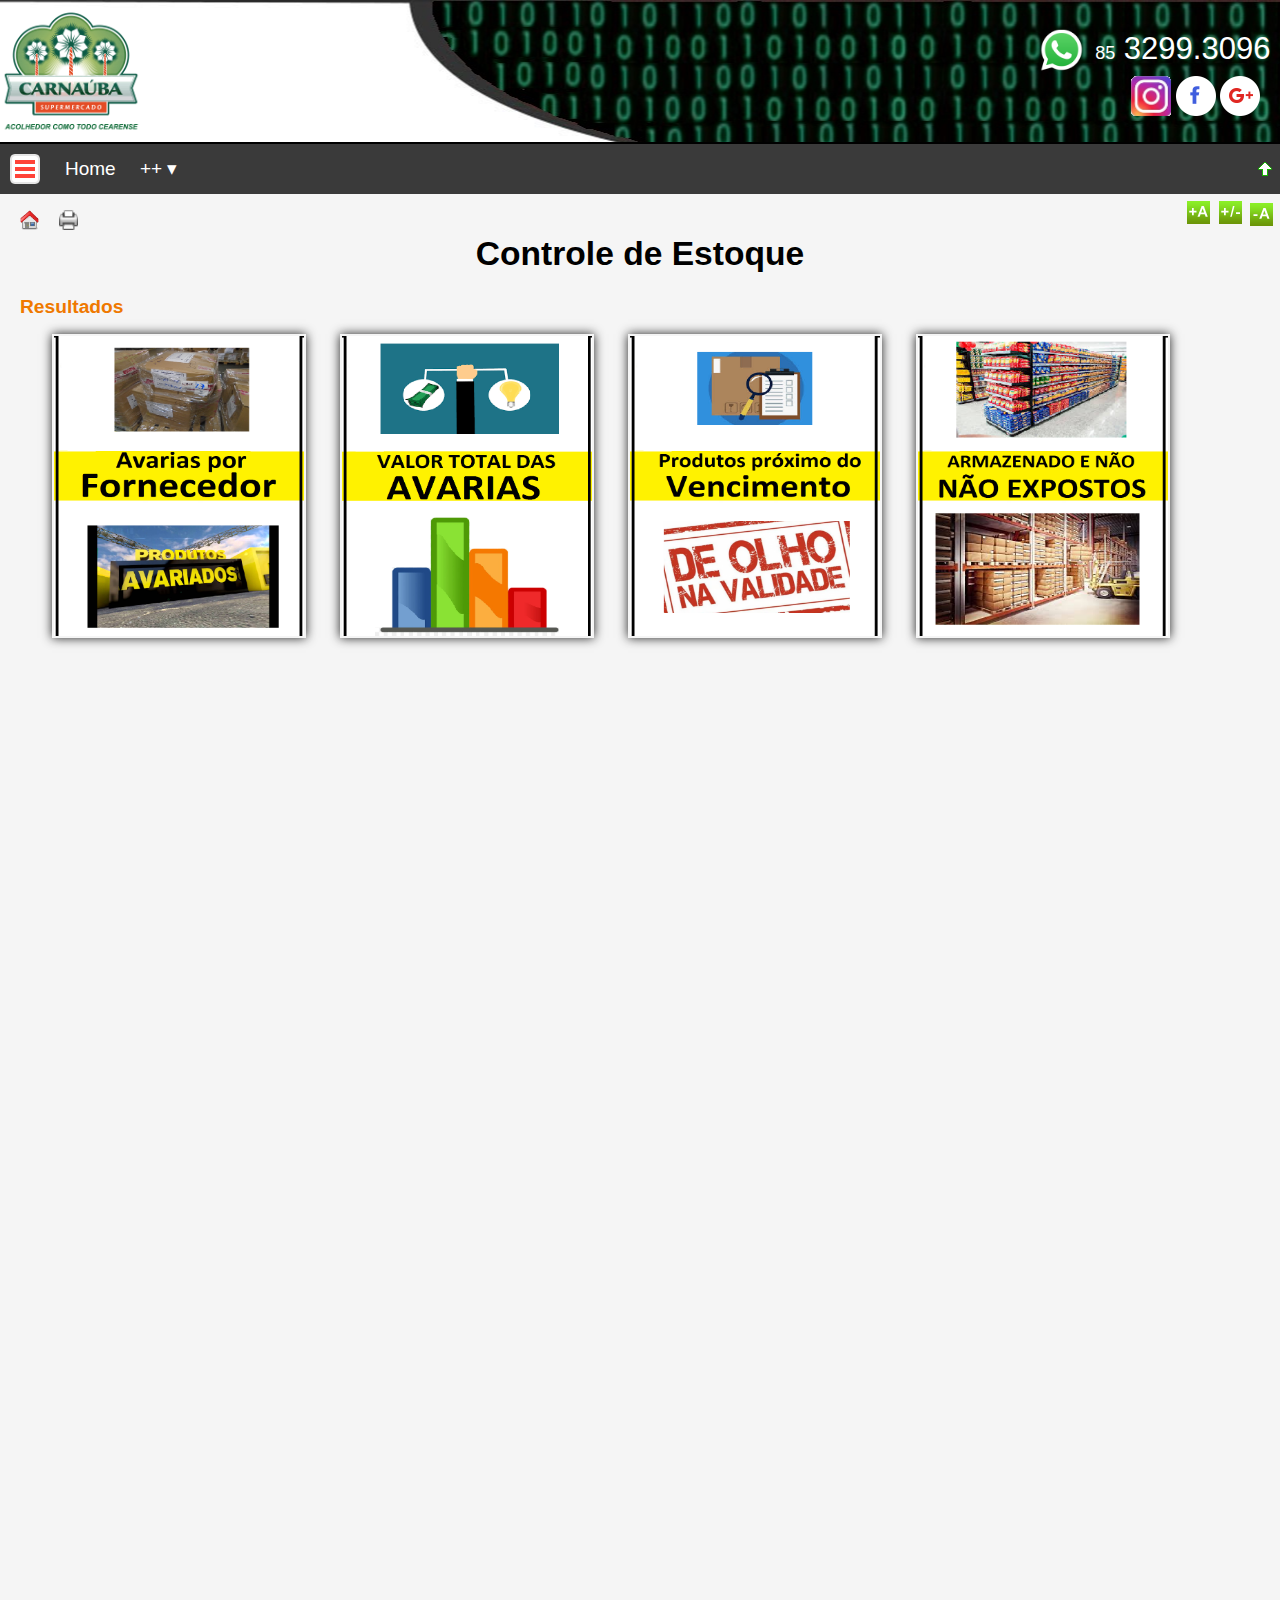
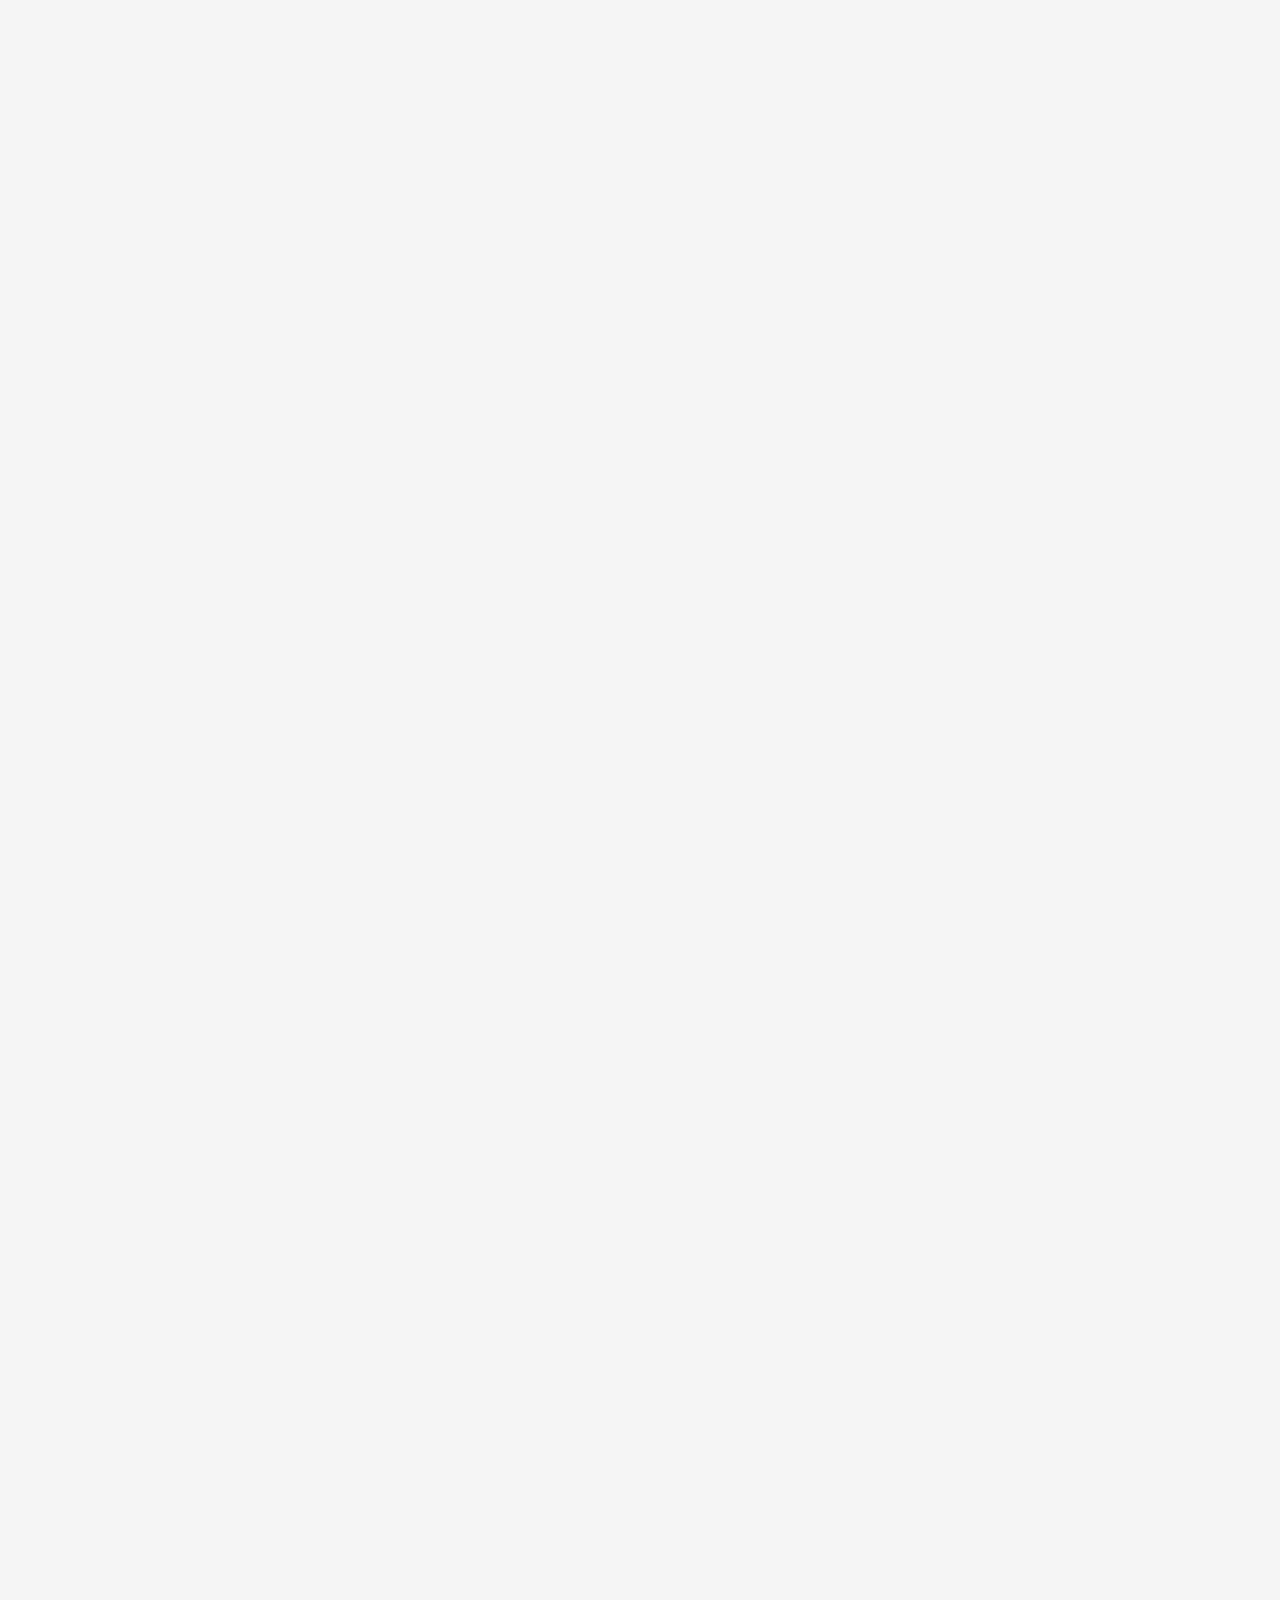
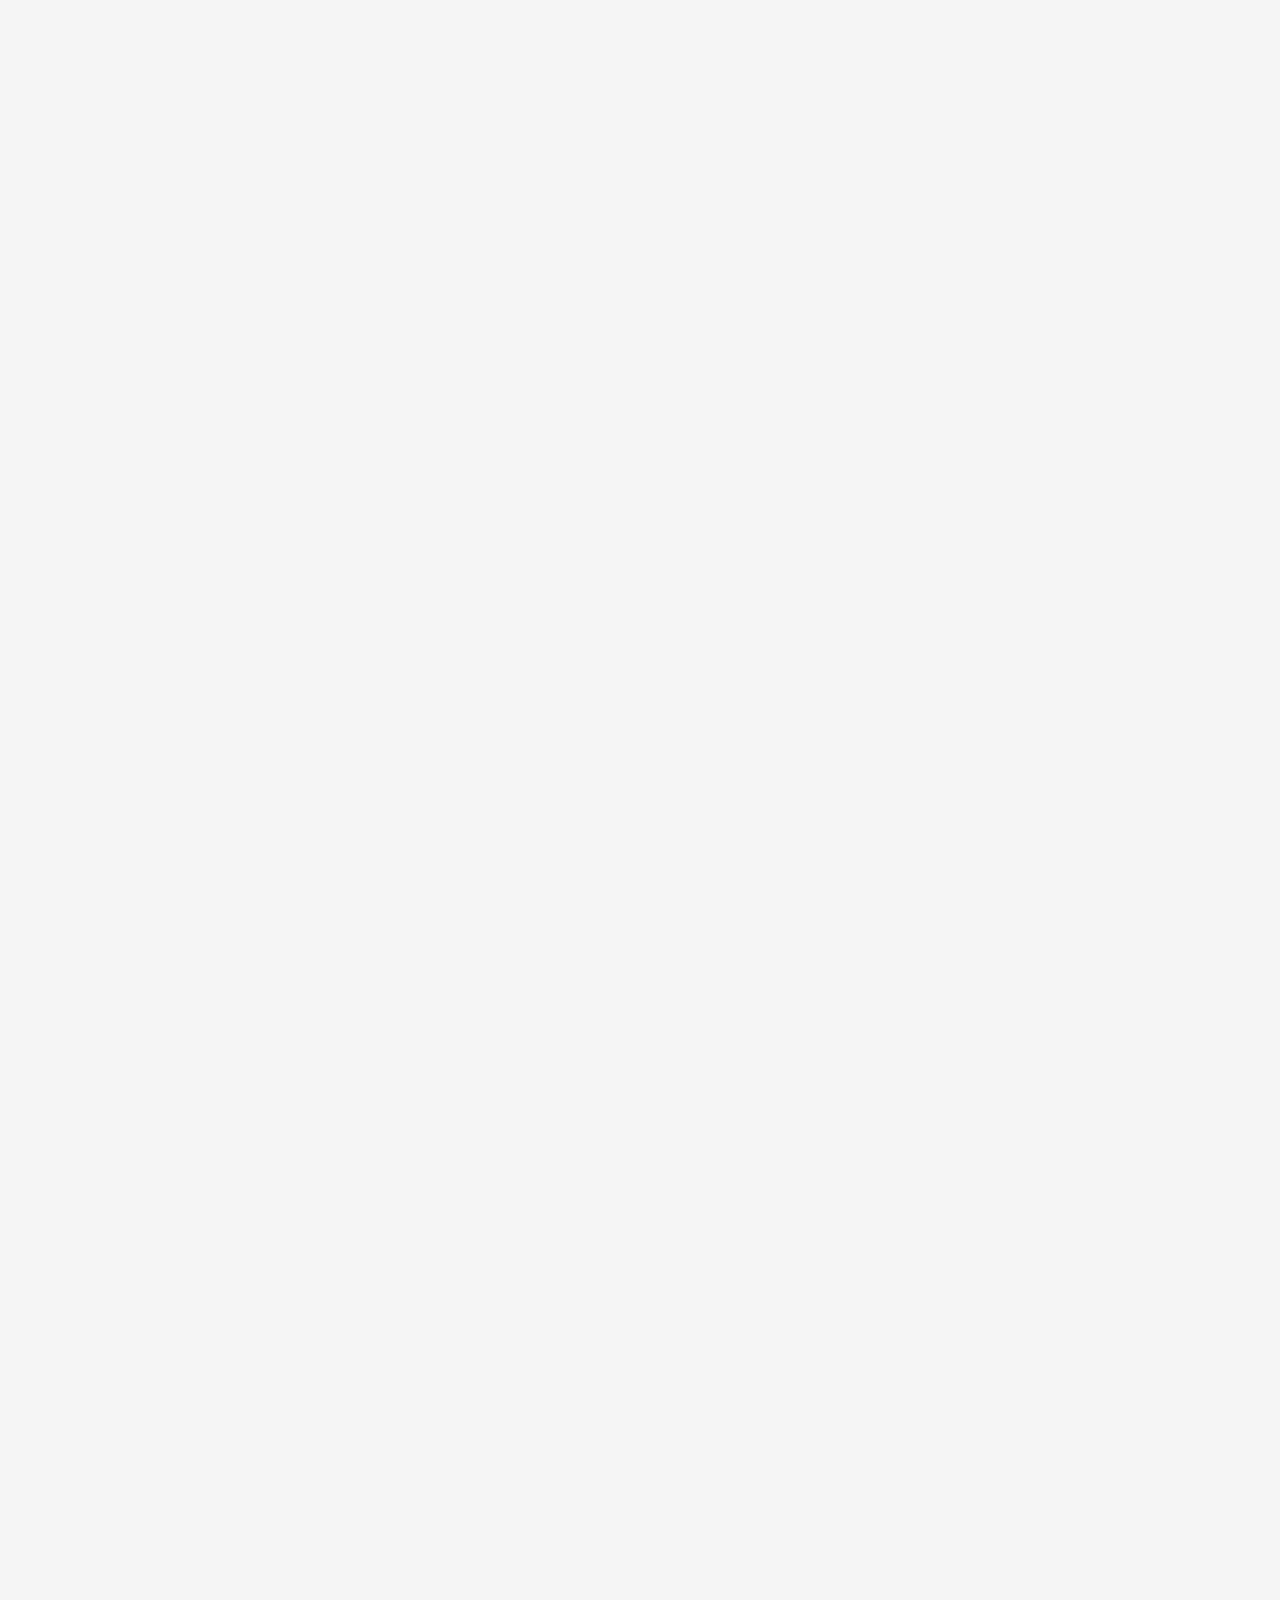
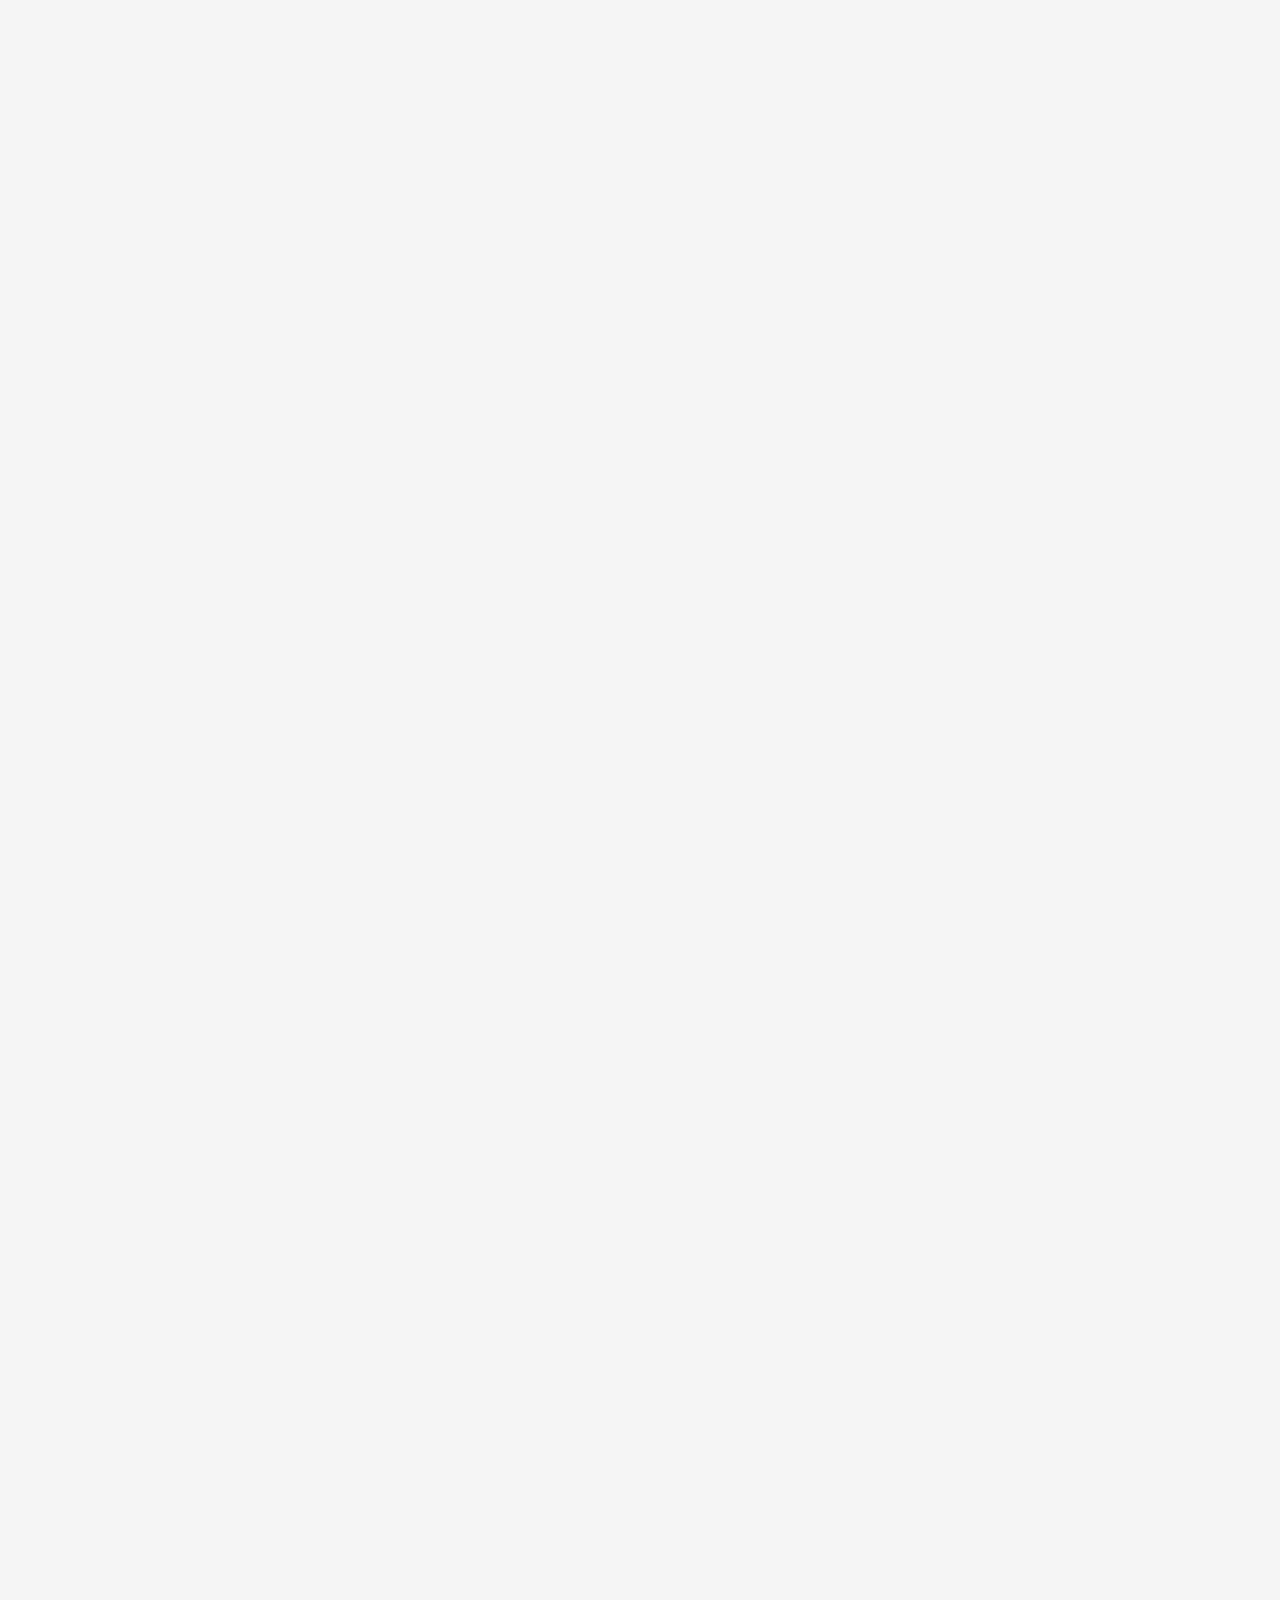
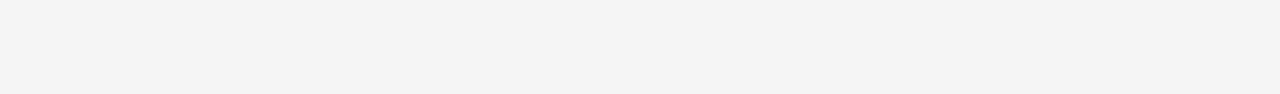
<file: index.html>
<html>
    
    <head>
        
        <title></title>
        <meta charset="UTF-8">
        
        <!-- supermercadocarnaubamessejana@gmail.com -->
        
        <!-- <meta http-equiv="refresh" content=1;url="https://jmarysystems.blogspot.com.br/"> -->
        
        <meta name="viewport" content="width=device-width, initial-scale=1.0">    
        
        <script type="text/javascript" src='arquivos/js/jquery.js'></script>
        <script type="text/javascript" src='arquivos/js/jmary_menu_jquery.js'></script>
        <script type="text/javascript" src='arquivos/js/mostrarTd_Js.js'></script>

        <link rel="stylesheet" href="arquivos/css/jmarymenudrop.css"/>
        <link rel="stylesheet" href="arquivos/css/jmary_topo.css"/>
        <link rel="stylesheet" href="arquivos/css/estrutura.css"/>   
        
        <link rel="shortcut icon" href="arquivos/icon/jmol.png">
        
        <script type="text/javascript" src='arquivos/js/fonteMaisMenos.js'></script>
        <script type="text/javascript" src='arquivos/js/imprimir_div.js'></script>
                
        <style>
            
            h1{ font:bold 150% verdana,arial,helvetica; }  
            
            p{ line-height:1.1em; }
            
            h2{ font:bold 120% verdana,arial,helvetica; color:#8080FF; }
            
            PRE {
                font-family: 'courier new',courier,serif;
                font-size: 80%;
                font-weight: bold;
                background: #EEEEFF;
            }
            
            .espaco_a_esquerda_20_px{                 
                padding-left:  0px;
                padding-right: 0px;
                padding-top:   0px;
                padding-bottom:0px;                
                margin-left:   20px;
                margin-right:  0px;
                margin-top:    0px;
                margin-bottom: 0px;
            }
            
            .espaco_a_esquerda_40_px{                 
                padding-left:  0px;
                padding-right: 0px;
                padding-top:   0px;
                padding-bottom:0px;                
                margin-left:   40px;
                margin-right:  0px;
                margin-top:    0px;
                margin-bottom: 0px;
            }
            
            .per { box-shadow: 0px 0px 10px #222; }
            
            .mostrar { display: block; }
            .linha { background-color:#F0F0F0; }
            .linha:hover { background-color:#fff; }
            .sombra { box-shadow: 0px 0px 10px #222; }
            
            .bodypadrao   {width: 100%; height: 100%; font-family: Arial, Helvetica, sans-serif; font-size: 14px; padding: 0px; margin: 0px 0px 0px 0px; color: black; line-height: 1.5; }
            .divpartesuperior{ background-color: #3A3A3A; overflow: visible; width: 300px; height: 50px; padding: 0; margin: 0; z-index: 2000; line-height: 50px;}       
            .ulpartesuperior{list-style:none; padding: 0px; margin: 0px; height: 100%;  }       
            .lipartesuperior{height: 50px; float: left; position: relative; }
            .li_imagem_menu{
                background-image: url("img/menu_bt_1.png");
                background-repeat: no-repeat;
                height: 30px; width: 30px; margin-top: 10px; cursor: pointer;  margin-left: 10px; }
            .li_imagem_menu:hover{
                background-image: url("img/menu_bt_2.png");
                background-repeat: no-repeat;
                height: 30px; width: 30px; margin-top: 10px; cursor: pointer;  margin-left: 10px; }
            
            .ulcontrolefull{background-color: #F0F0F0; list-style:none; line-height: 25px; padding-left: 0px; padding-right: 5px; padding-bottom: 10px; padding-top: 0px; margin-left: 0px; margin-right: 0px; margin-bottom: 0px; margin-top: 10px; }
            .ulsimples{list-style:none; padding: 0px; margin: 0px;} 
            .materiaprimeirobloco{list-style:none; padding: 0px; margin: 0px;} 
            .materiasegundobloco{list-style:none; padding-left: 30px; padding-right: 0; padding-bottom: 0; padding-top: 0px; margin: 0px;} 
            .materiasegundobloco2{list-style:none; padding-left: 60px; padding-right: 0; padding-bottom: 0; padding-top: 0px; margin: 0px;}
            .materiasegundobloco3{list-style:none; padding-left: 90px; padding-right: 0; padding-bottom: 0; padding-top: 0px; margin: 0px;}
            .categoriaprimeirobloco_1{padding-left: 35px; padding-right: 0; padding-bottom: 0; padding-top: 0px; margin: 0px;}
            .categoriaprimeirobloco_1:hover{padding-left: 35px; padding-right: 0; padding-bottom: 0; padding-top: 0px; margin: 0px; border-right-style: solid; border-right-color: #C10033;}
            .categoriaprimeirobloco_2{padding-left: 60px; padding-right: 0; padding-bottom: 0; padding-top: 0px; margin: 0px;}
            .categoriaprimeirobloco_2:hover{padding-left: 60px; padding-right: 0; padding-bottom: 0; padding-top: 0px; margin: 0px; border-right-style: solid; border-right-color: #C10033;}   
            .categoriaprimeirobloco_3{padding-left: 90px; padding-right: 0; padding-bottom: 0; padding-top: 0px; margin: 0px;}
            .categoriaprimeirobloco_3:hover{padding-left: 90px; padding-right: 0; padding-bottom: 0; padding-top: 0px; margin: 0px; border-right-style: solid; border-right-color: #C10033;} 
            .categoriaprimeirobloco_4{padding-left: 123px; padding-right: 0; padding-bottom: 0; padding-top: 0px; margin: 0px;}
            .categoriaprimeirobloco_4:hover{padding-left: 123px; padding-right: 0; padding-bottom: 0; padding-top: 0px; margin: 0px; border-right-style: solid; border-right-color: #C10033;} 
            
            .alinha{ padding-left: 1px; color:#0000FF; text-decoration:none; }
            
            
h4 { page-break-before:always; }
            
@page { size: 21cm 29.7cm; margin-left: 0.5cm; margin-right: 0.5cm; margin-top: 0.5cm; margin-bottom: 0.5cm; }
@page:first { size: 21cm 29.7cm; margin-left: 0.5cm; margin-right: 0.5cm; margin-top: 1.5cm; margin-bottom: 0.5cm; }

html, body { height: 100%; }

body { font-family: Arial, Helvetica, sans-serif; font-size: 14px; padding: 0px; margin: 0px; color: black; line-height: 1.5;
}

.menu       { text-decoration:none; color:#FFFFFF; font-family: Arial, Helvetica, sans-serif; font-size: 14px; }
.menu:hover {color:#FFFFFF; text-decoration:underline; }

.menul       { text-decoration:none; color:#0000FF; font-family: Arial, Helvetica, sans-serif; font-size: 14px; }
.menul:hover {color:#0000FF; text-decoration:underline; }

.botm2:hover {color: black; font-size: 14px; text-align: center; font-weight:bold; background: #CCFF00; cursor: pointer; }
            
.txttitulo { color: #1C1C1C; font-size: 20px; text-align: center; } 

/* background */
.backp     { background-color:#E4E4E4; }
.backtitulo{ background: #CCFF00;      }
.backred   { background-color:#C10033; }
.backcinza { background-color:#F0F0F0; }
.backbco   { background-color:#FFFFFF; }

.boxtitulosombra { box-shadow: 0 0 10px #222; }

/* COR DO TEXTO */
fazul    { color: #0000FF; }
fpreto   { color:#000000;  }
fbranca  { color: white;   }
froxo    { color: #520693; }
fverde   { color: #339900; }
.flaranja{ color: #EF7900 ;}
.fpreto  { color:#000000;  }
            
.festilobold{ font-weight:bold; }
            
/* DECORAÇÂO DO TEXTO */
.decotxtnao  { text-decoration:none;      }
.decotxtlinha{ text-decoration:underline; }
            
/* ALIMENTAÇÃO DO TEXTO HORIZONTAL*/
.alimtxtcenterh {text-align:center;  }
.alimtxtlefth   {text-align:left;    }
.alimtxtrighth  {text-align:right;   }
.alimtxtjustifyh{text-align:justify ;}

/* ALIMENTAÇÃO DO TEXTO VERTICAL*/
.alimtxtcenterv { vertical-align: central; }
.alimtxttopov   { vertical-align: top; }

            
/* CURSORES DO MOUSE */
.mousepointer{ cursor:pointer; }
      
/* MOUSE HOVER */
.mouseencimatxtverde:hover    { color: #00CC00;            }

.mouseencimaftm16px:hover     { font-size:16px;            }

.mouseencimadecotxtnao:hover  { text-decoration:none;      }
.mouseencimadecotxtsim:hover  { text-decoration:underline; }

/* LINK */
.linktipo1:link             { color: #0000FF;            }
.linktipo1:visited          { color: #0000FF;            }
.linktipo1:active           { color: #0000FF;            }
.linktipo1:hover            { color: #00CC00;            }

            
/* TAMANHOS DE FONTES */
.ftm10px{ font-size:10px; }
.ftm11px{ font-size:11px; }
.ftm12px{ font-size:12px; }
.ftm13px{ font-size:13px; }
.ftm14px{ font-size:14px; }
.ftm15px{ font-size:15px; }
.ftm16px{ font-size:16px; }
.ftm17px{ font-size:17px; }
.ftm18px{ font-size:18px; }
.ftm19px{ font-size:19px; }
.ftm20px{ font-size:20px; }
.ftm140porc{ font-size:140%; }
            
/* PADDING TOP*/
.pf0 { padding: 0px      }
.pt0 { padding-top:0px   }
.pt2 { padding-top:2px   }
.pt3 { padding-top:3px   }
.pt5 { padding-top:5px   }
            
/* PADDING DIREITA */
.pr0  { padding-right:0px   }
.pr20 { padding-right:20px   }
            
/* PADDING ESQUERDA */
.pl0  { padding-left:0px  }
.pl10 { padding-left:10px }
.pl20 { padding-left:20px }
            
/* PADDING BOTTOM */
.pb0 {padding-bottom:0px }
            
/* MARGIN BOTTOM */
.mf0  { margin: 0px  }
.mb0  { margin-bottom:0px  }
.mb10 { margin-bottom:10px } 
.mb20 { margin-bottom:20px } 
            
/* MARGIN ESQUERDA */
.mlpercent1  { margin-left:1% }
.ml2   { margin-left:2px }
.ml0   { margin-left:0px }
.ml13  { margin-left:13px }
.ml15  { margin-left:15px }
.ml20  { margin-left:20px }
.ml30  { margin-left:30px }
.ml40  { margin-left:40px }
.ml60  { margin-left:60px }
.ml150 { margin-left: 150px; }
.ml180 { margin-left: 180px; }
.ml190 { margin-left: 190px; }
            
/* MARGIN DIREITA */
.mr0 { margin-right:0px }
.mr2 { margin-right:2px }
.mr3 { margin-right:3px }
.mr20 { margin-right:20px }
            
/* MARGIN TOP */
.mt0  { margin-top:0px  }
.mt3  { margin-top:3px  }
.mt4  { margin-top:4px  }
.mt5  { margin-top:5px  }
.mt2  { margin-top:2px  }
.mt10 { margin-top:10px }
.mt11 { margin-top:11px }
.mt15 { margin-top:15px }
.mt20 { margin-top:20px }

/* FLOAT */
.floatl { float: left;  }
.floatr { float: right; }

/* POSITION */
.positionr{ position:relative; }
.positiona{ position:absolute; }

/* Tamanho Vertical */
.h16px  { height: 16px;  }
.h27px  { height: 27px;  }
.h28px  { height: 28px;  }
.h44px  { height: 44px;  }
.h62px  { height:62px;   }
.h131px { height: 131px; }
.h134px { height: 134px; }

/* Tamanho Horizonal */
.wpercent99  { width:99%;   }
.wpercent100 { width:100%;  }
.w27px       { width:27px;  }
.w146px      { width:146px; }

/* border-bottom-style */
.bbsr{ border-bottom-style: ridge; }

/* border-bottom-color */
.bbcb { border-bottom-color: #FFFFFF; }

/* display */
.dispin { display:inline; }

/* list-style */
.listsn { list-style:none; }

/* border-bottom-style */
.bbsr{ border-bottom-style: ridge; }
/* border-bottom-color */
.bbcb { border-bottom-color: #FFFFFF; }
/* display */
.dispin { display:inline; }
/* list-style */
.listsn { list-style:none; }            
        </style>
    </head>
    
    <body 
        style="width: 100%; height: 100%; padding: 0; margin: 0;
               font-family: Arial, Helvetica, sans-serif; font-size: 14px; color: black; line-height: 1.5;" >    
               
<!-- +++++++++++++++++++++++++++++++++++++++++++++++++++++++++++++++++++++++++++ 
-0
-1
-2
- #### JM INÍCIO #### --> 
<!-- 
-0
-1
-2    
+++++++++++++++++++++++++++++++++++++++++++++++++++++++++++++++++++++++++++++-->         


<!-- +++++++++++++++++++++++++++++++++++++++++++++++++++++++++++++++++++++++++++ 
-0
-1
-2
- #### TOPO INÍCIO #### --> 
<!-- 
-0
-1
-2    
+++++++++++++++++++++++++++++++++++++++++++++++++++++++++++++++++++++++++++++--> 
<div id="topo_geral_prop_t" style=" z-index:100; padding: 0px; margin: 0px; border-bottom: 1px solid;">
<!-- ***************++++++++++++++++++++++++++++++++++++++++++++++++++++++++ -->
<table width="100%" border="0" cellpadding="0" cellspacing="0" style="z-index:99;"> 
<!-- ####  ####  -->
<!-- ***************++++++++++++++++++++++++++++++++++++++++++++++++++++++++ -->
<tr><td style="z-index:98;">
        
    <div id="topo_geral_prop" class="topo_geral" style="border-bottom: 1px solid; ">
        
     <div class="topo" >
         
        <div class="custom-logo" > <img src="arquivos/imagens/001_topo/logo.png" alt="" style="height: 100%"></div>
       
        <div class="custom-informacoes">
            <table border="0" cellpadding="0" cellspacing="0"> 
                <tr class="fone">
                    <td colspan="3" align="center" valign="center">
                        <img align="center" src="arquivos/imagens/001_topo/fone.png" alt="" width="51" height="51">
                        <span style="font-family: Arial, Helvetica, sans-serif; font-size: 18px;">85</span> 
                        3299.3096
                    </td>
                </tr>
                <tr class="">
                    <td style="padding: 0px; margin: 0px;">
                    <div style="padding-bottom: 0px; padding-left: 0px; padding-top: 0px; padding-right: 20px; margin: 0px;">
                        <img 
                            style="cursor: pointer;" src="arquivos/imagens/001_topo/Instagram.png" title="Instagram"
                            onClick="
                                window.open('https://www.instagram.com/carnaubasupermercado', '_blank');
                            "
                        >
                        <img 
                            style="cursor: pointer;" src="arquivos/imagens/001_topo/facebook.png" title="Facebook"
                            onClick="
                                window.open('https://www.facebook.com/carnaubasupermercado', '_blank');
                            "
                        >
                        <img 
                            style="cursor: pointer;" src="arquivos/imagens/001_topo/google.png" title="Contato"
                            onClick="
                                window.open('http://www.carnaubasupermercado.com.br/contact', '_blank');
                            "
                        >
                    </div>
                    </td>    
                </tr> 
            </table>
            
        </div>
     </div>
    </div>    
    
</td></tr>
<!-- FIM tabelatopo++++++++++++++++++++++++++++++++++++++++++++++++++++++++++++ -->             
</table>
<!-- FIM tabelatopo++++++++++++++++++++++++++++++++++++++++++++++++++++++++++++ -->  
</div>
<!-- +++++++++++++++++++++++++++++++++++++++++++++++++++++++++++++++++++++++++++ 
-0
-1
-2
- #### TOPO FIM #### --> 
<!-- 
-0
-1
-2    
+++++++++++++++++++++++++++++++++++++++++++++++++++++++++++++++++++++++++++++--> 



<!-- +++++++++++++++++++++++++++++++++++++++++++++++++++++++++++++++++++++++++++ 
-0
-1
-2
- #### MENU INÍCIO #### --> 
<!-- 
-0
-1
-2    
+++++++++++++++++++++++++++++++++++++++++++++++++++++++++++++++++++++++++++++-->   
<div style="background-color: #3A3A3A; 
            width:            100%; 
            height:           50px; 
            padding:          0; 
            margin:           0;    
            z-index:200;
            position: relative;
            " >
    
<ul style="list-style:none; padding: 0px; margin: 0px; height: 100%; z-index:199;">
   
    
    
<!-- 
-0
-1
-2
- #### COLUNA 1 INÍCIO #### --> 
<!-- 
-0
-1
-2    
-->
    <li 
        style="height: 100%;  float:    left;    position: relative; 
               width:  55px;  overflow: visible; z-index:198;"
                        
        onMouseover="
            this.style.backgroundColor='#23871C'; 
            this.style.color='#3A3A3A';"
            
        onMouseout="
            this.style.backgroundColor='#3A3A3A';"           
    >
        <img 
            
            style="height: 30px; width: 30px; padding-top: 10px; padding-left: 10px;"
            src="arquivos/imagens/002_menu/mobile_menu_btn.png" 
            onclick= "mostrarocultar('indice'); " 
            onmouseover="this.src='arquivos/imagens/002_menu/mobile_menu_btn2.png'" 
            onmouseout="this.src='arquivos/imagens/002_menu/mobile_menu_btn.png'">
        
<table border ="0" cellpadding="0"         cellspacing="0"     bgcolor="#3A3A3A" >
    <tr> 
        <td>
<!-- ///////////////////////////////////////////////////////// INDICE INÍCIO ///////////////////////////////////////////////////////////// --> 
<!-- ///////////////////////////////////////////////////////// INDICE INÍCIO ///////////////////////////////////////////////////////////// --> 
<div id="indice" style="padding-top: 5PX; margin: 0; display: none;      
                font-family: Arial, Helvetica, sans-serif; font-size: 14px; color: black; line-height: 1.5;
                float: left;
                z-index:1000;
                box-shadow: 0px 0px 20px #222;">  
<!-- ////////////////////////////////////////////////////////////////////////////////////////////////////////////////////////////// -->     
            
<!-- INÍCIO DA MATÉRIA /////////////////////////////////////////////////////////////////////////// -->             
            <div style="padding: 0; margin: 0; z-index:999;">  
                <ul style="z-index:998; list-style: none; padding: 0px; margin: 0px;/*float: left;*/">
           
                    
                    
                    
                    
                    
                    
                    
                    
                    
                    
                    
                    
                    
                    
                    
                    
                    
                    
                    
                    
                    
                    
                    
                    
                    
<!-- +++++++++++++++++++++++++++++++++++++++++++++++++++++++++++++++++++++++++++ 
-0
-1
-2
- #### PORTUGUÊS INÍCIO #### --> 
<!-- 
-0
-1
-2    
+++++++++++++++++++++++++++++++++++++++++++++++++++++++++++++++++++++++++++++-->

    <!-- +++++++++++++++++++++++++++++++++++++++++++++++++++++++++++++++++++++++ 
    -0
    -1
    -2
    - #### NOME DA MATÉRIA INÍCIO #### -->  
    <li style="background-color:#F0F0F0; border-bottom: 1px solid #000000;" onMouseover="this.style.backgroundColor='#FFFFFF';" onMouseout="this.style.backgroundColor='#F0F0F0';" > 
    <!-- 
    -0
    -1
    -2            
    +++++++++++++++++++++++++++++++++++++++++++++++++++++++++++++++++++++++++--> 
        <table>
            <tr>
                <td>
                    
<!-- $$$$$$$$$$$$$$$ onclick="mostrarocultar('PORTUGUES_CATEGORIAS_TODAS_INICIO'); ID --->     

                    <img id="img1" class="img_maisbco" src="" title="Mostrar/Ocultar"                              
                        style="vertical-align: middle; height:27px; width:27px; padding: 0; margin: 0;"
                        onclick="mostrarocultar('PORTUGUES_CATEGORIAS_TODAS_INICIO');
                        indiceclickalterarimagem( this, this.src);" 
                        onmouseover="indiceonmouseoveralterarimagem( this, this.src);" 
                        onmouseout= "indiceonmouseoveralterarimagem( this, this.src);"
                    > 
                    
<!-- $$$$$$$$$$$$$$$ onclick="mostrarocultar('PORTUGUES_CATEGORIAS_TODAS_INICIO'); ID --->   

                </td>
                <td  NOWRAP="NOWRAP">
                    <!-- target="_parent" target="centro" -->
                    <a style="cursor: pointer; color: #000000; font-family: Arial, Helvetica, sans-serif; font-size: 19px; padding-left: 5px; padding-right:5px; line-height:  35px; text-decoration: none;"
                        onclick="mostrarocultar('indice');"                           
                        onMouseover="this.style.color='#0000FF'; " onMouseout="this.style.color='#000000';" 
                        href="index.html"
                        target="_parent">
                        Menu&#9662;&nbsp; 
                    </a> 
                </td>
            </tr>
        </table>                                                                                    
    <!-- +++++++++++++++++++++++++++++++++++++++++++++++++++++++++++++++++++++++ 
    -0
    -1
    -2
    - #### NOME DA MATÉRIA FIM #### -->  
    </li>
    <!-- 
    -0
    -1
    -2            
    +++++++++++++++++++++++++++++++++++++++++++++++++++++++++++++++++++++++++-->                 
                    
    <!-- +++++++++++++++++++++++++++++++++++++++++++++++++++++++++++++++++++++++ 
    -0
    -1
    -2
    - #### PORTUGUES_CATEGORIAS_TODAS_INICIO #### -->  
    
<!-- $$$$$$$$$$$$$$$$$$$$$$$$$$$$$$$$$$$$$$$$$$$$$     ID     --------------- display: none; ou tira -->     

    <li id="PORTUGUES_CATEGORIAS_TODAS_INICIO" style="width: 100%; display: none; overflow: visible; float: left; background-color:#F0F0F0;" >
        
<!-- $$$$$$$$$$$$$$$$$$$$$$$$$$$$$$$$$$$$$$$$$$$$$     ID     --------------- display: none; ou tira -->          

    <div style="padding: 0; margin: 0;">                              
    <ul style="list-style:none; padding: 0px; margin: 0px;">
    <!-- 
    -0
    -1
    -2            
    +++++++++++++++++++++++++++++++++++++++++++++++++++++++++++++++++++++++++-->
    
        <!-- +++++++++++++++++++++++++++++++++++++++++++++++++++++++++++++++++++ 
        -0
        -1
        -2
        - #### CATEGORIA_001_INÍCIO #### -->  
        <li style="padding-left: 30px; background-color:#F0F0F0; border-bottom: 1px solid #000000;" onMouseover="this.style.backgroundColor='#FFFFFF';" onMouseout="this.style.backgroundColor='#F0F0F0';" > 
        <!-- 
        -0
        -1
        -2            
        +++++++++++++++++++++++++++++++++++++++++++++++++++++++++++++++++++++-->
            <table>
                <tr>
                    <td>
                        
<!-- $$$$$$$$$$$$$$$ onclick="mostrarocultar('PORTUGUES_SUBCATEGORIA_001_INICIO'); ID --->       

                        <img id="img2" class="img_maisbco" src="" title="Mostrar/Ocultar"                              
                            style="vertical-align: middle; height:27px; width:27px; padding-left: 5px;"
                            onclick="mostrarocultar('PORTUGUES_SUBCATEGORIA_001_INICIO');
                            indiceclickalterarimagem( this, this.src);" 
                            onmouseover="indiceonmouseoveralterarimagem( this, this.src);" 
                            onmouseout= "indiceonmouseoveralterarimagem( this, this.src);"> 
                        
<!-- $$$$$$$$$$$$$$$ onclick="mostrarocultar('PORTUGUES_SUBCATEGORIA_001_INICIO'); ID --->      

                    </td>
                    <td NOWRAP="NOWRAP">
                        <!-- target="_parent" target="centro" -->
                        <a style="cursor: pointer; color: #000000; font-family:  Arial, Helvetica, sans-serif; font-size: 19px; padding-left: 5px; padding-right:10px; line-height:  35px; text-decoration: none;"
                            onclick="mostrarocultar('indice');" onMouseover="this.style.color='#0000FF'; " onMouseout="this.style.color='#000000';"  
                            href="index.html"
                            target="_parent">                             
                            Controle&nbsp;&#9662;&nbsp; </a> 
                    </td>
                </tr>
            </table>                                                                                                   
        <!-- +++++++++++++++++++++++++++++++++++++++++++++++++++++++++++++++++++ 
        -0
        -1
        -2
        - #### CATEGORIA_001_FIM #### -->  
        </li>
        <!-- 
        -0
        -1
        -2            
        +++++++++++++++++++++++++++++++++++++++++++++++++++++++++++++++++++++--> 
               
            <!-- +++++++++++++++++++++++++++++++++++++++++++++++++++++++++++++++++++ 
            -0
            -1
            -2
            - #### PORTUGUES_SUBCATEGORIA_001_INICIO #### -->  
            
<!-- $$$$$$$$$$$$$$$$$$$$$$$$$$$$$$$$$$$$$$$$$$$$$     ID     --------------- display: none; ou tira --> 

            <li id="PORTUGUES_SUBCATEGORIA_001_INICIO" style="width: 100%; float: left; display: none; overflow: visible" >
                
<!-- $$$$$$$$$$$$$$$$$$$$$$$$$$$$$$$$$$$$$$$$$$$$$     ID     --------------- display: none; ou tira -->                 
                
            <div style="padding: 0; margin: 0;"> 
            <ul style="list-style:none; padding: 0px; margin: 0px;">
            <!-- 
            -0
            -1
            -2            
            +++++++++++++++++++++++++++++++++++++++++++++++++++++++++++++++++++++-->  
                <li style="padding-left: 60px; background-color:#F0F0F0; border-bottom: 1px solid #000000;" onMouseover="this.style.backgroundColor='#FFFFFF';" onMouseout="this.style.backgroundColor='#F0F0F0';" > 
                    <table>
                        <tr>
                            <td NOWRAP="NOWRAP">
                                <!-- target="_parent" target="centro" -->
                                <a style="cursor: pointer; color: #000000; font-family:  Arial, Helvetica, sans-serif; font-size: 19px; padding-left: 5px; padding-right:10px; line-height:  35px; text-decoration: none;"
                                    onclick="mostrarocultar('indice');" 
                                    onMouseover="this.style.color='#0000FF'; " 
                                    onMouseout="this.style.color='#000000';" 
                                    target="_parent"
                                    href="index.html"> 
                                    Página Inicial&nbsp;
                                </a>  
                            </td>
                        </tr>
                    </table>     
                </li>                                                            
            <!-- +++++++++++++++++++++++++++++++++++++++++++++++++++++++++++++++++++ 
            -0
            -1
            -2
            - #### SUBCATEGORIA_001_FIM #### -->  
            </ul> 
            </div>
            </li> 
            <!-- 
            -0
            -1
            -2            
            +++++++++++++++++++++++++++++++++++++++++++++++++++++++++++++++++++++-->
            
        <!-- #### CATEGORIA_001_FIM ############################################ --> 
        <!-- #### CATEGORIA_001_FIM ############################################ -->
            
    <!-- +++++++++++++++++++++++++++++++++++++++++++++++++++++++++++++++++++++++ 
    -0
    -1
    -2
    - #### CATEGORIAS_TODAS_FIM #### -->  
    </ul>  
    </div> 
    </li> 
    <!-- 
    -0
    -1
    -2            
    +++++++++++++++++++++++++++++++++++++++++++++++++++++++++++++++++++++++++-->                           
                             
<!-- +++++++++++++++++++++++++++++++++++++++++++++++++++++++++++++++++++++++++++ 
-0
-1
-2
- #### PORTUGUÊS FIM #### --> 
<!-- 
-0
-1
-2    
+++++++++++++++++++++++++++++++++++++++++++++++++++++++++++++++++++++++++++++--> 
                    
                    
                    
                    
                    
                


                    





















                    
                    

                
<!-- FIM DA MATÉRIA //////////////////////////////////////////////////////////////////////////// -->  
        
<!-- ///////////////////////////////////////////////////////// INDICE FIM///////////////////////////////////////////////////////////// --> 
<!-- ///////////////////////////////////////////////////////// INDICE FIM///////////////////////////////////////////////////////////// --> 
        </UL>
    </div>
</div>
<!-- ////////////////////////////////////////////////////////////////////////////////////////////////////////////////////////////// -->   
</td>
    </tr> 
        </table>
    
        
    </li>  
<!-- 
-0
-1
-2
- #### COLUNA 1 FIM #### --> 
<!-- 
-0
-1
-2    
-->    









<!-- 
-0
-1
-2
 --> 
<!--- #### COLUNA 1.1 AJUDA INÍCIO #### --> 
<!-- 
-0
-1
-2    
-->
    <li 
        style="
            height: 100%; float:    left;    position: relative; 
            width:  75px; overflow: visible;"
        
        onMouseover="
            this.style.backgroundColor='#23871C'; 
            this.style.color='#3A3A3A';  
            document.getElementById('coluna11tb').style.display = 'block'; "
            
        onMouseout="
            this.style.backgroundColor='#3A3A3A';                               
            document.getElementById('coluna11tb').style.display = 'none';  "
    >
        
        <a 
            href="index.html" 
            style="
                
                color:           #fff; font-family:  Arial, Helvetica, sans-serif; 
                font-size:       19px; padding-left: 10px; 
                padding-right:   10px; line-height:  50px; 
                text-decoration: none;"
           
            onMouseover=" this.style.color='black'; "
            onMouseout="  this.style.color='#fff'; "       
        > 
            Home </a>              
    </li>  
<!-- 
-0
-1
-2
- #### COLUNA 1.1 AJUDA FIM #### --> 
<!-- 
-0
-1
-2    
--> 



<!-- 
-0
-1
-2
- #### COLUNA 4 INÍCIO #### --> 
<!-- 
-0
-1
-2    
-->
    <li 
        style="height: 100%;  float:    left;    position: relative; 
               width:  65px;  overflow: visible;"
        
        onMouseover="
            this.style.backgroundColor='#23871C'; 
            this.style.color='#3A3A3A';  
            document.getElementById('coluna4tb').style.display = 'block'; "
            
        onMouseout="
            this.style.backgroundColor='#3A3A3A';                               
            document.getElementById('coluna4tb').style.display = 'none';  "
    >
        
        <a 
            href="#" 
            style="color:         #fff; font-family:  Arial, Helvetica, sans-serif; 
                   font-size:     19px; padding-left: 10px; 
                   padding-right: 10px; line-height:  50px; 
                   text-decoration: none;"
           
           onMouseover=" 
               this.style.color='black'; "
           onMouseout="  
               this.style.color='#fff'; "       
        >
            ++ &#9662; </a>
        
        <table 
            id         ="coluna4tb" width      ="210px" border ="0" 
            cellpadding="0"         cellspacing="0"     bgcolor="#3A3A3A" 
            style="display: none;">
            <tr> 
                <td 
                    align="center" width="250px" height="50px" 
                    style="border-top: 1px solid #fff;"
                    
                    onMouseover="
                        this.style.backgroundColor='#3498db'; 
                        this.style.color='#3A3A3A';  
                        this.style.cursor='pointer';  "
                    onMouseout="
                        this.style.backgroundColor='#3A3A3A';  
                        this.style.color='#fff';     
                        this.style.cursor='default';  "
                                            
                    onClick="
                        window.location.href = 'index.html';    
                        document.getElementById('coluna2tb')    .style.display = 'none';       "
                > 
                <!-- document.getElementById('centro').src='index.html'; -->
                <!-- window.location.href = 'index.html'; -->
                
                    <!-- target="_parent" target="centro" -->
                    <a 
                        target="_parent"   
                        href="index.html"
                        style="
                            text-decoration: none; color: #fff; font-family: Arial, Helvetica, sans-serif; 
                            font-size: 14px;"
                       
                        onclick=" 
                            document.getElementById('coluna4tb').style.display = 'none'; "
                    >
                            PÁGINA INICIAL</a> 
                </td> 
            </tr> 
            
        </table>                
    </li>  
<!-- 
-0
-1
-2
- #### COLUNA 4 FIM #### --> 
<!-- 
-0
-1
-2    
-->





<!-- 
-0
-1
-2
- #### ÚLTIMA COLUNA INÍCIO #### --> 
<!-- 
-0
-1
-2    
-->
    <li style="float: right; height: 100%; ">
        <div id="menuseta"> </div>   
    </li>
<!-- 
-0
-1
-2
- #### ÚLTIMA COLUNA FIM #### --> 
<!-- 
-0
-1
-2    
-->            
</ul>                                  
</div> 
<!-- +++++++++++++++++++++++++++++++++++++++++++++++++++++++++++++++++++++++++++ 
-0
-1
-2
- #### MENU FIM #### --> 
<!-- 
-0
-1
-2    
+++++++++++++++++++++++++++++++++++++++++++++++++++++++++++++++++++++++++++++--> 

        

<!-- +++++++++++++++++++++++++++++++++++++++++++++++++++++++++++++++++++++++++++ 
-0
-1
-2
- #### IFRAME CENTRO INÍCIO #### z-index: 2000;--> 
<!-- 
-0
-1             
-2    
+++++++++++++++++++++++++++++++++++++++++++++++++++++++++++++++++++++++++++++-->    
<div style="padding: 0; margin: 0; z-index:-1;">
    <iframe id="centro" name="centro" style="padding: 0; margin: 0; z-index:-1;" scrolling="auto" width="100%" frameborder="0" allowfullscreen
        src="Area/Area.html" >            
    </iframe>     
</div>    

<script type="text/javascript">
function resizeIframe() {
    var height2 = document.documentElement.clientHeight;
    var height3 = height2*6; 
    var height = height2 + height3; 
    
    document.getElementById('centro').style.height = height +"px"; //  - height +"px" - para ficar do tamanho da página

    $('html, body').animate({scrollTop: 0},'slow');
};
document.getElementById('centro').onload = resizeIframe;
window.onresize = resizeIframe;
</script>
<!-- +++++++++++++++++++++++++++++++++++++++++++++++++++++++++++++++++++++++++++ 
-0
-1
-2
- #### IFRAME CENTRO FIM #### --> 
<!-- 
-0
-1
-2    
+++++++++++++++++++++++++++++++++++++++++++++++++++++++++++++++++++++++++++++--> 

                
<script type="text/javascript">
    function mostrarocultar(id) {
    
        if( document.getElementById(id).style.display === 'none' ){
            document.getElementById(id).style.display = 'block';  
        }else{
            document.getElementById(id).style.display = 'none';
        }
    };
    function indiceclickmostrarocultar_tr( id ){
        
        if ( $('#'+id).hasClass("dispnone") === true ){
            
            $('#'+id).removeClass("dispnone");
            $( '#'+id ).css('display','block'); 
        }
        else{
            
            $('#'+id).addClass("dispnone");
            $( '#'+id ).css('display','none'); 
        }                           
    } 
    function indiceonmouseoveralterarimagem( obg, src){ var src2 = ($(obg).attr('src') );
              //SE FOR NO BLOG UTILIZE SRC 
        switch( src2 ) {
             //SINAL DE + BRANCO
        case "arquivos/imagens/002_menu/maisbco.png": 
            //SINAL DE + PRETO
            obg.src="arquivos/imagens/002_menu/maispto.png"; 
            break;
             //SINAL DE + PRETO
        case "arquivos/imagens/002_menu/maispto.png": 
                    //SINAL DE + BRANCO
            obg.src="arquivos/imagens/002_menu/maisbco.png"; 
            break;
             //SINAL DE - PRETO
        case "arquivos/imagens/002_menu/menospto.png": 
                    //SINAL DE - BRANCO
            obg.src="arquivos/imagens/002_menu/menosbco.png"; 
            break;  
             //SINAL DE - BRANCO
        case "arquivos/imagens/002_menu/menosbco.png": 
                    //SINAL DE - PRETO
            obg.src="arquivos/imagens/002_menu/menospto.png"; 
            break;      
        }
    }                                             
    function indiceclickalterarimagem( obg, src){ var src2 = ($(obg).attr('src') );   
               //SE FOR NO BLOG UTILIZE SRC
        switch( src2 ) {
        
             //SINAL DE + PRETO
        case "arquivos/imagens/002_menu/maispto.png":
                    //SINAL DE - PRETO
            obg.src="arquivos/imagens/002_menu/menospto.png"; 
            break;
             //SINAL DE - PRETO
        case "arquivos/imagens/002_menu/menospto.png": 
                    //SINAL DE + PRETO
            obg.src="arquivos/imagens/002_menu/maispto.png"; 
            break;
        }
    }
</script>   
<!-- 
-0
-1
-2
- #### JQUERY INÍCIO #### --> 
<!-- 
-0
-1
-2    
-->  
 <script type="text/javascript">
jQuery(document).ready(function(){


    $(".topo2 .icemegamenu .icemegamenu > ul > li").on("click",function(e){
        $(".topo2 .icemegamenu .icemegamenu > ul > li").removeClass('active');
        $(e.currentTarget).addClass('active');
    });
    
    $("#menuimg").on("click",function(e){
        
        mostrarOcultarProp('dispnone');
    });
    
    $(".menul").on("click",function(e){
        
        mostrarOcultarProp('dispnone');
    });
    
    function mostrarOcultarProp(classe){
        
        $("#listadomenu").toggleClass(classe);
        $("#indice").toggleClass(classe);
        
        
        $("#topo_geral_prop_t").toggleClass(classe);
    }
    
    $('#centro').load(function(){
               
    });
    
    $('a').click(function(){
        $('html, body').animate({scrollTop: 0},'slow');
    });
    
        
    $('.img_list').attr('src','https://lh6.googleusercontent.com/kVInumJ9ZHKfkUIPf_FchiHlx3LCWqdjZDysXdjOpKc=s207-p-no');
    $('.img_maisbco').attr('src','arquivos/imagens/002_menu/maisbco.png');
    $('.img_maisbco').hover(
            function(e) { mostrarOcultaropcao( this, this.src); 
         }, function(e) { mostrarOcultaropcao( this, this.src); 
    });
    $('.img_menosbco').attr('src','arquivos/imagens/002_menu/menosbco.png');
    $('.img_menosbco').hover(
            function(e) { mostrarOcultaropcao( this, this.src); 
         }, function(e) { mostrarOcultaropcao( this, this.src); 
    });
    $('.img_list').hover(
            function(e) { mostrarOcultaropcao( this, this.src); 
         }, function(e) { mostrarOcultaropcao( this, this.src); 
    });
    $(".img_list").on("click",function(e){
        imgclickopcao( this, this.src); 
    });
    $(".img_maisbco").on("click",function(e){
        imgclickopcao( this, this.src); 
    });
    $(".img_menosbco").on("click",function(e){
        imgclickopcao( this, this.src); 
    });
    function mostrarOcultaropcao( obg, src){
        switch( src ) {
        
        case "https://lh6.googleusercontent.com/-dQh94gLAuBp5txaFOBnzGF3AWpJc783cdKd0Pu5k8M=s207-p-no": 
            obg.src="https://lh3.googleusercontent.com/ontFcFJjvZVC7mQMdF84BEi1DkCubmknTWXUHapnKa0=s207-p-no"; 
            break;
        case "https://lh3.googleusercontent.com/ontFcFJjvZVC7mQMdF84BEi1DkCubmknTWXUHapnKa0=s207-p-no": 
            obg.src="https://lh6.googleusercontent.com/-dQh94gLAuBp5txaFOBnzGF3AWpJc783cdKd0Pu5k8M=s207-p-no"; 
            break;
        case "https://lh4.googleusercontent.com/6mP8vSsBlnKjD_Qm8QrVL7vcKswOIXlqWw7DxRbHbmM=s207-p-no": 
            obg.src="https://lh6.googleusercontent.com/kVInumJ9ZHKfkUIPf_FchiHlx3LCWqdjZDysXdjOpKc=s207-p-no"; 
            break;  
        case "https://lh6.googleusercontent.com/kVInumJ9ZHKfkUIPf_FchiHlx3LCWqdjZDysXdjOpKc=s207-p-no": 
            obg.src="https://lh4.googleusercontent.com/6mP8vSsBlnKjD_Qm8QrVL7vcKswOIXlqWw7DxRbHbmM=s207-p-no"; 
            break;      
        }
    }
    function imgclickopcao( obg, src){                            
        switch( src ) {
        
        case "https://lh3.googleusercontent.com/ontFcFJjvZVC7mQMdF84BEi1DkCubmknTWXUHapnKa0=s207-p-no": 
            obg.src="https://lh4.googleusercontent.com/6mP8vSsBlnKjD_Qm8QrVL7vcKswOIXlqWw7DxRbHbmM=s207-p-no"; 
            break;
        case "https://lh4.googleusercontent.com/6mP8vSsBlnKjD_Qm8QrVL7vcKswOIXlqWw7DxRbHbmM=s207-p-no": 
            obg.src="https://lh3.googleusercontent.com/ontFcFJjvZVC7mQMdF84BEi1DkCubmknTWXUHapnKa0=s207-p-no"; 
            break;
        }
    }
    
    function imgclickopcaoinicial( obg2, src){ 
        
        var ibg = ( $ ( document.getElementById(obg2) ) );   
                
        switch( src ) {
        
        case "https://lh3.googleusercontent.com/ontFcFJjvZVC7mQMdF84BEi1DkCubmknTWXUHapnKa0=s207-p-no": 
            obg.src="https://lh3.googleusercontent.com/ontFcFJjvZVC7mQMdF84BEi1DkCubmknTWXUHapnKa0=s207-p-no"; 
            break;
        case "https://lh4.googleusercontent.com/6mP8vSsBlnKjD_Qm8QrVL7vcKswOIXlqWw7DxRbHbmM=s207-p-no": 
            obg.src="https://lh4.googleusercontent.com/6mP8vSsBlnKjD_Qm8QrVL7vcKswOIXlqWw7DxRbHbmM=s207-p-no"; 
            break;
        case "https://lh6.googleusercontent.com/-dQh94gLAuBp5txaFOBnzGF3AWpJc783cdKd0Pu5k8M=s207-p-no": 
            obg.src="https://lh6.googleusercontent.com/-dQh94gLAuBp5txaFOBnzGF3AWpJc783cdKd0Pu5k8M=s207-p-no"; 
            break;
        case "https://lh6.googleusercontent.com/kVInumJ9ZHKfkUIPf_FchiHlx3LCWqdjZDysXdjOpKc=s207-p-no": 
            obg.src="https://lh6.googleusercontent.com/kVInumJ9ZHKfkUIPf_FchiHlx3LCWqdjZDysXdjOpKc=s207-p-no"; 
            break;
        }
    }
    

});
    
jQuery(window).resize(function() {

    var browser_width2 = jQuery(window).width();

});
</script>
<!-- 
-0
-1
-2
- #### JQUERY FIM #### --> 
<!-- 
-0
-1
-2    
+++++++++++++++++++++++++++++++++++++++++++++++++++++++++   
-->


    </body>
</html>
</file>
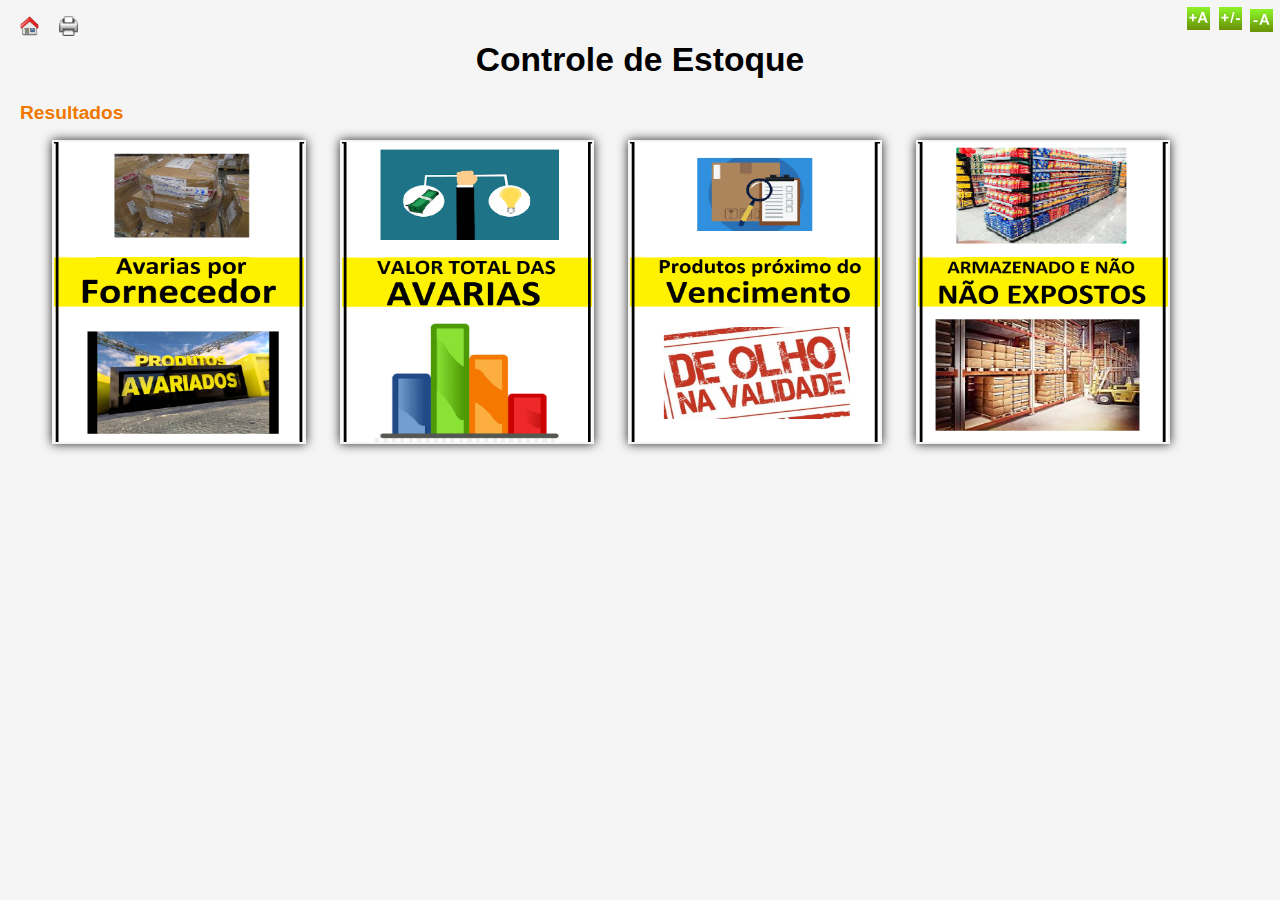
<file: Area/Area.html>
<html>
    
    <head>
        
        <title></title>
        <meta charset="UTF-8">
        <meta name="viewport" content="width=device-width, initial-scale=1.0">  
        
        <script type="text/javascript" src='../arquivos/js/jquery.js'></script>
        <script type="text/javascript" src='../arquivos/js/jmary_menu_jquery.js'></script>
        <script type="text/javascript" src='../arquivos/js/mostrarTd_Js.js'></script>

        <link rel="stylesheet" href="../arquivos/css/jmarymenudrop.css"/>
        <link rel="stylesheet" href="../arquivos/css/jmary_topo.css"/>
        <link rel="stylesheet" href="../arquivos/css/estrutura.css"/>   
        
        <link rel="shortcut icon" href="../arquivos/icon/jmol.png">
        
        <script type="text/javascript" src='../arquivos/js/fonteMaisMenos.js'></script>
        <script type="text/javascript" src='../arquivos/js/imprimir_div.js'></script>
               
        <style>
            /* Livros_FÌSICA */
            .linktipo1:link    { color: #0000FF; }
            .linktipo1:visited { color: #0000FF; }
            .linktipo1:active  { color: #0000FF; }
            .linktipo1:hover   { color: #00CC00; }
            
            .mouseencimatxtverde:hover    { color: #00CC00;            }
            .mouseencimaftm16px:hover     { font-size:16px;            }
            .mouseencimadecotxtnao:hover  { text-decoration:none;      }
            .mouseencimadecotxtsim:hover  { text-decoration:underline; }
            
            .per { box-shadow: 0px 0px 10px #222; }
            .per:hover { box-shadow: 10px 10px 10px #422; }
        </style>
    </head>
    
    <body 
        style="background-color: #F5F5F5;
            font:normal 120% verdana,arial,helvetica;
            width: 100%; height: 100%; padding: 0; margin: 0;">  
 
<!-- +++++++++++++++++++++++++++++++++++++++++++++++++++++++++++++++++++++++++++ 
-0
-1
-2
- #### INÍCIO HTML BODY #### --> 
<!-- 
-0
-1
-2    
+++++++++++++++++++++++++++++++++++++++++++++++++++++++++++++++++++++++++++++-->  









<!-- +++++++++++++++++++++++++++++++++++++++++++++++++++++++++++++++++++++++++++ 
-0
-1
-2
- #### IMPRIMIR #### --> 
<!-- 
-0
-1
-2    
+++++++++++++++++++++++++++++++++++++++++++++++++++++++++++++++++++++++++++++-->
        <table align="center" width="100%" border="0" cellpadding="0" cellspacing="5">      
<!-- Inicio: Esquerda - Direita - Imprimir - Java --><tbody> <tr>
        
        <td style="margin: 0px; padding: 0px">                           

            <!-- <img id="imgindice" width="19px" height="20px" style="position:relative; float: left; cursor:pointer; margin-top:10px" title="Ocultar Menu" src="https://lh4.googleusercontent.com/XGFbwR2WT1Nm2cO60UiUGEnJ_GjrTAwc8-eWpjlJXcY=w196-h207-p-no" onmouseover="this.src='https://lh5.googleusercontent.com/TzMvRE-mNdRGJ_NDE-WnbVnnsR6GevE0KhgCfaBiru4=w213-h212-p-no'" onmouseout="this.src='https://lh4.googleusercontent.com/XGFbwR2WT1Nm2cO60UiUGEnJ_GjrTAwc8-eWpjlJXcY=w196-h207-p-no'" onclick="mostrarocultar('indice');"> -->
            <a href="../index.html" target="_parent">
            <img id="img2indice" width="19px" height="20px" style="position:relative; float: left; cursor:pointer; margin-top:10px; margin-left:15px" title="Ir Para a Página Inicial" 
                 src="../arquivos/imagens/002_menu/casa.png" 
                 onclick="mostrarocultar('indice');">
            </a>

            <img width="19px" height="20px" style="position:relative; float: left; cursor:pointer; margin-top:10px; margin-left:20px" title="Imprimir conteúdo abaixo" 
                 src="../arquivos/imagens/002_menu/impressora.png"
                 onclick="printDiv('corpo');">
                                 
            <!-- Fim: Esquerda - Direita - Imprimir - Java -->
        </td>
        
<td style="margin: 0px; padding: 0px">                           
<!-- +++++++++++++++++++++++++++++++++++++++++++++++++++++++++++++++++++++++++++ 
-0
-1
-2
- #### TAMANHO DA FONTE INÍCIO #### --> 
<!-- 
-0
-1
-2    
+++++++++++++++++++++++++++++++++++++++++++++++++++++++++++++++++++++++++++++-->

    <table align="right" border="0" cellpadding="2" cellspacing="0">
            <tbody>
                <tr>
                    <td>
                        <a href="#" onclick="javascript:tamanhofonte('mais',  'corpo' );"> 
                            <img src="../arquivos/imagens/002_menu/FonteAum.png" title="Aumentar Fonte" width="23" height="23"></a>&nbsp;
                    </td>
                    <td>
                        <a href="#" onclick="javascript:tamanhofonte('padrao', 'corpo');"> 
                            <img src="../arquivos/imagens/002_menu/FontePadrao.png" title="Fonte Padrão" width="23" height="23"></a>&nbsp;
                    </td>
                    <td>
                        <a href="#" onclick="javascript:tamanhofonte('menos',  'corpo');"> 
                            <img src="../arquivos/imagens/002_menu/FonteDim.png" title="Diminuir Fonte" width="23" height="23"></a>
                    </td>
                </tr>                   
            </tbody>
        </table>

<!-- +++++++++++++++++++++++++++++++++++++++++++++++++++++++++++++++++++++++++++ 
-0
-1
-2
- #### TAMANHO DA FONTE FIM #### --> 
<!-- 
-0
-1
-2    
+++++++++++++++++++++++++++++++++++++++++++++++++++++++++++++++++++++++++++++-->  
</td>
    



    </tr> 

</tbody></table>    
<!-- +++++++++++++++++++++++++++++++++++++++++++++++++++++++++++++++++++++++++++ 
-0
-1
-2
- #### IMPRIMIR #### --> 
<!-- 
-0
-1
-2    
+++++++++++++++++++++++++++++++++++++++++++++++++++++++++++++++++++++++++++++--> 









       
<!-- +++++++++++++++++++++++++++++++++++++++++++++++++++++++++++++++++++++++++++ 
-0
-1
-2
- #### CORPO INÍCIO #### --> 
<!-- 
-0
-1
-2    
+++++++++++++++++++++++++++++++++++++++++++++++++++++++++++++++++++++++++++++--> 
        <div id="corpo">
                        
            <table align="center" width="100%" border="0" cellpadding="0" cellspacing="0" style="margin: 0px; padding: 0px">      
                <tr>
                    <td width="100%" colspan="2" style="margin: 0px; padding: 0px">
                        <h1 align="center" style="font:bold 210% verdana,arial,helvetica;">Controle de Estoque </h1>
                    </td>    
                </tr>
            </table>  
            
            <div style="color: #EF7900; font-weight:bold; margin-top:0px; margin-bottom:10px; margin-left: 20px;"> Resultados </div>
            <!--  -->
            <div style="margin-left: 20px; font-size: 14px; font-family: verdana,arial,helvetica;">  
            <!--  -->    
                <ul style="list-style:none; line-height: 1.5; padding: 0px; margin: 0px;" >
      
                    
    
                    
                    
                    
                    
<!-- CONTEÚDO INÍCIO --------------------------------------------------------------------------------->        
                    <!-- INÍCIO -- -->                      
                    <li style="float: left;"> <div style="padding: 0px; margin-left: 30px; margin-bottom: 20px;">
                        <ul style="list-style:none; line-height: 1.5; padding: 0px; margin: 0px;" ><li> <div style="margin-left:0px;"> <table cellpadding="2" cellspacing="2" border="0">
                            <tr>
                                <td class="per"> 
                                    
                                    <!-- target="_parent" target="centro" -- target="_blank" -->
                                    <a                                         
                                        href="Avarias por Fornecedor.html" >                                                
                                        <img width="250px" height="300px" class="mousepointer floatr positionr" 
                                             src="Categoria/0002.png" > 
                                    </a>
                                </td> 
                            </tr> 
                            </table> </div> </li> </ul></div>
                    </li>
                    <!-- FIM -- -->   
<!-- CONTEÚDO FIM --------------------------------------------------------------------------------->                    
  






<!-- CONTEÚDO INÍCIO --------------------------------------------------------------------------------->        
                    <!-- INÍCIO -- -->                      
                    <li style="float: left;"> <div style="padding: 0px; margin-left: 30px; margin-bottom: 20px;">
                        <ul style="list-style:none; line-height: 1.5; padding: 0px; margin: 0px;" ><li> <div style="margin-left:0px;"> <table cellpadding="2" cellspacing="2" border="0">
                            <tr>
                                <td class="per"> 
                                    
                                    <!-- target="_parent" target="centro" -- target="_blank" -->
                                    <a         
                                        target="_blank"
                                        href="https://docs.google.com/spreadsheets/d/1lliW6JLqpvdo3be0GKtb9ZVBLXJ0lsT7fdcP8ISKabI/edit?usp=sharing" >                                                
                                        <img width="250px" height="300px" class="mousepointer floatr positionr" 
                                             src="Categoria/0005.png" > 
                                    </a>
                                </td> 
                            </tr> 
                            </table> </div> </li> </ul></div>
                    </li>
                    <!-- FIM -- -->   
<!-- CONTEÚDO FIM --------------------------------------------------------------------------------->                    
    
 
                    
                    
                    

                    
<!-- CONTEÚDO INÍCIO --------------------------------------------------------------------------------->        
                    <!-- INÍCIO -- -->                      
                    <li style="float: left;"> <div style="padding: 0px; margin-left: 30px; margin-bottom: 20px;">
                        <ul style="list-style:none; line-height: 1.5; padding: 0px; margin: 0px;" ><li> <div style="margin-left:0px;"> <table cellpadding="2" cellspacing="2" border="0">
                            <tr>
                                <td class="per"> 
                                    
                                    <!-- target="_parent" target="centro" -->
                                    <a 
                                        target="_blank"
                                        href="https://docs.google.com/spreadsheets/d/15jMWfheYb16dOi-Nu5aYN__gjNoVGrMq4QpL4UcoxPQ/edit?usp=sharing" >                                                
                                        <img width="250px" height="300px" class="mousepointer floatr positionr" 
                                             src="Categoria/0001.png" > 
                                    </a>
                                </td> 
                            </tr> 
                            </table> </div> </li> </ul></div>
                    </li>
                    <!-- FIM -- -->   
<!-- CONTEÚDO FIM ---------------------------------------------------------------------------------> 



<!-- CONTEÚDO INÍCIO --------------------------------------------------------------------------------->        
                    <!-- INÍCIO -- -->                      
                    <li style="float: left;"> <div style="padding: 0px; margin-left: 30px; margin-bottom: 20px;">
                        <ul style="list-style:none; line-height: 1.5; padding: 0px; margin: 0px;" ><li> <div style="margin-left:0px;"> <table cellpadding="2" cellspacing="2" border="0">
                            <tr>
                                <td class="per"> 
                                    
                                    <!-- target="_parent" target="centro" -->
                                    <a 
                                        target="_blank"
                                        href="https://docs.google.com/spreadsheets/d/1ZZIzGkNOfQ4G7IrKWavHcsoYS_l3tZqcLlDovH9FpIQ/edit?usp=sharing" >                                                
                                        <img width="250px" height="300px" class="mousepointer floatr positionr" 
                                             src="Categoria/0003.png" > 
                                    </a>
                                </td> 
                            </tr> 
                            </table> </div> </li> </ul></div>
                    </li>
                    <!-- FIM -- -->   
<!-- CONTEÚDO FIM ---------------------------------------------------------------------------------> 





                 
                </ul>
                
                <p>&nbsp;</p>                 
            <!--  -->
            </div>
            <!--  -->
        </div>
        <!--id="corpo"-->
<!-- +++++++++++++++++++++++++++++++++++++++++++++++++++++++++++++++++++++++++++ 
-0
-1
-2
- #### CORPO FIM #### --> 
<!-- 
-0
-1
-2    
+++++++++++++++++++++++++++++++++++++++++++++++++++++++++++++++++++++++++++++--> 














    </body>
</html>
</file>
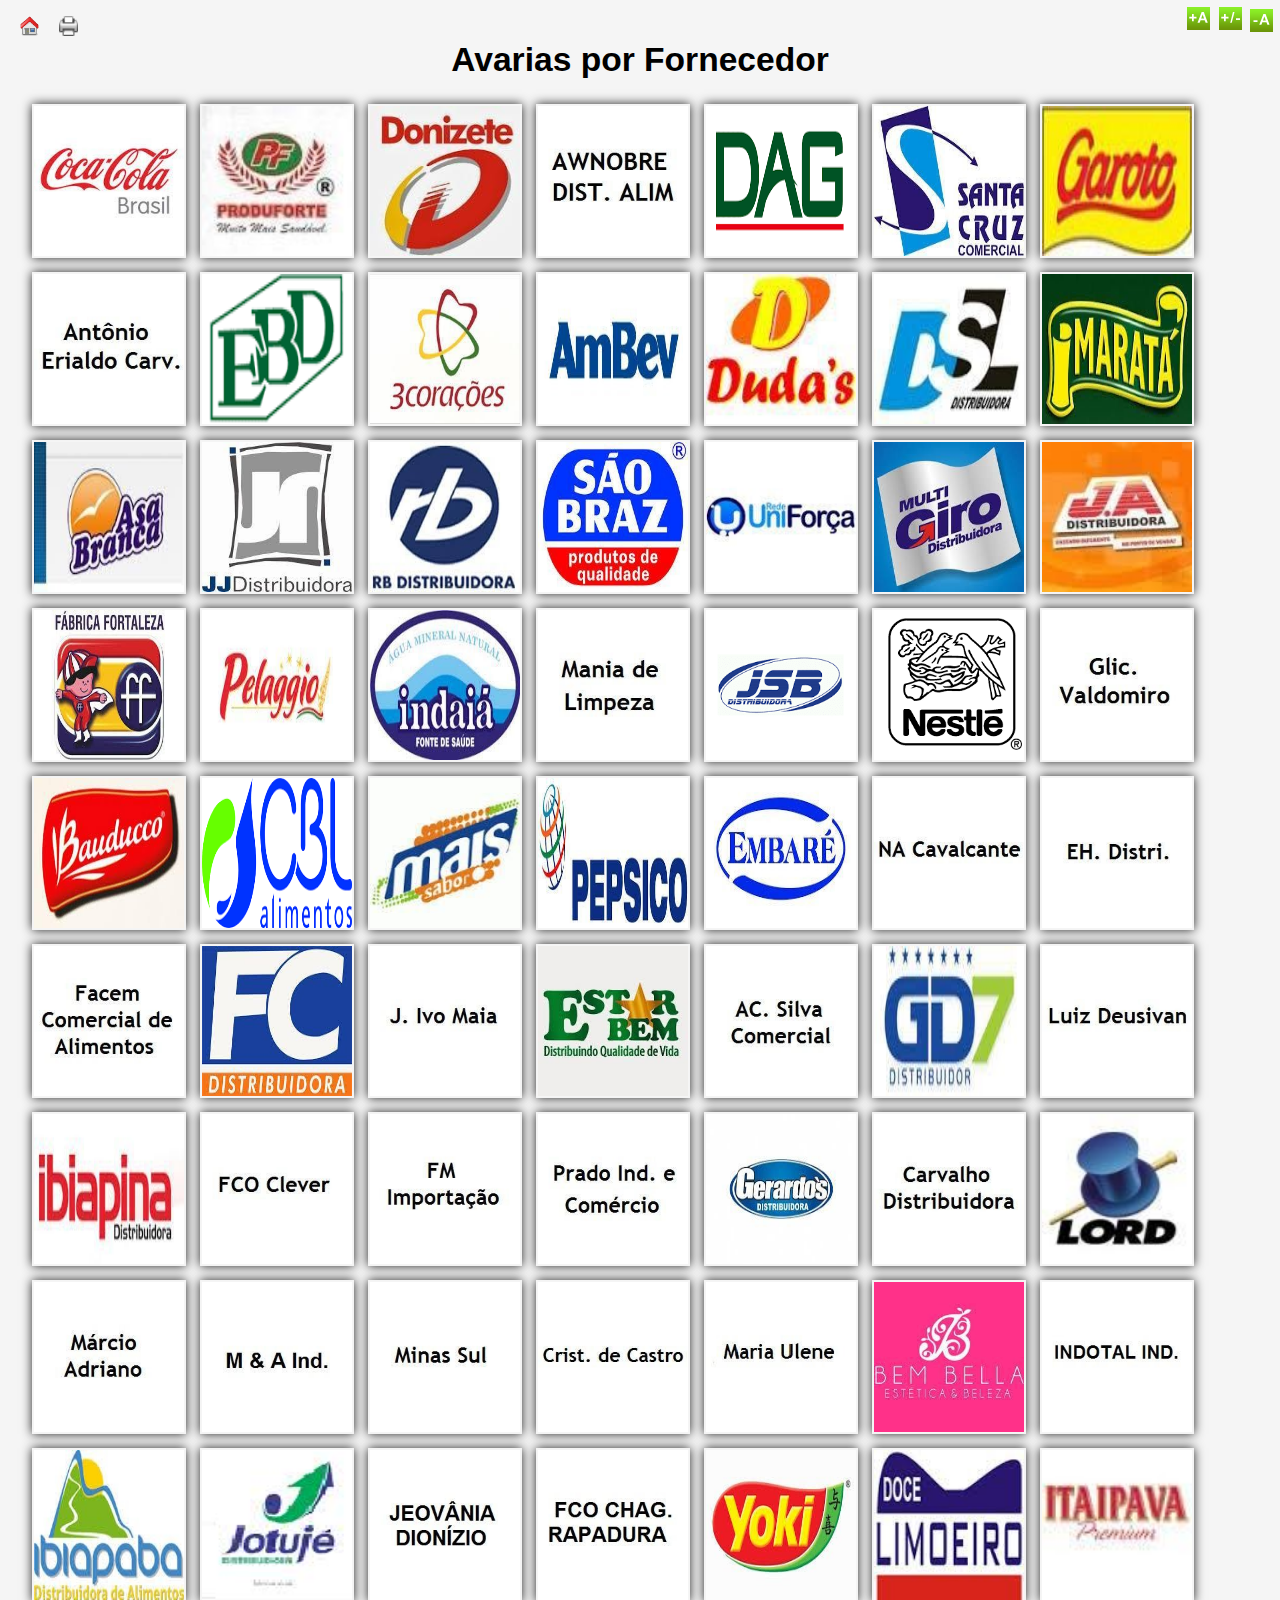
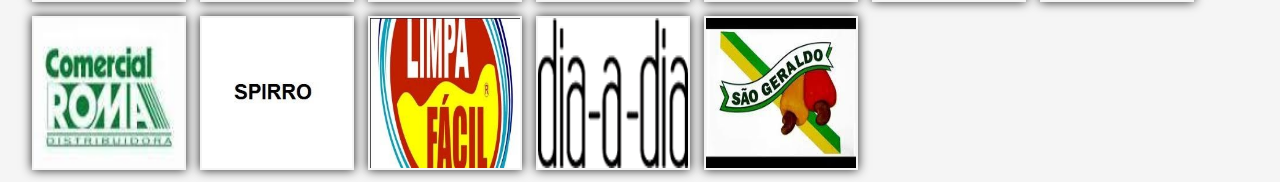
<file: Area/Avarias por Fornecedor.html>
<html>
    
    <head>
        
        <title></title>
        <meta charset="UTF-8">
        <meta name="viewport" content="width=device-width, initial-scale=1.0">  
        
        <script type="text/javascript" src='../arquivos/js/jquery.js'></script>
        <script type="text/javascript" src='../arquivos/js/jmary_menu_jquery.js'></script>
        <script type="text/javascript" src='../arquivos/js/mostrarTd_Js.js'></script>

        <link rel="stylesheet" href="../arquivos/css/jmarymenudrop.css"/>
        <link rel="stylesheet" href="../arquivos/css/jmary_topo.css"/>
        <link rel="stylesheet" href="../arquivos/css/estrutura.css"/>   
        
        <link rel="shortcut icon" href="../arquivos/icon/jmol.png">
        
        <script type="text/javascript" src='../arquivos/js/fonteMaisMenos.js'></script>
        <script type="text/javascript" src='../arquivos/js/imprimir_div.js'></script>
               
        <style>
            /* Livros_FÌSICA */
            .linktipo1:link    { color: #0000FF; }
            .linktipo1:visited { color: #0000FF; }
            .linktipo1:active  { color: #0000FF; }
            .linktipo1:hover   { color: #00CC00; }
            
            .mouseencimatxtverde:hover    { color: #00CC00;            }
            .mouseencimaftm16px:hover     { font-size:16px;            }
            .mouseencimadecotxtnao:hover  { text-decoration:none;      }
            .mouseencimadecotxtsim:hover  { text-decoration:underline; }
            
            .per { box-shadow: 0px 0px 10px #222; }
            .per:hover { box-shadow: 10px 10px 10px #422; }
        </style>
    </head>
    
    <body 
        style="background-color: #F5F5F5;
            font:normal 120% verdana,arial,helvetica;
            width: 100%; height: 100%; padding: 0; margin: 0;">  
 
<!-- +++++++++++++++++++++++++++++++++++++++++++++++++++++++++++++++++++++++++++ 
-0
-1
-2
- #### INÍCIO HTML BODY #### --> 
<!-- 
-0
-1
-2    
+++++++++++++++++++++++++++++++++++++++++++++++++++++++++++++++++++++++++++++-->  









<!-- +++++++++++++++++++++++++++++++++++++++++++++++++++++++++++++++++++++++++++ 
-0
-1
-2
- #### IMPRIMIR #### --> 
<!-- 
-0
-1
-2    
+++++++++++++++++++++++++++++++++++++++++++++++++++++++++++++++++++++++++++++-->
        <table align="center" width="100%" border="0" cellpadding="0" cellspacing="5">      
<!-- Inicio: Esquerda - Direita - Imprimir - Java --><tbody> <tr>
        
        <td style="margin: 0px; padding: 0px">                           

            <!-- <img id="imgindice" width="19px" height="20px" style="position:relative; float: left; cursor:pointer; margin-top:10px" title="Ocultar Menu" src="https://lh4.googleusercontent.com/XGFbwR2WT1Nm2cO60UiUGEnJ_GjrTAwc8-eWpjlJXcY=w196-h207-p-no" onmouseover="this.src='https://lh5.googleusercontent.com/TzMvRE-mNdRGJ_NDE-WnbVnnsR6GevE0KhgCfaBiru4=w213-h212-p-no'" onmouseout="this.src='https://lh4.googleusercontent.com/XGFbwR2WT1Nm2cO60UiUGEnJ_GjrTAwc8-eWpjlJXcY=w196-h207-p-no'" onclick="mostrarocultar('indice');"> -->
            <a href="../index.html" target="_parent">
            <img id="img2indice" width="19px" height="20px" style="position:relative; float: left; cursor:pointer; margin-top:10px; margin-left:15px" title="Ir Para a Página Inicial" 
                 src="../arquivos/imagens/002_menu/casa.png" 
                 onclick="mostrarocultar('indice');">
            </a>

            <img width="19px" height="20px" style="position:relative; float: left; cursor:pointer; margin-top:10px; margin-left:20px" title="Imprimir conteúdo abaixo" 
                 src="../arquivos/imagens/002_menu/impressora.png"
                 onclick="printDiv('corpo');">
                                 
            <!-- Fim: Esquerda - Direita - Imprimir - Java -->
        </td>
        
<td style="margin: 0px; padding: 0px">                           
<!-- +++++++++++++++++++++++++++++++++++++++++++++++++++++++++++++++++++++++++++ 
-0
-1
-2
- #### TAMANHO DA FONTE INÍCIO #### --> 
<!-- 
-0
-1
-2    
+++++++++++++++++++++++++++++++++++++++++++++++++++++++++++++++++++++++++++++-->

    <table align="right" border="0" cellpadding="2" cellspacing="0">
            <tbody>
                <tr>
                    <td>
                        <a href="#" onclick="javascript:tamanhofonte('mais',  'corpo' );"> 
                            <img src="../arquivos/imagens/002_menu/FonteAum.png" title="Aumentar Fonte" width="23" height="23"></a>&nbsp;
                    </td>
                    <td>
                        <a href="#" onclick="javascript:tamanhofonte('padrao', 'corpo');"> 
                            <img src="../arquivos/imagens/002_menu/FontePadrao.png" title="Fonte Padrão" width="23" height="23"></a>&nbsp;
                    </td>
                    <td>
                        <a href="#" onclick="javascript:tamanhofonte('menos',  'corpo');"> 
                            <img src="../arquivos/imagens/002_menu/FonteDim.png" title="Diminuir Fonte" width="23" height="23"></a>
                    </td>
                </tr>                   
            </tbody>
        </table>

<!-- +++++++++++++++++++++++++++++++++++++++++++++++++++++++++++++++++++++++++++ 
-0
-1
-2
- #### TAMANHO DA FONTE FIM #### --> 
<!-- 
-0
-1
-2    
+++++++++++++++++++++++++++++++++++++++++++++++++++++++++++++++++++++++++++++-->  
</td>
    



    </tr> 

</tbody></table>    
<!-- +++++++++++++++++++++++++++++++++++++++++++++++++++++++++++++++++++++++++++ 
-0
-1
-2
- #### IMPRIMIR #### --> 
<!-- 
-0
-1
-2    
+++++++++++++++++++++++++++++++++++++++++++++++++++++++++++++++++++++++++++++--> 









       
<!-- +++++++++++++++++++++++++++++++++++++++++++++++++++++++++++++++++++++++++++ 
-0
-1
-2
- #### CORPO INÍCIO #### --> 
<!-- 
-0
-1
-2    
+++++++++++++++++++++++++++++++++++++++++++++++++++++++++++++++++++++++++++++--> 
        <div id="corpo">
                        
            <table align="center" width="100%" border="0" cellpadding="0" cellspacing="0" style="margin: 0px; padding: 0px">      
                <tr>
                    <td width="100%" colspan="2" style="margin: 0px; padding: 0px">
                        <h1 align="center" style="font:bold 210% verdana,arial,helvetica;">Avarias por Fornecedor </h1>
                    </td>    
                </tr>
            </table>  

            <!--  -->
            <div style="margin-left: 20px; font-size: 14px; font-family: verdana,arial,helvetica;">  
            <!--  -->    
                <ul style="list-style:none; line-height: 1.5; padding: 0px; margin: 0px;" >
      
                    
    
                    
                    
                    
                    
<!-- CONTEÚDO INÍCIO --------------------------------------------------------------------------------->        
                    <!-- INÍCIO -- -->                      
                    <li style="float: left;"> <div style="padding: 0px; margin-left: 10px; margin-bottom: 10px;">
                        <ul style="list-style:none; line-height: 1.5; padding: 0px; margin: 0px;" ><li> <div style="margin-left:0px;"> <table cellpadding="2" cellspacing="2" border="0">
                            <tr>
                                <td class="per"> <!-- target="_parent" target="centro" -->  <a 
                                    target="_blank"
                                    href="" >                                                
                                    <img width="150px" height="150px" class="mousepointer floatr positionr" 
                                         src="../arquivos/imagens/fornecedores/0001.jpg" > 
                                    </a>
                                </td> 
                            </tr> 
                            </table> </div> </li> </ul></div>
                    </li>
                    <!-- FIM -- -->   
<!-- CONTEÚDO FIM --------------------------------------------------------------------------------->                    



<!-- CONTEÚDO INÍCIO --------------------------------------------------------------------------------->        
                    <!-- INÍCIO -- -->                      
                    <li style="float: left;"> <div style="padding: 0px; margin-left: 10px; margin-bottom: 10px;">
                        <ul style="list-style:none; line-height: 1.5; padding: 0px; margin: 0px;" ><li> <div style="margin-left:0px;"> <table cellpadding="2" cellspacing="2" border="0">
                            <tr>
                                <td class="per"> <!-- target="_parent" target="centro" -->  <a 
                                    target="_blank"
                                    href="" >                                                
                                    <img width="150px" height="150px" class="mousepointer floatr positionr" 
                                         src="../arquivos/imagens/fornecedores/0002.jpg" > 
                                    </a>
                                </td> 
                            </tr> 
                            </table> </div> </li> </ul></div>
                    </li>
                    <!-- FIM -- -->   
<!-- CONTEÚDO FIM --------------------------------------------------------------------------------->                    



<!-- CONTEÚDO INÍCIO --------------------------------------------------------------------------------->        
                    <!-- INÍCIO -- -->                      
                    <li style="float: left;"> <div style="padding: 0px; margin-left: 10px; margin-bottom: 10px;">
                        <ul style="list-style:none; line-height: 1.5; padding: 0px; margin: 0px;" ><li> <div style="margin-left:0px;"> <table cellpadding="2" cellspacing="2" border="0">
                            <tr>
                                <td class="per"> <!-- target="_parent" target="centro" -->  <a 
                                    target="_blank"
                                    href="" >                                                
                                    <img width="150px" height="150px" class="mousepointer floatr positionr" 
                                         src="../arquivos/imagens/fornecedores/0003.jpg" > 
                                    </a>
                                </td> 
                            </tr> 
                            </table> </div> </li> </ul></div>
                    </li>
                    <!-- FIM -- -->   
<!-- CONTEÚDO FIM --------------------------------------------------------------------------------->                    



<!-- CONTEÚDO INÍCIO --------------------------------------------------------------------------------->        
                    <!-- INÍCIO -- -->                      
                    <li style="float: left;"> <div style="padding: 0px; margin-left: 10px; margin-bottom: 10px;">
                        <ul style="list-style:none; line-height: 1.5; padding: 0px; margin: 0px;" ><li> <div style="margin-left:0px;"> <table cellpadding="2" cellspacing="2" border="0">
                            <tr>
                                <td class="per"> <!-- target="_parent" target="centro" -->  <a 
                                    target="_blank"
                                    href="" >                                                
                                    <img width="150px" height="150px" class="mousepointer floatr positionr" 
                                         src="../arquivos/imagens/fornecedores/0004.jpg" > 
                                    </a>
                                </td> 
                            </tr> 
                            </table> </div> </li> </ul></div>
                    </li>
                    <!-- FIM -- -->   
<!-- CONTEÚDO FIM --------------------------------------------------------------------------------->                    



<!-- CONTEÚDO INÍCIO --------------------------------------------------------------------------------->        
                    <!-- INÍCIO -- -->                      
                    <li style="float: left;"> <div style="padding: 0px; margin-left: 10px; margin-bottom: 10px;">
                        <ul style="list-style:none; line-height: 1.5; padding: 0px; margin: 0px;" ><li> <div style="margin-left:0px;"> <table cellpadding="2" cellspacing="2" border="0">
                            <tr>
                                <td class="per"> <!-- target="_parent" target="centro" -->  <a 
                                    target="_blank"
                                    href="" >                                                
                                    <img width="150px" height="150px" class="mousepointer floatr positionr" 
                                         src="../arquivos/imagens/fornecedores/0005.png" > 
                                    </a>
                                </td> 
                            </tr> 
                            </table> </div> </li> </ul></div>
                    </li>
                    <!-- FIM -- -->   
<!-- CONTEÚDO FIM --------------------------------------------------------------------------------->                    



<!-- CONTEÚDO INÍCIO --------------------------------------------------------------------------------->        
                    <!-- INÍCIO -- -->                      
                    <li style="float: left;"> <div style="padding: 0px; margin-left: 10px; margin-bottom: 10px;">
                        <ul style="list-style:none; line-height: 1.5; padding: 0px; margin: 0px;" ><li> <div style="margin-left:0px;"> <table cellpadding="2" cellspacing="2" border="0">
                            <tr>
                                <td class="per"> <!-- target="_parent" target="centro" -->  <a 
                                    target="_blank"
                                    href="" >                                                
                                    <img width="150px" height="150px" class="mousepointer floatr positionr" 
                                         src="../arquivos/imagens/fornecedores/0006.jpg" > 
                                    </a>
                                </td> 
                            </tr> 
                            </table> </div> </li> </ul></div>
                    </li>
                    <!-- FIM -- -->   
<!-- CONTEÚDO FIM --------------------------------------------------------------------------------->                    



<!-- CONTEÚDO INÍCIO --------------------------------------------------------------------------------->        
                    <!-- INÍCIO -- -->                      
                    <li style="float: left;"> <div style="padding: 0px; margin-left: 10px; margin-bottom: 10px;">
                        <ul style="list-style:none; line-height: 1.5; padding: 0px; margin: 0px;" ><li> <div style="margin-left:0px;"> <table cellpadding="2" cellspacing="2" border="0">
                            <tr>
                                <td class="per"> <!-- target="_parent" target="centro" -->  <a 
                                    target="_blank"
                                    href="" >                                                
                                    <img width="150px" height="150px" class="mousepointer floatr positionr" 
                                         src="../arquivos/imagens/fornecedores/0007.jpg" > 
                                    </a>
                                </td> 
                            </tr> 
                            </table> </div> </li> </ul></div>
                    </li>
                    <!-- FIM -- -->   
<!-- CONTEÚDO FIM --------------------------------------------------------------------------------->                    



<!-- CONTEÚDO INÍCIO --------------------------------------------------------------------------------->        
                    <!-- INÍCIO -- -->                      
                    <li style="float: left;"> <div style="padding: 0px; margin-left: 10px; margin-bottom: 10px;">
                        <ul style="list-style:none; line-height: 1.5; padding: 0px; margin: 0px;" ><li> <div style="margin-left:0px;"> <table cellpadding="2" cellspacing="2" border="0">
                            <tr>
                                <td class="per"> <!-- target="_parent" target="centro" -->  <a 
                                    target="_blank"
                                    href="" >                                                
                                    <img width="150px" height="150px" class="mousepointer floatr positionr" 
                                         src="../arquivos/imagens/fornecedores/0008.jpg" > 
                                    </a>
                                </td> 
                            </tr> 
                            </table> </div> </li> </ul></div>
                    </li>
                    <!-- FIM -- -->   
<!-- CONTEÚDO FIM --------------------------------------------------------------------------------->                    



<!-- CONTEÚDO INÍCIO --------------------------------------------------------------------------------->        
                    <!-- INÍCIO -- -->                      
                    <li style="float: left;"> <div style="padding: 0px; margin-left: 10px; margin-bottom: 10px;">
                        <ul style="list-style:none; line-height: 1.5; padding: 0px; margin: 0px;" ><li> <div style="margin-left:0px;"> <table cellpadding="2" cellspacing="2" border="0">
                            <tr>
                                <td class="per"> <!-- target="_parent" target="centro" -->  <a 
                                    target="_blank"
                                    href="" >                                                
                                    <img width="150px" height="150px" class="mousepointer floatr positionr" 
                                         src="../arquivos/imagens/fornecedores/0009.png" > 
                                    </a>
                                </td> 
                            </tr> 
                            </table> </div> </li> </ul></div>
                    </li>
                    <!-- FIM -- -->   
<!-- CONTEÚDO FIM --------------------------------------------------------------------------------->                    



<!-- CONTEÚDO INÍCIO --------------------------------------------------------------------------------->        
                    <!-- INÍCIO -- -->                      
                    <li style="float: left;"> <div style="padding: 0px; margin-left: 10px; margin-bottom: 10px;">
                        <ul style="list-style:none; line-height: 1.5; padding: 0px; margin: 0px;" ><li> <div style="margin-left:0px;"> <table cellpadding="2" cellspacing="2" border="0">
                            <tr>
                                <td class="per"> <!-- target="_parent" target="centro" -->  <a 
                                    target="_blank"
                                    href="" >                                                
                                    <img width="150px" height="150px" class="mousepointer floatr positionr" 
                                         src="../arquivos/imagens/fornecedores/0010.jpg" > 
                                    </a>
                                </td> 
                            </tr> 
                            </table> </div> </li> </ul></div>
                    </li>
                    <!-- FIM -- -->   
<!-- CONTEÚDO FIM --------------------------------------------------------------------------------->                    



<!-- CONTEÚDO INÍCIO --------------------------------------------------------------------------------->        
                    <!-- INÍCIO -- -->                      
                    <li style="float: left;"> <div style="padding: 0px; margin-left: 10px; margin-bottom: 10px;">
                        <ul style="list-style:none; line-height: 1.5; padding: 0px; margin: 0px;" ><li> <div style="margin-left:0px;"> <table cellpadding="2" cellspacing="2" border="0">
                            <tr>
                                <td class="per"> <!-- target="_parent" target="centro" -->  <a 
                                    target="_blank"
                                    href="" >                                                
                                    <img width="150px" height="150px" class="mousepointer floatr positionr" 
                                         src="../arquivos/imagens/fornecedores/0011.jpg" > 
                                    </a>
                                </td> 
                            </tr> 
                            </table> </div> </li> </ul></div>
                    </li>
                    <!-- FIM -- -->   
<!-- CONTEÚDO FIM --------------------------------------------------------------------------------->                    



<!-- CONTEÚDO INÍCIO --------------------------------------------------------------------------------->        
                    <!-- INÍCIO -- -->                      
                    <li style="float: left;"> <div style="padding: 0px; margin-left: 10px; margin-bottom: 10px;">
                        <ul style="list-style:none; line-height: 1.5; padding: 0px; margin: 0px;" ><li> <div style="margin-left:0px;"> <table cellpadding="2" cellspacing="2" border="0">
                            <tr>
                                <td class="per"> <!-- target="_parent" target="centro" -->  <a 
                                    target="_blank"
                                    href="" >                                                
                                    <img width="150px" height="150px" class="mousepointer floatr positionr" 
                                         src="../arquivos/imagens/fornecedores/0012.jpg" > 
                                    </a>
                                </td> 
                            </tr> 
                            </table> </div> </li> </ul></div>
                    </li>
                    <!-- FIM -- -->   
<!-- CONTEÚDO FIM --------------------------------------------------------------------------------->                    



<!-- CONTEÚDO INÍCIO --------------------------------------------------------------------------------->        
                    <!-- INÍCIO -- -->                      
                    <li style="float: left;"> <div style="padding: 0px; margin-left: 10px; margin-bottom: 10px;">
                        <ul style="list-style:none; line-height: 1.5; padding: 0px; margin: 0px;" ><li> <div style="margin-left:0px;"> <table cellpadding="2" cellspacing="2" border="0">
                            <tr>
                                <td class="per"> <!-- target="_parent" target="centro" -->  <a 
                                    target="_blank"
                                    href="" >                                                
                                    <img width="150px" height="150px" class="mousepointer floatr positionr" 
                                         src="../arquivos/imagens/fornecedores/0013.jpg" > 
                                    </a>
                                </td> 
                            </tr> 
                            </table> </div> </li> </ul></div>
                    </li>
                    <!-- FIM -- -->   
<!-- CONTEÚDO FIM --------------------------------------------------------------------------------->                    



<!-- CONTEÚDO INÍCIO --------------------------------------------------------------------------------->        
                    <!-- INÍCIO -- -->                      
                    <li style="float: left;"> <div style="padding: 0px; margin-left: 10px; margin-bottom: 10px;">
                        <ul style="list-style:none; line-height: 1.5; padding: 0px; margin: 0px;" ><li> <div style="margin-left:0px;"> <table cellpadding="2" cellspacing="2" border="0">
                            <tr>
                                <td class="per"> <!-- target="_parent" target="centro" -->  <a 
                                    target="_blank"
                                    href="" >                                                
                                    <img width="150px" height="150px" class="mousepointer floatr positionr" 
                                         src="../arquivos/imagens/fornecedores/0014.jpg" > 
                                    </a>
                                </td> 
                            </tr> 
                            </table> </div> </li> </ul></div>
                    </li>
                    <!-- FIM -- -->   
<!-- CONTEÚDO FIM --------------------------------------------------------------------------------->                    



<!-- CONTEÚDO INÍCIO --------------------------------------------------------------------------------->        
                    <!-- INÍCIO -- -->                      
                    <li style="float: left;"> <div style="padding: 0px; margin-left: 10px; margin-bottom: 10px;">
                        <ul style="list-style:none; line-height: 1.5; padding: 0px; margin: 0px;" ><li> <div style="margin-left:0px;"> <table cellpadding="2" cellspacing="2" border="0">
                            <tr>
                                <td class="per"> <!-- target="_parent" target="centro" -->  <a 
                                    target="_blank"
                                    href="" >                                                
                                    <img width="150px" height="150px" class="mousepointer floatr positionr" 
                                         src="../arquivos/imagens/fornecedores/0015.jpg" > 
                                    </a>
                                </td> 
                            </tr> 
                            </table> </div> </li> </ul></div>
                    </li>
                    <!-- FIM -- -->   
<!-- CONTEÚDO FIM --------------------------------------------------------------------------------->                    



<!-- CONTEÚDO INÍCIO --------------------------------------------------------------------------------->        
                    <!-- INÍCIO -- -->                      
                    <li style="float: left;"> <div style="padding: 0px; margin-left: 10px; margin-bottom: 10px;">
                        <ul style="list-style:none; line-height: 1.5; padding: 0px; margin: 0px;" ><li> <div style="margin-left:0px;"> <table cellpadding="2" cellspacing="2" border="0">
                            <tr>
                                <td class="per"> <!-- target="_parent" target="centro" -->  <a 
                                    target="_blank"
                                    href="" >                                                
                                    <img width="150px" height="150px" class="mousepointer floatr positionr" 
                                         src="../arquivos/imagens/fornecedores/0016.jpg" > 
                                    </a>
                                </td> 
                            </tr> 
                            </table> </div> </li> </ul></div>
                    </li>
                    <!-- FIM -- -->   
<!-- CONTEÚDO FIM --------------------------------------------------------------------------------->                    



<!-- CONTEÚDO INÍCIO --------------------------------------------------------------------------------->        
                    <!-- INÍCIO -- -->                      
                    <li style="float: left;"> <div style="padding: 0px; margin-left: 10px; margin-bottom: 10px;">
                        <ul style="list-style:none; line-height: 1.5; padding: 0px; margin: 0px;" ><li> <div style="margin-left:0px;"> <table cellpadding="2" cellspacing="2" border="0">
                            <tr>
                                <td class="per"> <!-- target="_parent" target="centro" -->  <a 
                                    target="_blank"
                                    href="" >                                                
                                    <img width="150px" height="150px" class="mousepointer floatr positionr" 
                                         src="../arquivos/imagens/fornecedores/0017.jpg" > 
                                    </a>
                                </td> 
                            </tr> 
                            </table> </div> </li> </ul></div>
                    </li>
                    <!-- FIM -- -->   
<!-- CONTEÚDO FIM --------------------------------------------------------------------------------->                    



<!-- CONTEÚDO INÍCIO --------------------------------------------------------------------------------->        
                    <!-- INÍCIO -- -->                      
                    <li style="float: left;"> <div style="padding: 0px; margin-left: 10px; margin-bottom: 10px;">
                        <ul style="list-style:none; line-height: 1.5; padding: 0px; margin: 0px;" ><li> <div style="margin-left:0px;"> <table cellpadding="2" cellspacing="2" border="0">
                            <tr>
                                <td class="per"> <!-- target="_parent" target="centro" -->  <a 
                                    target="_blank"
                                    href="" >                                                
                                    <img width="150px" height="150px" class="mousepointer floatr positionr" 
                                         src="../arquivos/imagens/fornecedores/0018.jpg" > 
                                    </a>
                                </td> 
                            </tr> 
                            </table> </div> </li> </ul></div>
                    </li>
                    <!-- FIM -- -->   
<!-- CONTEÚDO FIM --------------------------------------------------------------------------------->                    



<!-- CONTEÚDO INÍCIO --------------------------------------------------------------------------------->        
                    <!-- INÍCIO -- -->                      
                    <li style="float: left;"> <div style="padding: 0px; margin-left: 10px; margin-bottom: 10px;">
                        <ul style="list-style:none; line-height: 1.5; padding: 0px; margin: 0px;" ><li> <div style="margin-left:0px;"> <table cellpadding="2" cellspacing="2" border="0">
                            <tr>
                                <td class="per"> <!-- target="_parent" target="centro" -->  <a 
                                    target="_blank"
                                    href="" >                                                
                                    <img width="150px" height="150px" class="mousepointer floatr positionr" 
                                         src="../arquivos/imagens/fornecedores/0019.jpg" > 
                                    </a>
                                </td> 
                            </tr> 
                            </table> </div> </li> </ul></div>
                    </li>
                    <!-- FIM -- -->   
<!-- CONTEÚDO FIM --------------------------------------------------------------------------------->                    



<!-- CONTEÚDO INÍCIO --------------------------------------------------------------------------------->        
                    <!-- INÍCIO -- -->                      
                    <li style="float: left;"> <div style="padding: 0px; margin-left: 10px; margin-bottom: 10px;">
                        <ul style="list-style:none; line-height: 1.5; padding: 0px; margin: 0px;" ><li> <div style="margin-left:0px;"> <table cellpadding="2" cellspacing="2" border="0">
                            <tr>
                                <td class="per"> <!-- target="_parent" target="centro" -->  <a 
                                    target="_blank"
                                    href="" >                                                
                                    <img width="150px" height="150px" class="mousepointer floatr positionr" 
                                         src="../arquivos/imagens/fornecedores/0020.jpg" > 
                                    </a>
                                </td> 
                            </tr> 
                            </table> </div> </li> </ul></div>
                    </li>
                    <!-- FIM -- -->   
<!-- CONTEÚDO FIM --------------------------------------------------------------------------------->                    



<!-- CONTEÚDO INÍCIO --------------------------------------------------------------------------------->        
                    <!-- INÍCIO -- -->                      
                    <li style="float: left;"> <div style="padding: 0px; margin-left: 10px; margin-bottom: 10px;">
                        <ul style="list-style:none; line-height: 1.5; padding: 0px; margin: 0px;" ><li> <div style="margin-left:0px;"> <table cellpadding="2" cellspacing="2" border="0">
                            <tr>
                                <td class="per"> <!-- target="_parent" target="centro" -->  <a 
                                    target="_blank"
                                    href="" >                                                
                                    <img width="150px" height="150px" class="mousepointer floatr positionr" 
                                         src="../arquivos/imagens/fornecedores/0021.jpg" > 
                                    </a>
                                </td> 
                            </tr> 
                            </table> </div> </li> </ul></div>
                    </li>
                    <!-- FIM -- -->   
<!-- CONTEÚDO FIM --------------------------------------------------------------------------------->                    



<!-- CONTEÚDO INÍCIO --------------------------------------------------------------------------------->        
                    <!-- INÍCIO -- -->                      
                    <li style="float: left;"> <div style="padding: 0px; margin-left: 10px; margin-bottom: 10px;">
                        <ul style="list-style:none; line-height: 1.5; padding: 0px; margin: 0px;" ><li> <div style="margin-left:0px;"> <table cellpadding="2" cellspacing="2" border="0">
                            <tr>
                                <td class="per"> <!-- target="_parent" target="centro" -->  <a 
                                    target="_blank"
                                    href="" >                                                
                                    <img width="150px" height="150px" class="mousepointer floatr positionr" 
                                         src="../arquivos/imagens/fornecedores/0022.jpg" > 
                                    </a>
                                </td> 
                            </tr> 
                            </table> </div> </li> </ul></div>
                    </li>
                    <!-- FIM -- -->   
<!-- CONTEÚDO FIM --------------------------------------------------------------------------------->                    



<!-- CONTEÚDO INÍCIO --------------------------------------------------------------------------------->        
                    <!-- INÍCIO -- -->                      
                    <li style="float: left;"> <div style="padding: 0px; margin-left: 10px; margin-bottom: 10px;">
                        <ul style="list-style:none; line-height: 1.5; padding: 0px; margin: 0px;" ><li> <div style="margin-left:0px;"> <table cellpadding="2" cellspacing="2" border="0">
                            <tr>
                                <td class="per"> <!-- target="_parent" target="centro" -->  <a 
                                    target="_blank"
                                    href="" >                                                
                                    <img width="150px" height="150px" class="mousepointer floatr positionr" 
                                         src="../arquivos/imagens/fornecedores/0023.jpg" > 
                                    </a>
                                </td> 
                            </tr> 
                            </table> </div> </li> </ul></div>
                    </li>
                    <!-- FIM -- -->   
<!-- CONTEÚDO FIM --------------------------------------------------------------------------------->                    



<!-- CONTEÚDO INÍCIO --------------------------------------------------------------------------------->        
                    <!-- INÍCIO -- -->                      
                    <li style="float: left;"> <div style="padding: 0px; margin-left: 10px; margin-bottom: 10px;">
                        <ul style="list-style:none; line-height: 1.5; padding: 0px; margin: 0px;" ><li> <div style="margin-left:0px;"> <table cellpadding="2" cellspacing="2" border="0">
                            <tr>
                                <td class="per"> <!-- target="_parent" target="centro" -->  <a 
                                    target="_blank"
                                    href="" >                                                
                                    <img width="150px" height="150px" class="mousepointer floatr positionr" 
                                         src="../arquivos/imagens/fornecedores/0024.jpg" > 
                                    </a>
                                </td> 
                            </tr> 
                            </table> </div> </li> </ul></div>
                    </li>
                    <!-- FIM -- -->   
<!-- CONTEÚDO FIM --------------------------------------------------------------------------------->                    



<!-- CONTEÚDO INÍCIO --------------------------------------------------------------------------------->        
                    <!-- INÍCIO -- -->                      
                    <li style="float: left;"> <div style="padding: 0px; margin-left: 10px; margin-bottom: 10px;">
                        <ul style="list-style:none; line-height: 1.5; padding: 0px; margin: 0px;" ><li> <div style="margin-left:0px;"> <table cellpadding="2" cellspacing="2" border="0">
                            <tr>
                                <td class="per"> <!-- target="_parent" target="centro" -->  <a 
                                    target="_blank"
                                    href="" >                                                
                                    <img width="150px" height="150px" class="mousepointer floatr positionr" 
                                         src="../arquivos/imagens/fornecedores/0025.jpg" > 
                                    </a>
                                </td> 
                            </tr> 
                            </table> </div> </li> </ul></div>
                    </li>
                    <!-- FIM -- -->   
<!-- CONTEÚDO FIM --------------------------------------------------------------------------------->                    



<!-- CONTEÚDO INÍCIO --------------------------------------------------------------------------------->        
                    <!-- INÍCIO -- -->                      
                    <li style="float: left;"> <div style="padding: 0px; margin-left: 10px; margin-bottom: 10px;">
                        <ul style="list-style:none; line-height: 1.5; padding: 0px; margin: 0px;" ><li> <div style="margin-left:0px;"> <table cellpadding="2" cellspacing="2" border="0">
                            <tr>
                                <td class="per"> <!-- target="_parent" target="centro" -->  <a 
                                    target="_blank"
                                    href="" >                                                
                                    <img width="150px" height="150px" class="mousepointer floatr positionr" 
                                         src="../arquivos/imagens/fornecedores/0026.png" > 
                                    </a>
                                </td> 
                            </tr> 
                            </table> </div> </li> </ul></div>
                    </li>
                    <!-- FIM -- -->   
<!-- CONTEÚDO FIM --------------------------------------------------------------------------------->                    



<!-- CONTEÚDO INÍCIO --------------------------------------------------------------------------------->        
                    <!-- INÍCIO -- -->                      
                    <li style="float: left;"> <div style="padding: 0px; margin-left: 10px; margin-bottom: 10px;">
                        <ul style="list-style:none; line-height: 1.5; padding: 0px; margin: 0px;" ><li> <div style="margin-left:0px;"> <table cellpadding="2" cellspacing="2" border="0">
                            <tr>
                                <td class="per"> <!-- target="_parent" target="centro" -->  <a 
                                    target="_blank"
                                    href="" >                                                
                                    <img width="150px" height="150px" class="mousepointer floatr positionr" 
                                         src="../arquivos/imagens/fornecedores/0027.png" > 
                                    </a>
                                </td> 
                            </tr> 
                            </table> </div> </li> </ul></div>
                    </li>
                    <!-- FIM -- -->   
<!-- CONTEÚDO FIM --------------------------------------------------------------------------------->                    



<!-- CONTEÚDO INÍCIO --------------------------------------------------------------------------------->        
                    <!-- INÍCIO -- -->                      
                    <li style="float: left;"> <div style="padding: 0px; margin-left: 10px; margin-bottom: 10px;">
                        <ul style="list-style:none; line-height: 1.5; padding: 0px; margin: 0px;" ><li> <div style="margin-left:0px;"> <table cellpadding="2" cellspacing="2" border="0">
                            <tr>
                                <td class="per"> <!-- target="_parent" target="centro" -->  <a 
                                    target="_blank"
                                    href="" >                                                
                                    <img width="150px" height="150px" class="mousepointer floatr positionr" 
                                         src="../arquivos/imagens/fornecedores/0028.jpg" > 
                                    </a>
                                </td> 
                            </tr> 
                            </table> </div> </li> </ul></div>
                    </li>
                    <!-- FIM -- -->   
<!-- CONTEÚDO FIM --------------------------------------------------------------------------------->                    



<!-- CONTEÚDO INÍCIO --------------------------------------------------------------------------------->        
                    <!-- INÍCIO -- -->                      
                    <li style="float: left;"> <div style="padding: 0px; margin-left: 10px; margin-bottom: 10px;">
                        <ul style="list-style:none; line-height: 1.5; padding: 0px; margin: 0px;" ><li> <div style="margin-left:0px;"> <table cellpadding="2" cellspacing="2" border="0">
                            <tr>
                                <td class="per"> <!-- target="_parent" target="centro" -->  <a 
                                    target="_blank"
                                    href="" >                                                
                                    <img width="150px" height="150px" class="mousepointer floatr positionr" 
                                         src="../arquivos/imagens/fornecedores/0029.jpg" > 
                                    </a>
                                </td> 
                            </tr> 
                            </table> </div> </li> </ul></div>
                    </li>
                    <!-- FIM -- -->   
<!-- CONTEÚDO FIM --------------------------------------------------------------------------------->                    



<!-- CONTEÚDO INÍCIO --------------------------------------------------------------------------------->        
                    <!-- INÍCIO -- -->                      
                    <li style="float: left;"> <div style="padding: 0px; margin-left: 10px; margin-bottom: 10px;">
                        <ul style="list-style:none; line-height: 1.5; padding: 0px; margin: 0px;" ><li> <div style="margin-left:0px;"> <table cellpadding="2" cellspacing="2" border="0">
                            <tr>
                                <td class="per"> <!-- target="_parent" target="centro" -->  <a 
                                    target="_blank"
                                    href="" >                                                
                                    <img width="150px" height="150px" class="mousepointer floatr positionr" 
                                         src="../arquivos/imagens/fornecedores/0030.png" > 
                                    </a>
                                </td> 
                            </tr> 
                            </table> </div> </li> </ul></div>
                    </li>
                    <!-- FIM -- -->   
<!-- CONTEÚDO FIM --------------------------------------------------------------------------------->                    



<!-- CONTEÚDO INÍCIO --------------------------------------------------------------------------------->        
                    <!-- INÍCIO -- -->                      
                    <li style="float: left;"> <div style="padding: 0px; margin-left: 10px; margin-bottom: 10px;">
                        <ul style="list-style:none; line-height: 1.5; padding: 0px; margin: 0px;" ><li> <div style="margin-left:0px;"> <table cellpadding="2" cellspacing="2" border="0">
                            <tr>
                                <td class="per"> <!-- target="_parent" target="centro" -->  <a 
                                    target="_blank"
                                    href="" >                                                
                                    <img width="150px" height="150px" class="mousepointer floatr positionr" 
                                         src="../arquivos/imagens/fornecedores/0031.jpg" > 
                                    </a>
                                </td> 
                            </tr> 
                            </table> </div> </li> </ul></div>
                    </li>
                    <!-- FIM -- -->   
<!-- CONTEÚDO FIM --------------------------------------------------------------------------------->                    



<!-- CONTEÚDO INÍCIO --------------------------------------------------------------------------------->        
                    <!-- INÍCIO -- -->                      
                    <li style="float: left;"> <div style="padding: 0px; margin-left: 10px; margin-bottom: 10px;">
                        <ul style="list-style:none; line-height: 1.5; padding: 0px; margin: 0px;" ><li> <div style="margin-left:0px;"> <table cellpadding="2" cellspacing="2" border="0">
                            <tr>
                                <td class="per"> <!-- target="_parent" target="centro" -->  <a 
                                    target="_blank"
                                    href="" >                                                
                                    <img width="150px" height="150px" class="mousepointer floatr positionr" 
                                         src="../arquivos/imagens/fornecedores/0032.jpg" > 
                                    </a>
                                </td> 
                            </tr> 
                            </table> </div> </li> </ul></div>
                    </li>
                    <!-- FIM -- -->   
<!-- CONTEÚDO FIM --------------------------------------------------------------------------------->                    



<!-- CONTEÚDO INÍCIO --------------------------------------------------------------------------------->        
                    <!-- INÍCIO -- -->                      
                    <li style="float: left;"> <div style="padding: 0px; margin-left: 10px; margin-bottom: 10px;">
                        <ul style="list-style:none; line-height: 1.5; padding: 0px; margin: 0px;" ><li> <div style="margin-left:0px;"> <table cellpadding="2" cellspacing="2" border="0">
                            <tr>
                                <td class="per"> <!-- target="_parent" target="centro" -->  <a 
                                    target="_blank"
                                    href="" >                                                
                                    <img width="150px" height="150px" class="mousepointer floatr positionr" 
                                         src="../arquivos/imagens/fornecedores/0033.jpg" > 
                                    </a>
                                </td> 
                            </tr> 
                            </table> </div> </li> </ul></div>
                    </li>
                    <!-- FIM -- -->   
<!-- CONTEÚDO FIM --------------------------------------------------------------------------------->                    



<!-- CONTEÚDO INÍCIO --------------------------------------------------------------------------------->        
                    <!-- INÍCIO -- -->                      
                    <li style="float: left;"> <div style="padding: 0px; margin-left: 10px; margin-bottom: 10px;">
                        <ul style="list-style:none; line-height: 1.5; padding: 0px; margin: 0px;" ><li> <div style="margin-left:0px;"> <table cellpadding="2" cellspacing="2" border="0">
                            <tr>
                                <td class="per"> <!-- target="_parent" target="centro" -->  <a 
                                    target="_blank"
                                    href="" >                                                
                                    <img width="150px" height="150px" class="mousepointer floatr positionr" 
                                         src="../arquivos/imagens/fornecedores/0034.jpg" > 
                                    </a>
                                </td> 
                            </tr> 
                            </table> </div> </li> </ul></div>
                    </li>
                    <!-- FIM -- -->   
<!-- CONTEÚDO FIM --------------------------------------------------------------------------------->                    



<!-- CONTEÚDO INÍCIO --------------------------------------------------------------------------------->        
                    <!-- INÍCIO -- -->                      
                    <li style="float: left;"> <div style="padding: 0px; margin-left: 10px; margin-bottom: 10px;">
                        <ul style="list-style:none; line-height: 1.5; padding: 0px; margin: 0px;" ><li> <div style="margin-left:0px;"> <table cellpadding="2" cellspacing="2" border="0">
                            <tr>
                                <td class="per"> <!-- target="_parent" target="centro" -->  <a 
                                    target="_blank"
                                    href="" >                                                
                                    <img width="150px" height="150px" class="mousepointer floatr positionr" 
                                         src="../arquivos/imagens/fornecedores/0035.jpg" > 
                                    </a>
                                </td> 
                            </tr> 
                            </table> </div> </li> </ul></div>
                    </li>
                    <!-- FIM -- -->   
<!-- CONTEÚDO FIM --------------------------------------------------------------------------------->                    



<!-- CONTEÚDO INÍCIO --------------------------------------------------------------------------------->        
                    <!-- INÍCIO -- -->                      
                    <li style="float: left;"> <div style="padding: 0px; margin-left: 10px; margin-bottom: 10px;">
                        <ul style="list-style:none; line-height: 1.5; padding: 0px; margin: 0px;" ><li> <div style="margin-left:0px;"> <table cellpadding="2" cellspacing="2" border="0">
                            <tr>
                                <td class="per"> <!-- target="_parent" target="centro" -->  <a 
                                    target="_blank"
                                    href="" >                                                
                                    <img width="150px" height="150px" class="mousepointer floatr positionr" 
                                         src="../arquivos/imagens/fornecedores/0036.jpg" > 
                                    </a>
                                </td> 
                            </tr> 
                            </table> </div> </li> </ul></div>
                    </li>
                    <!-- FIM -- -->   
<!-- CONTEÚDO FIM --------------------------------------------------------------------------------->                    



<!-- CONTEÚDO INÍCIO --------------------------------------------------------------------------------->        
                    <!-- INÍCIO -- -->                      
                    <li style="float: left;"> <div style="padding: 0px; margin-left: 10px; margin-bottom: 10px;">
                        <ul style="list-style:none; line-height: 1.5; padding: 0px; margin: 0px;" ><li> <div style="margin-left:0px;"> <table cellpadding="2" cellspacing="2" border="0">
                            <tr>
                                <td class="per"> <!-- target="_parent" target="centro" -->  <a 
                                    target="_blank"
                                    href="" >                                                
                                    <img width="150px" height="150px" class="mousepointer floatr positionr" 
                                         src="../arquivos/imagens/fornecedores/0037.jpg" > 
                                    </a>
                                </td> 
                            </tr> 
                            </table> </div> </li> </ul></div>
                    </li>
                    <!-- FIM -- -->   
<!-- CONTEÚDO FIM --------------------------------------------------------------------------------->                    



<!-- CONTEÚDO INÍCIO --------------------------------------------------------------------------------->        
                    <!-- INÍCIO -- -->                      
                    <li style="float: left;"> <div style="padding: 0px; margin-left: 10px; margin-bottom: 10px;">
                        <ul style="list-style:none; line-height: 1.5; padding: 0px; margin: 0px;" ><li> <div style="margin-left:0px;"> <table cellpadding="2" cellspacing="2" border="0">
                            <tr>
                                <td class="per"> <!-- target="_parent" target="centro" -->  <a 
                                    target="_blank"
                                    href="" >                                                
                                    <img width="150px" height="150px" class="mousepointer floatr positionr" 
                                         src="../arquivos/imagens/fornecedores/0038.jpg" > 
                                    </a>
                                </td> 
                            </tr> 
                            </table> </div> </li> </ul></div>
                    </li>
                    <!-- FIM -- -->   
<!-- CONTEÚDO FIM --------------------------------------------------------------------------------->                    



<!-- CONTEÚDO INÍCIO --------------------------------------------------------------------------------->        
                    <!-- INÍCIO -- -->                      
                    <li style="float: left;"> <div style="padding: 0px; margin-left: 10px; margin-bottom: 10px;">
                        <ul style="list-style:none; line-height: 1.5; padding: 0px; margin: 0px;" ><li> <div style="margin-left:0px;"> <table cellpadding="2" cellspacing="2" border="0">
                            <tr>
                                <td class="per"> <!-- target="_parent" target="centro" -->  <a 
                                    target="_blank"
                                    href="" >                                                
                                    <img width="150px" height="150px" class="mousepointer floatr positionr" 
                                         src="../arquivos/imagens/fornecedores/0039.jpg" > 
                                    </a>
                                </td> 
                            </tr> 
                            </table> </div> </li> </ul></div>
                    </li>
                    <!-- FIM -- -->   
<!-- CONTEÚDO FIM --------------------------------------------------------------------------------->                    



<!-- CONTEÚDO INÍCIO --------------------------------------------------------------------------------->        
                    <!-- INÍCIO -- -->                      
                    <li style="float: left;"> <div style="padding: 0px; margin-left: 10px; margin-bottom: 10px;">
                        <ul style="list-style:none; line-height: 1.5; padding: 0px; margin: 0px;" ><li> <div style="margin-left:0px;"> <table cellpadding="2" cellspacing="2" border="0">
                            <tr>
                                <td class="per"> <!-- target="_parent" target="centro" -->  <a 
                                    target="_blank"
                                    href="" >                                                
                                    <img width="150px" height="150px" class="mousepointer floatr positionr" 
                                         src="../arquivos/imagens/fornecedores/0040.jpg" > 
                                    </a>
                                </td> 
                            </tr> 
                            </table> </div> </li> </ul></div>
                    </li>
                    <!-- FIM -- -->   
<!-- CONTEÚDO FIM --------------------------------------------------------------------------------->                    



<!-- CONTEÚDO INÍCIO --------------------------------------------------------------------------------->        
                    <!-- INÍCIO -- -->                      
                    <li style="float: left;"> <div style="padding: 0px; margin-left: 10px; margin-bottom: 10px;">
                        <ul style="list-style:none; line-height: 1.5; padding: 0px; margin: 0px;" ><li> <div style="margin-left:0px;"> <table cellpadding="2" cellspacing="2" border="0">
                            <tr>
                                <td class="per"> <!-- target="_parent" target="centro" -->  <a 
                                    target="_blank"
                                    href="" >                                                
                                    <img width="150px" height="150px" class="mousepointer floatr positionr" 
                                         src="../arquivos/imagens/fornecedores/0041.jpg" > 
                                    </a>
                                </td> 
                            </tr> 
                            </table> </div> </li> </ul></div>
                    </li>
                    <!-- FIM -- -->   
<!-- CONTEÚDO FIM --------------------------------------------------------------------------------->                    



<!-- CONTEÚDO INÍCIO --------------------------------------------------------------------------------->        
                    <!-- INÍCIO -- -->                      
                    <li style="float: left;"> <div style="padding: 0px; margin-left: 10px; margin-bottom: 10px;">
                        <ul style="list-style:none; line-height: 1.5; padding: 0px; margin: 0px;" ><li> <div style="margin-left:0px;"> <table cellpadding="2" cellspacing="2" border="0">
                            <tr>
                                <td class="per"> <!-- target="_parent" target="centro" -->  <a 
                                    target="_blank"
                                    href="" >                                                
                                    <img width="150px" height="150px" class="mousepointer floatr positionr" 
                                         src="../arquivos/imagens/fornecedores/0042.jpg" > 
                                    </a>
                                </td> 
                            </tr> 
                            </table> </div> </li> </ul></div>
                    </li>
                    <!-- FIM -- -->   
<!-- CONTEÚDO FIM --------------------------------------------------------------------------------->                    



<!-- CONTEÚDO INÍCIO --------------------------------------------------------------------------------->        
                    <!-- INÍCIO -- -->                      
                    <li style="float: left;"> <div style="padding: 0px; margin-left: 10px; margin-bottom: 10px;">
                        <ul style="list-style:none; line-height: 1.5; padding: 0px; margin: 0px;" ><li> <div style="margin-left:0px;"> <table cellpadding="2" cellspacing="2" border="0">
                            <tr>
                                <td class="per"> <!-- target="_parent" target="centro" -->  <a 
                                    target="_blank"
                                    href="" >                                                
                                    <img width="150px" height="150px" class="mousepointer floatr positionr" 
                                         src="../arquivos/imagens/fornecedores/0043.jpg" > 
                                    </a>
                                </td> 
                            </tr> 
                            </table> </div> </li> </ul></div>
                    </li>
                    <!-- FIM -- -->   
<!-- CONTEÚDO FIM --------------------------------------------------------------------------------->                    



<!-- CONTEÚDO INÍCIO --------------------------------------------------------------------------------->        
                    <!-- INÍCIO -- -->                      
                    <li style="float: left;"> <div style="padding: 0px; margin-left: 10px; margin-bottom: 10px;">
                        <ul style="list-style:none; line-height: 1.5; padding: 0px; margin: 0px;" ><li> <div style="margin-left:0px;"> <table cellpadding="2" cellspacing="2" border="0">
                            <tr>
                                <td class="per"> <!-- target="_parent" target="centro" -->  <a 
                                    target="_blank"
                                    href="" >                                                
                                    <img width="150px" height="150px" class="mousepointer floatr positionr" 
                                         src="../arquivos/imagens/fornecedores/0044.jpg" > 
                                    </a>
                                </td> 
                            </tr> 
                            </table> </div> </li> </ul></div>
                    </li>
                    <!-- FIM -- -->   
<!-- CONTEÚDO FIM --------------------------------------------------------------------------------->                    



<!-- CONTEÚDO INÍCIO --------------------------------------------------------------------------------->        
                    <!-- INÍCIO -- -->                      
                    <li style="float: left;"> <div style="padding: 0px; margin-left: 10px; margin-bottom: 10px;">
                        <ul style="list-style:none; line-height: 1.5; padding: 0px; margin: 0px;" ><li> <div style="margin-left:0px;"> <table cellpadding="2" cellspacing="2" border="0">
                            <tr>
                                <td class="per"> <!-- target="_parent" target="centro" -->  <a 
                                    target="_blank"
                                    href="" >                                                
                                    <img width="150px" height="150px" class="mousepointer floatr positionr" 
                                         src="../arquivos/imagens/fornecedores/0045.jpg" > 
                                    </a>
                                </td> 
                            </tr> 
                            </table> </div> </li> </ul></div>
                    </li>
                    <!-- FIM -- -->   
<!-- CONTEÚDO FIM --------------------------------------------------------------------------------->                    



<!-- CONTEÚDO INÍCIO --------------------------------------------------------------------------------->        
                    <!-- INÍCIO -- -->                      
                    <li style="float: left;"> <div style="padding: 0px; margin-left: 10px; margin-bottom: 10px;">
                        <ul style="list-style:none; line-height: 1.5; padding: 0px; margin: 0px;" ><li> <div style="margin-left:0px;"> <table cellpadding="2" cellspacing="2" border="0">
                            <tr>
                                <td class="per"> <!-- target="_parent" target="centro" -->  <a 
                                    target="_blank"
                                    href="" >                                                
                                    <img width="150px" height="150px" class="mousepointer floatr positionr" 
                                         src="../arquivos/imagens/fornecedores/0046.jpg" > 
                                    </a>
                                </td> 
                            </tr> 
                            </table> </div> </li> </ul></div>
                    </li>
                    <!-- FIM -- -->   
<!-- CONTEÚDO FIM --------------------------------------------------------------------------------->                    



<!-- CONTEÚDO INÍCIO --------------------------------------------------------------------------------->        
                    <!-- INÍCIO -- -->                      
                    <li style="float: left;"> <div style="padding: 0px; margin-left: 10px; margin-bottom: 10px;">
                        <ul style="list-style:none; line-height: 1.5; padding: 0px; margin: 0px;" ><li> <div style="margin-left:0px;"> <table cellpadding="2" cellspacing="2" border="0">
                            <tr>
                                <td class="per"> <!-- target="_parent" target="centro" -->  <a 
                                    target="_blank"
                                    href="" >                                                
                                    <img width="150px" height="150px" class="mousepointer floatr positionr" 
                                         src="../arquivos/imagens/fornecedores/0047.jpg" > 
                                    </a>
                                </td> 
                            </tr> 
                            </table> </div> </li> </ul></div>
                    </li>
                    <!-- FIM -- -->   
<!-- CONTEÚDO FIM --------------------------------------------------------------------------------->                    



<!-- CONTEÚDO INÍCIO --------------------------------------------------------------------------------->        
                    <!-- INÍCIO -- -->                      
                    <li style="float: left;"> <div style="padding: 0px; margin-left: 10px; margin-bottom: 10px;">
                        <ul style="list-style:none; line-height: 1.5; padding: 0px; margin: 0px;" ><li> <div style="margin-left:0px;"> <table cellpadding="2" cellspacing="2" border="0">
                            <tr>
                                <td class="per"> <!-- target="_parent" target="centro" -->  <a 
                                    target="_blank"
                                    href="" >                                                
                                    <img width="150px" height="150px" class="mousepointer floatr positionr" 
                                         src="../arquivos/imagens/fornecedores/0048.jpg" > 
                                    </a>
                                </td> 
                            </tr> 
                            </table> </div> </li> </ul></div>
                    </li>
                    <!-- FIM -- -->   
<!-- CONTEÚDO FIM --------------------------------------------------------------------------------->                    



<!-- CONTEÚDO INÍCIO --------------------------------------------------------------------------------->        
                    <!-- INÍCIO -- -->                      
                    <li style="float: left;"> <div style="padding: 0px; margin-left: 10px; margin-bottom: 10px;">
                        <ul style="list-style:none; line-height: 1.5; padding: 0px; margin: 0px;" ><li> <div style="margin-left:0px;"> <table cellpadding="2" cellspacing="2" border="0">
                            <tr>
                                <td class="per"> <!-- target="_parent" target="centro" -->  <a 
                                    target="_blank"
                                    href="" >                                                
                                    <img width="150px" height="150px" class="mousepointer floatr positionr" 
                                         src="../arquivos/imagens/fornecedores/0049.jpg" > 
                                    </a>
                                </td> 
                            </tr> 
                            </table> </div> </li> </ul></div>
                    </li>
                    <!-- FIM -- -->   
<!-- CONTEÚDO FIM --------------------------------------------------------------------------------->                    



<!-- CONTEÚDO INÍCIO --------------------------------------------------------------------------------->        
                    <!-- INÍCIO -- -->                      
                    <li style="float: left;"> <div style="padding: 0px; margin-left: 10px; margin-bottom: 10px;">
                        <ul style="list-style:none; line-height: 1.5; padding: 0px; margin: 0px;" ><li> <div style="margin-left:0px;"> <table cellpadding="2" cellspacing="2" border="0">
                            <tr>
                                <td class="per"> <!-- target="_parent" target="centro" -->  <a 
                                    target="_blank"
                                    href="" >                                                
                                    <img width="150px" height="150px" class="mousepointer floatr positionr" 
                                         src="../arquivos/imagens/fornecedores/0050.jpg" > 
                                    </a>
                                </td> 
                            </tr> 
                            </table> </div> </li> </ul></div>
                    </li>
                    <!-- FIM -- -->   
<!-- CONTEÚDO FIM --------------------------------------------------------------------------------->                    



<!-- CONTEÚDO INÍCIO --------------------------------------------------------------------------------->        
                    <!-- INÍCIO -- -->                      
                    <li style="float: left;"> <div style="padding: 0px; margin-left: 10px; margin-bottom: 10px;">
                        <ul style="list-style:none; line-height: 1.5; padding: 0px; margin: 0px;" ><li> <div style="margin-left:0px;"> <table cellpadding="2" cellspacing="2" border="0">
                            <tr>
                                <td class="per"> <!-- target="_parent" target="centro" -->  <a 
                                    target="_blank"
                                    href="" >                                                
                                    <img width="150px" height="150px" class="mousepointer floatr positionr" 
                                         src="../arquivos/imagens/fornecedores/0051.jpg" > 
                                    </a>
                                </td> 
                            </tr> 
                            </table> </div> </li> </ul></div>
                    </li>
                    <!-- FIM -- -->   
<!-- CONTEÚDO FIM --------------------------------------------------------------------------------->                    



<!-- CONTEÚDO INÍCIO --------------------------------------------------------------------------------->        
                    <!-- INÍCIO -- -->                      
                    <li style="float: left;"> <div style="padding: 0px; margin-left: 10px; margin-bottom: 10px;">
                        <ul style="list-style:none; line-height: 1.5; padding: 0px; margin: 0px;" ><li> <div style="margin-left:0px;"> <table cellpadding="2" cellspacing="2" border="0">
                            <tr>
                                <td class="per"> <!-- target="_parent" target="centro" -->  <a 
                                    target="_blank"
                                    href="" >                                                
                                    <img width="150px" height="150px" class="mousepointer floatr positionr" 
                                         src="../arquivos/imagens/fornecedores/0052.jpg" > 
                                    </a>
                                </td> 
                            </tr> 
                            </table> </div> </li> </ul></div>
                    </li>
                    <!-- FIM -- -->   
<!-- CONTEÚDO FIM --------------------------------------------------------------------------------->                    



<!-- CONTEÚDO INÍCIO --------------------------------------------------------------------------------->        
                    <!-- INÍCIO -- -->                      
                    <li style="float: left;"> <div style="padding: 0px; margin-left: 10px; margin-bottom: 10px;">
                        <ul style="list-style:none; line-height: 1.5; padding: 0px; margin: 0px;" ><li> <div style="margin-left:0px;"> <table cellpadding="2" cellspacing="2" border="0">
                            <tr>
                                <td class="per"> <!-- target="_parent" target="centro" -->  <a 
                                    target="_blank"
                                    href="" >                                                
                                    <img width="150px" height="150px" class="mousepointer floatr positionr" 
                                         src="../arquivos/imagens/fornecedores/0053.jpg" > 
                                    </a>
                                </td> 
                            </tr> 
                            </table> </div> </li> </ul></div>
                    </li>
                    <!-- FIM -- -->   
<!-- CONTEÚDO FIM --------------------------------------------------------------------------------->                    



<!-- CONTEÚDO INÍCIO --------------------------------------------------------------------------------->        
                    <!-- INÍCIO -- -->                      
                    <li style="float: left;"> <div style="padding: 0px; margin-left: 10px; margin-bottom: 10px;">
                        <ul style="list-style:none; line-height: 1.5; padding: 0px; margin: 0px;" ><li> <div style="margin-left:0px;"> <table cellpadding="2" cellspacing="2" border="0">
                            <tr>
                                <td class="per"> <!-- target="_parent" target="centro" -->  <a 
                                    target="_blank"
                                    href="" >                                                
                                    <img width="150px" height="150px" class="mousepointer floatr positionr" 
                                         src="../arquivos/imagens/fornecedores/0054.jpg" > 
                                    </a>
                                </td> 
                            </tr> 
                            </table> </div> </li> </ul></div>
                    </li>
                    <!-- FIM -- -->   
<!-- CONTEÚDO FIM --------------------------------------------------------------------------------->                    



<!-- CONTEÚDO INÍCIO --------------------------------------------------------------------------------->        
                    <!-- INÍCIO -- -->                      
                    <li style="float: left;"> <div style="padding: 0px; margin-left: 10px; margin-bottom: 10px;">
                        <ul style="list-style:none; line-height: 1.5; padding: 0px; margin: 0px;" ><li> <div style="margin-left:0px;"> <table cellpadding="2" cellspacing="2" border="0">
                            <tr>
                                <td class="per"> <!-- target="_parent" target="centro" -->  <a 
                                    target="_blank"
                                    href="" >                                                
                                    <img width="150px" height="150px" class="mousepointer floatr positionr" 
                                         src="../arquivos/imagens/fornecedores/0055.jpg" > 
                                    </a>
                                </td> 
                            </tr> 
                            </table> </div> </li> </ul></div>
                    </li>
                    <!-- FIM -- -->   
<!-- CONTEÚDO FIM --------------------------------------------------------------------------------->                    



<!-- CONTEÚDO INÍCIO --------------------------------------------------------------------------------->        
                    <!-- INÍCIO -- -->                      
                    <li style="float: left;"> <div style="padding: 0px; margin-left: 10px; margin-bottom: 10px;">
                        <ul style="list-style:none; line-height: 1.5; padding: 0px; margin: 0px;" ><li> <div style="margin-left:0px;"> <table cellpadding="2" cellspacing="2" border="0">
                            <tr>
                                <td class="per"> <!-- target="_parent" target="centro" -->  <a 
                                    target="_blank"
                                    href="" >                                                
                                    <img width="150px" height="150px" class="mousepointer floatr positionr" 
                                         src="../arquivos/imagens/fornecedores/0056.jpg" > 
                                    </a>
                                </td> 
                            </tr> 
                            </table> </div> </li> </ul></div>
                    </li>
                    <!-- FIM -- -->   
<!-- CONTEÚDO FIM --------------------------------------------------------------------------------->                    



<!-- CONTEÚDO INÍCIO --------------------------------------------------------------------------------->        
                    <!-- INÍCIO -- -->                      
                    <li style="float: left;"> <div style="padding: 0px; margin-left: 10px; margin-bottom: 10px;">
                        <ul style="list-style:none; line-height: 1.5; padding: 0px; margin: 0px;" ><li> <div style="margin-left:0px;"> <table cellpadding="2" cellspacing="2" border="0">
                            <tr>
                                <td class="per"> <!-- target="_parent" target="centro" -->  <a 
                                    target="_blank"
                                    href="" >                                                
                                    <img width="150px" height="150px" class="mousepointer floatr positionr" 
                                         src="../arquivos/imagens/fornecedores/0057.jpg" > 
                                    </a>
                                </td> 
                            </tr> 
                            </table> </div> </li> </ul></div>
                    </li>
                    <!-- FIM -- -->   
<!-- CONTEÚDO FIM --------------------------------------------------------------------------------->                    



<!-- CONTEÚDO INÍCIO --------------------------------------------------------------------------------->        
                    <!-- INÍCIO -- -->                      
                    <li style="float: left;"> <div style="padding: 0px; margin-left: 10px; margin-bottom: 10px;">
                        <ul style="list-style:none; line-height: 1.5; padding: 0px; margin: 0px;" ><li> <div style="margin-left:0px;"> <table cellpadding="2" cellspacing="2" border="0">
                            <tr>
                                <td class="per"> <!-- target="_parent" target="centro" -->  <a 
                                    target="_blank"
                                    href="" >                                                
                                    <img width="150px" height="150px" class="mousepointer floatr positionr" 
                                         src="../arquivos/imagens/fornecedores/0058.png" > 
                                    </a>
                                </td> 
                            </tr> 
                            </table> </div> </li> </ul></div>
                    </li>
                    <!-- FIM -- -->   
<!-- CONTEÚDO FIM --------------------------------------------------------------------------------->                    



<!-- CONTEÚDO INÍCIO --------------------------------------------------------------------------------->        
                    <!-- INÍCIO -- -->                      
                    <li style="float: left;"> <div style="padding: 0px; margin-left: 10px; margin-bottom: 10px;">
                        <ul style="list-style:none; line-height: 1.5; padding: 0px; margin: 0px;" ><li> <div style="margin-left:0px;"> <table cellpadding="2" cellspacing="2" border="0">
                            <tr>
                                <td class="per"> <!-- target="_parent" target="centro" -->  <a 
                                    target="_blank"
                                    href="" >                                                
                                    <img width="150px" height="150px" class="mousepointer floatr positionr" 
                                         src="../arquivos/imagens/fornecedores/0059.jpg" > 
                                    </a>
                                </td> 
                            </tr> 
                            </table> </div> </li> </ul></div>
                    </li>
                    <!-- FIM -- -->   
<!-- CONTEÚDO FIM --------------------------------------------------------------------------------->                    



<!-- CONTEÚDO INÍCIO --------------------------------------------------------------------------------->        
                    <!-- INÍCIO -- -->                      
                    <li style="float: left;"> <div style="padding: 0px; margin-left: 10px; margin-bottom: 10px;">
                        <ul style="list-style:none; line-height: 1.5; padding: 0px; margin: 0px;" ><li> <div style="margin-left:0px;"> <table cellpadding="2" cellspacing="2" border="0">
                            <tr>
                                <td class="per"> <!-- target="_parent" target="centro" -->  <a 
                                    target="_blank"
                                    href="" >                                                
                                    <img width="150px" height="150px" class="mousepointer floatr positionr" 
                                         src="../arquivos/imagens/fornecedores/0060.jpg" > 
                                    </a>
                                </td> 
                            </tr> 
                            </table> </div> </li> </ul></div>
                    </li>
                    <!-- FIM -- -->   
<!-- CONTEÚDO FIM --------------------------------------------------------------------------------->                    



<!-- CONTEÚDO INÍCIO --------------------------------------------------------------------------------->        
                    <!-- INÍCIO -- -->                      
                    <li style="float: left;"> <div style="padding: 0px; margin-left: 10px; margin-bottom: 10px;">
                        <ul style="list-style:none; line-height: 1.5; padding: 0px; margin: 0px;" ><li> <div style="margin-left:0px;"> <table cellpadding="2" cellspacing="2" border="0">
                            <tr>
                                <td class="per"> <!-- target="_parent" target="centro" -->  <a 
                                    target="_blank"
                                    href="" >                                                
                                    <img width="150px" height="150px" class="mousepointer floatr positionr" 
                                         src="../arquivos/imagens/fornecedores/0061.jpg" > 
                                    </a>
                                </td> 
                            </tr> 
                            </table> </div> </li> </ul></div>
                    </li>
                    <!-- FIM -- -->   
<!-- CONTEÚDO FIM --------------------------------------------------------------------------------->                    



<!-- CONTEÚDO INÍCIO --------------------------------------------------------------------------------->        
                    <!-- INÍCIO -- -->                      
                    <li style="float: left;"> <div style="padding: 0px; margin-left: 10px; margin-bottom: 10px;">
                        <ul style="list-style:none; line-height: 1.5; padding: 0px; margin: 0px;" ><li> <div style="margin-left:0px;"> <table cellpadding="2" cellspacing="2" border="0">
                            <tr>
                                <td class="per"> <!-- target="_parent" target="centro" -->  <a 
                                    target="_blank"
                                    href="" >                                                
                                    <img width="150px" height="150px" class="mousepointer floatr positionr" 
                                         src="../arquivos/imagens/fornecedores/0062.jpg" > 
                                    </a>
                                </td> 
                            </tr> 
                            </table> </div> </li> </ul></div>
                    </li>
                    <!-- FIM -- -->   
<!-- CONTEÚDO FIM --------------------------------------------------------------------------------->                    



<!-- CONTEÚDO INÍCIO --------------------------------------------------------------------------------->        
                    <!-- INÍCIO -- -->                      
                    <li style="float: left;"> <div style="padding: 0px; margin-left: 10px; margin-bottom: 10px;">
                        <ul style="list-style:none; line-height: 1.5; padding: 0px; margin: 0px;" ><li> <div style="margin-left:0px;"> <table cellpadding="2" cellspacing="2" border="0">
                            <tr>
                                <td class="per"> <!-- target="_parent" target="centro" -->  <a 
                                    target="_blank"
                                    href="" >                                                
                                    <img width="150px" height="150px" class="mousepointer floatr positionr" 
                                         src="../arquivos/imagens/fornecedores/0063.jpg" > 
                                    </a>
                                </td> 
                            </tr> 
                            </table> </div> </li> </ul></div>
                    </li>
                    <!-- FIM -- -->   
<!-- CONTEÚDO FIM --------------------------------------------------------------------------------->                    



<!-- CONTEÚDO INÍCIO --------------------------------------------------------------------------------->        
                    <!-- INÍCIO -- -->                      
                    <li style="float: left;"> <div style="padding: 0px; margin-left: 10px; margin-bottom: 10px;">
                        <ul style="list-style:none; line-height: 1.5; padding: 0px; margin: 0px;" ><li> <div style="margin-left:0px;"> <table cellpadding="2" cellspacing="2" border="0">
                            <tr>
                                <td class="per"> <!-- target="_parent" target="centro" -->  <a 
                                    target="_blank"
                                    href="" >                                                
                                    <img width="150px" height="150px" class="mousepointer floatr positionr" 
                                         src="../arquivos/imagens/fornecedores/0064.jpg" > 
                                    </a>
                                </td> 
                            </tr> 
                            </table> </div> </li> </ul></div>
                    </li>
                    <!-- FIM -- -->   
<!-- CONTEÚDO FIM --------------------------------------------------------------------------------->                    



<!-- CONTEÚDO INÍCIO --------------------------------------------------------------------------------->        
                    <!-- INÍCIO -- -->                      
                    <li style="float: left;"> <div style="padding: 0px; margin-left: 10px; margin-bottom: 10px;">
                        <ul style="list-style:none; line-height: 1.5; padding: 0px; margin: 0px;" ><li> <div style="margin-left:0px;"> <table cellpadding="2" cellspacing="2" border="0">
                            <tr>
                                <td class="per"> <!-- target="_parent" target="centro" -->  <a 
                                    target="_blank"
                                    href="" >                                                
                                    <img width="150px" height="150px" class="mousepointer floatr positionr" 
                                         src="../arquivos/imagens/fornecedores/0065.jpg" > 
                                    </a>
                                </td> 
                            </tr> 
                            </table> </div> </li> </ul></div>
                    </li>
                    <!-- FIM -- -->   
<!-- CONTEÚDO FIM --------------------------------------------------------------------------------->                    



<!-- CONTEÚDO INÍCIO --------------------------------------------------------------------------------->        
                    <!-- INÍCIO -- -->                      
                    <li style="float: left;"> <div style="padding: 0px; margin-left: 10px; margin-bottom: 10px;">
                        <ul style="list-style:none; line-height: 1.5; padding: 0px; margin: 0px;" ><li> <div style="margin-left:0px;"> <table cellpadding="2" cellspacing="2" border="0">
                            <tr>
                                <td class="per"> <!-- target="_parent" target="centro" -->  <a 
                                    target="_blank"
                                    href="" >                                                
                                    <img width="150px" height="150px" class="mousepointer floatr positionr" 
                                         src="../arquivos/imagens/fornecedores/0066.jpg" > 
                                    </a>
                                </td> 
                            </tr> 
                            </table> </div> </li> </ul></div>
                    </li>
                    <!-- FIM -- -->   
<!-- CONTEÚDO FIM --------------------------------------------------------------------------------->                    



<!-- CONTEÚDO INÍCIO --------------------------------------------------------------------------------->        
                    <!-- INÍCIO -- -->                      
                    <li style="float: left;"> <div style="padding: 0px; margin-left: 10px; margin-bottom: 10px;">
                        <ul style="list-style:none; line-height: 1.5; padding: 0px; margin: 0px;" ><li> <div style="margin-left:0px;"> <table cellpadding="2" cellspacing="2" border="0">
                            <tr>
                                <td class="per"> <!-- target="_parent" target="centro" -->  <a 
                                    target="_blank"
                                    href="" >                                                
                                    <img width="150px" height="150px" class="mousepointer floatr positionr" 
                                         src="../arquivos/imagens/fornecedores/0067.png" > 
                                    </a>
                                </td> 
                            </tr> 
                            </table> </div> </li> </ul></div>
                    </li>
                    <!-- FIM -- -->   
<!-- CONTEÚDO FIM --------------------------------------------------------------------------------->                    



<!-- CONTEÚDO INÍCIO --------------------------------------------------------------------------------->        
                    <!-- INÍCIO -- -->                      
                    <li style="float: left;"> <div style="padding: 0px; margin-left: 10px; margin-bottom: 10px;">
                        <ul style="list-style:none; line-height: 1.5; padding: 0px; margin: 0px;" ><li> <div style="margin-left:0px;"> <table cellpadding="2" cellspacing="2" border="0">
                            <tr>
                                <td class="per"> <!-- target="_parent" target="centro" -->  <a 
                                    target="_blank"
                                    href="" >                                                
                                    <img width="150px" height="150px" class="mousepointer floatr positionr" 
                                         src="../arquivos/imagens/fornecedores/0068.jpg" > 
                                    </a>
                                </td> 
                            </tr> 
                            </table> </div> </li> </ul></div>
                    </li>
                    <!-- FIM -- -->   
<!-- CONTEÚDO FIM --------------------------------------------------------------------------------->                    


           














    </body>
</html>
</file>
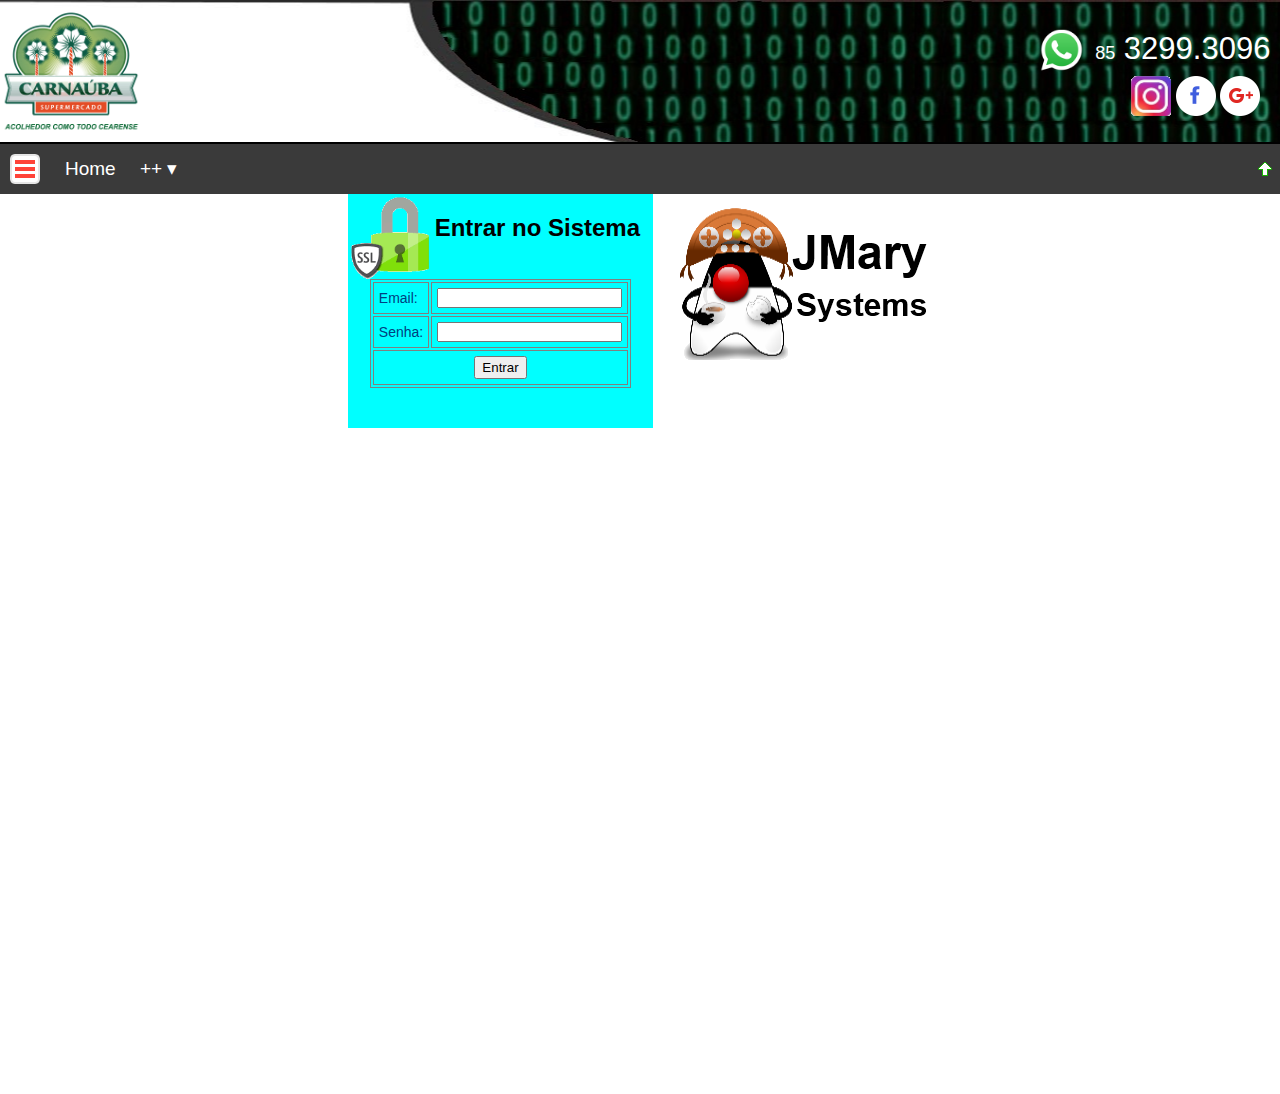
<file: web/login.html>
<html>
    
    <head>
        
        <title></title>
        <meta charset="UTF-8">
        
        <!-- brasiltecfortaleza@gmail.com -->
        
        <!-- <meta http-equiv="refresh" content=1;url="https://jmarysystems.blogspot.com.br/"> -->
        
        <meta name="viewport" content="width=device-width, initial-scale=1.0">    
        
        <script type="text/javascript" src='arquivos/js/jquery.js'></script>
        <script type="text/javascript" src='arquivos/js/jmary_menu_jquery.js'></script>
        <script type="text/javascript" src='arquivos/js/mostrarTd_Js.js'></script>

        <link rel="stylesheet" href="arquivos/css/jmarymenudrop.css"/>
        <link rel="stylesheet" href="arquivos/css/jmary_topo.css"/>
        <link rel="stylesheet" href="arquivos/css/estrutura.css"/>   
        
        <link rel="shortcut icon" href="arquivos/icon/jmol.png">
        
        <script type="text/javascript" src='arquivos/js/fonteMaisMenos.js'></script>
        <script type="text/javascript" src='arquivos/js/imprimir_div.js'></script>
                
        <style>
            
            h1{ font:bold 150% verdana,arial,helvetica; }  
            
            p{ line-height:1.1em; }
            
            h2{ font:bold 120% verdana,arial,helvetica; color:#8080FF; }
            
            PRE {
                font-family: 'courier new',courier,serif;
                font-size: 80%;
                font-weight: bold;
                background: #EEEEFF;
            }
            
            .espaco_a_esquerda_20_px{                 
                padding-left:  0px;
                padding-right: 0px;
                padding-top:   0px;
                padding-bottom:0px;                
                margin-left:   20px;
                margin-right:  0px;
                margin-top:    0px;
                margin-bottom: 0px;
            }
            
            .espaco_a_esquerda_40_px{                 
                padding-left:  0px;
                padding-right: 0px;
                padding-top:   0px;
                padding-bottom:0px;                
                margin-left:   40px;
                margin-right:  0px;
                margin-top:    0px;
                margin-bottom: 0px;
            }
            
            .per { box-shadow: 0px 0px 10px #222; }
            
            .mostrar { display: block; }
            .linha { background-color:#F0F0F0; }
            .linha:hover { background-color:#fff; }
            .sombra { box-shadow: 0px 0px 10px #222; }
            
            .bodypadrao   {width: 100%; height: 100%; font-family: Arial, Helvetica, sans-serif; font-size: 14px; padding: 0px; margin: 0px 0px 0px 0px; color: black; line-height: 1.5; }
            .divpartesuperior{ background-color: #3A3A3A; overflow: visible; width: 300px; height: 50px; padding: 0; margin: 0; z-index: 2000; line-height: 50px;}       
            .ulpartesuperior{list-style:none; padding: 0px; margin: 0px; height: 100%;  }       
            .lipartesuperior{height: 50px; float: left; position: relative; }
            .li_imagem_menu{
                background-image: url("img/menu_bt_1.png");
                background-repeat: no-repeat;
                height: 30px; width: 30px; margin-top: 10px; cursor: pointer;  margin-left: 10px; }
            .li_imagem_menu:hover{
                background-image: url("img/menu_bt_2.png");
                background-repeat: no-repeat;
                height: 30px; width: 30px; margin-top: 10px; cursor: pointer;  margin-left: 10px; }
            
            .ulcontrolefull{background-color: #F0F0F0; list-style:none; line-height: 25px; padding-left: 0px; padding-right: 5px; padding-bottom: 10px; padding-top: 0px; margin-left: 0px; margin-right: 0px; margin-bottom: 0px; margin-top: 10px; }
            .ulsimples{list-style:none; padding: 0px; margin: 0px;} 
            .materiaprimeirobloco{list-style:none; padding: 0px; margin: 0px;} 
            .materiasegundobloco{list-style:none; padding-left: 30px; padding-right: 0; padding-bottom: 0; padding-top: 0px; margin: 0px;} 
            .materiasegundobloco2{list-style:none; padding-left: 60px; padding-right: 0; padding-bottom: 0; padding-top: 0px; margin: 0px;}
            .materiasegundobloco3{list-style:none; padding-left: 90px; padding-right: 0; padding-bottom: 0; padding-top: 0px; margin: 0px;}
            .categoriaprimeirobloco_1{padding-left: 35px; padding-right: 0; padding-bottom: 0; padding-top: 0px; margin: 0px;}
            .categoriaprimeirobloco_1:hover{padding-left: 35px; padding-right: 0; padding-bottom: 0; padding-top: 0px; margin: 0px; border-right-style: solid; border-right-color: #C10033;}
            .categoriaprimeirobloco_2{padding-left: 60px; padding-right: 0; padding-bottom: 0; padding-top: 0px; margin: 0px;}
            .categoriaprimeirobloco_2:hover{padding-left: 60px; padding-right: 0; padding-bottom: 0; padding-top: 0px; margin: 0px; border-right-style: solid; border-right-color: #C10033;}   
            .categoriaprimeirobloco_3{padding-left: 90px; padding-right: 0; padding-bottom: 0; padding-top: 0px; margin: 0px;}
            .categoriaprimeirobloco_3:hover{padding-left: 90px; padding-right: 0; padding-bottom: 0; padding-top: 0px; margin: 0px; border-right-style: solid; border-right-color: #C10033;} 
            .categoriaprimeirobloco_4{padding-left: 123px; padding-right: 0; padding-bottom: 0; padding-top: 0px; margin: 0px;}
            .categoriaprimeirobloco_4:hover{padding-left: 123px; padding-right: 0; padding-bottom: 0; padding-top: 0px; margin: 0px; border-right-style: solid; border-right-color: #C10033;} 
            
            .alinha{ padding-left: 1px; color:#0000FF; text-decoration:none; }
            
            
h4 { page-break-before:always; }
            
@page { size: 21cm 29.7cm; margin-left: 0.5cm; margin-right: 0.5cm; margin-top: 0.5cm; margin-bottom: 0.5cm; }
@page:first { size: 21cm 29.7cm; margin-left: 0.5cm; margin-right: 0.5cm; margin-top: 1.5cm; margin-bottom: 0.5cm; }

html, body { height: 100%; }

body { font-family: Arial, Helvetica, sans-serif; font-size: 14px; padding: 0px; margin: 0px; color: black; line-height: 1.5;
}

.menu       { text-decoration:none; color:#FFFFFF; font-family: Arial, Helvetica, sans-serif; font-size: 14px; }
.menu:hover {color:#FFFFFF; text-decoration:underline; }

.menul       { text-decoration:none; color:#0000FF; font-family: Arial, Helvetica, sans-serif; font-size: 14px; }
.menul:hover {color:#0000FF; text-decoration:underline; }

.botm2:hover {color: black; font-size: 14px; text-align: center; font-weight:bold; background: #CCFF00; cursor: pointer; }
            
.txttitulo { color: #1C1C1C; font-size: 20px; text-align: center; } 

/* background */
.backp     { background-color:#E4E4E4; }
.backtitulo{ background: #CCFF00;      }
.backred   { background-color:#C10033; }
.backcinza { background-color:#F0F0F0; }
.backbco   { background-color:#FFFFFF; }

.boxtitulosombra { box-shadow: 0 0 10px #222; }

/* COR DO TEXTO */
fazul    { color: #0000FF; }
fpreto   { color:#000000;  }
fbranca  { color: white;   }
froxo    { color: #520693; }
fverde   { color: #339900; }
.flaranja{ color: #EF7900 ;}
.fpreto  { color:#000000;  }
            
.festilobold{ font-weight:bold; }
            
/* DECORAÇÂO DO TEXTO */
.decotxtnao  { text-decoration:none;      }
.decotxtlinha{ text-decoration:underline; }
            
/* ALIMENTAÇÃO DO TEXTO HORIZONTAL*/
.alimtxtcenterh {text-align:center;  }
.alimtxtlefth   {text-align:left;    }
.alimtxtrighth  {text-align:right;   }
.alimtxtjustifyh{text-align:justify ;}

/* ALIMENTAÇÃO DO TEXTO VERTICAL*/
.alimtxtcenterv { vertical-align: central; }
.alimtxttopov   { vertical-align: top; }

            
/* CURSORES DO MOUSE */
.mousepointer{ cursor:pointer; }
      
/* MOUSE HOVER */
.mouseencimatxtverde:hover    { color: #00CC00;            }

.mouseencimaftm16px:hover     { font-size:16px;            }

.mouseencimadecotxtnao:hover  { text-decoration:none;      }
.mouseencimadecotxtsim:hover  { text-decoration:underline; }

/* LINK */
.linktipo1:link             { color: #0000FF;            }
.linktipo1:visited          { color: #0000FF;            }
.linktipo1:active           { color: #0000FF;            }
.linktipo1:hover            { color: #00CC00;            }

            
/* TAMANHOS DE FONTES */
.ftm10px{ font-size:10px; }
.ftm11px{ font-size:11px; }
.ftm12px{ font-size:12px; }
.ftm13px{ font-size:13px; }
.ftm14px{ font-size:14px; }
.ftm15px{ font-size:15px; }
.ftm16px{ font-size:16px; }
.ftm17px{ font-size:17px; }
.ftm18px{ font-size:18px; }
.ftm19px{ font-size:19px; }
.ftm20px{ font-size:20px; }
.ftm140porc{ font-size:140%; }
            
/* PADDING TOP*/
.pf0 { padding: 0px      }
.pt0 { padding-top:0px   }
.pt2 { padding-top:2px   }
.pt3 { padding-top:3px   }
.pt5 { padding-top:5px   }
            
/* PADDING DIREITA */
.pr0  { padding-right:0px   }
.pr20 { padding-right:20px   }
            
/* PADDING ESQUERDA */
.pl0  { padding-left:0px  }
.pl10 { padding-left:10px }
.pl20 { padding-left:20px }
            
/* PADDING BOTTOM */
.pb0 {padding-bottom:0px }
            
/* MARGIN BOTTOM */
.mf0  { margin: 0px  }
.mb0  { margin-bottom:0px  }
.mb10 { margin-bottom:10px } 
.mb20 { margin-bottom:20px } 
            
/* MARGIN ESQUERDA */
.mlpercent1  { margin-left:1% }
.ml2   { margin-left:2px }
.ml0   { margin-left:0px }
.ml13  { margin-left:13px }
.ml15  { margin-left:15px }
.ml20  { margin-left:20px }
.ml30  { margin-left:30px }
.ml40  { margin-left:40px }
.ml60  { margin-left:60px }
.ml150 { margin-left: 150px; }
.ml180 { margin-left: 180px; }
.ml190 { margin-left: 190px; }
            
/* MARGIN DIREITA */
.mr0 { margin-right:0px }
.mr2 { margin-right:2px }
.mr3 { margin-right:3px }
.mr20 { margin-right:20px }
            
/* MARGIN TOP */
.mt0  { margin-top:0px  }
.mt3  { margin-top:3px  }
.mt4  { margin-top:4px  }
.mt5  { margin-top:5px  }
.mt2  { margin-top:2px  }
.mt10 { margin-top:10px }
.mt11 { margin-top:11px }
.mt15 { margin-top:15px }
.mt20 { margin-top:20px }

/* FLOAT */
.floatl { float: left;  }
.floatr { float: right; }

/* POSITION */
.positionr{ position:relative; }
.positiona{ position:absolute; }

/* Tamanho Vertical */
.h16px  { height: 16px;  }
.h27px  { height: 27px;  }
.h28px  { height: 28px;  }
.h44px  { height: 44px;  }
.h62px  { height:62px;   }
.h131px { height: 131px; }
.h134px { height: 134px; }

/* Tamanho Horizonal */
.wpercent99  { width:99%;   }
.wpercent100 { width:100%;  }
.w27px       { width:27px;  }
.w146px      { width:146px; }

/* border-bottom-style */
.bbsr{ border-bottom-style: ridge; }

/* border-bottom-color */
.bbcb { border-bottom-color: #FFFFFF; }

/* display */
.dispin { display:inline; }

/* list-style */
.listsn { list-style:none; }

/* border-bottom-style */
.bbsr{ border-bottom-style: ridge; }
/* border-bottom-color */
.bbcb { border-bottom-color: #FFFFFF; }
/* display */
.dispin { display:inline; }
/* list-style */
.listsn { list-style:none; }            
        </style>
    </head>
    
    <body 
        style="width: 100%; height: 100%; padding: 0; margin: 0;
               font-family: Arial, Helvetica, sans-serif; font-size: 14px; color: black; line-height: 1.5;" >    
               
<!-- +++++++++++++++++++++++++++++++++++++++++++++++++++++++++++++++++++++++++++ 
-0
-1
-2
- #### JM INÍCIO #### --> 
<!-- 
-0
-1
-2    
+++++++++++++++++++++++++++++++++++++++++++++++++++++++++++++++++++++++++++++-->         


<!-- +++++++++++++++++++++++++++++++++++++++++++++++++++++++++++++++++++++++++++ 
-0
-1
-2
- #### TOPO INÍCIO #### --> 
<!-- 
-0
-1
-2    
+++++++++++++++++++++++++++++++++++++++++++++++++++++++++++++++++++++++++++++--> 
<div id="topo_geral_prop_t" style=" z-index:100; padding: 0px; margin: 0px; border-bottom: 1px solid;">
<!-- ***************++++++++++++++++++++++++++++++++++++++++++++++++++++++++ -->
<table width="100%" border="0" cellpadding="0" cellspacing="0" style="z-index:99;"> 
<!-- ####  ####  -->
<!-- ***************++++++++++++++++++++++++++++++++++++++++++++++++++++++++ -->
<tr><td style="z-index:98;">
        
    <div id="topo_geral_prop" class="topo_geral" style="border-bottom: 1px solid; ">
        
     <div class="topo" >
         
        <div class="custom-logo" > <img src="arquivos/imagens/001_topo/logo.png" alt="" style="height: 100%"></div>
       
        <div class="custom-informacoes">
            <table border="0" cellpadding="0" cellspacing="0"> 
                <tr class="fone">
                    <td colspan="3" align="center" valign="center">
                        <img align="center" src="arquivos/imagens/001_topo/fone.png" alt="" width="51" height="51">
                        <span style="font-family: Arial, Helvetica, sans-serif; font-size: 18px;">85</span> 
                        3299.3096
                    </td>
                </tr>
                <tr class="">
                    <td style="padding: 0px; margin: 0px;">
                    <div style="padding-bottom: 0px; padding-left: 0px; padding-top: 0px; padding-right: 20px; margin: 0px;">
                        <img 
                            style="cursor: pointer;" src="arquivos/imagens/001_topo/Instagram.png" title="Instagram"
                            onClick="
                                window.open('https://www.instagram.com/carnaubasupermercado', '_blank');
                            "
                        >
                        <img 
                            style="cursor: pointer;" src="arquivos/imagens/001_topo/facebook.png" title="Facebook"
                            onClick="
                                window.open('https://www.facebook.com/carnaubasupermercado', '_blank');
                            "
                        >
                        <img 
                            style="cursor: pointer;" src="arquivos/imagens/001_topo/google.png" title="Contato"
                            onClick="
                                window.open('http://www.carnaubasupermercado.com.br/contact', '_blank');
                            "
                        >
                    </div>
                    </td>    
                </tr> 
            </table>
            
        </div>
     </div>
    </div>    
    
</td></tr>
<!-- FIM tabelatopo++++++++++++++++++++++++++++++++++++++++++++++++++++++++++++ -->             
</table>
<!-- FIM tabelatopo++++++++++++++++++++++++++++++++++++++++++++++++++++++++++++ -->  
</div>
<!-- +++++++++++++++++++++++++++++++++++++++++++++++++++++++++++++++++++++++++++ 
-0
-1
-2
- #### TOPO FIM #### --> 
<!-- 
-0
-1
-2    
+++++++++++++++++++++++++++++++++++++++++++++++++++++++++++++++++++++++++++++--> 



<!-- +++++++++++++++++++++++++++++++++++++++++++++++++++++++++++++++++++++++++++ 
-0
-1
-2
- #### MENU INÍCIO #### --> 
<!-- 
-0
-1
-2    
+++++++++++++++++++++++++++++++++++++++++++++++++++++++++++++++++++++++++++++-->   
<div style="background-color: #3A3A3A; 
            width:            100%; 
            height:           50px; 
            padding:          0; 
            margin:           0;    
            z-index:200;
            position: relative;
            " >
    
<ul style="list-style:none; padding: 0px; margin: 0px; height: 100%; z-index:199;">
   
    
    
<!-- 
-0
-1
-2
- #### COLUNA 1 INÍCIO #### --> 
<!-- 
-0
-1
-2    
-->
    <li 
        style="height: 100%;  float:    left;    position: relative; 
               width:  55px;  overflow: visible; z-index:198;"
                        
        onMouseover="
            this.style.backgroundColor='#23871C'; 
            this.style.color='#3A3A3A';"
            
        onMouseout="
            this.style.backgroundColor='#3A3A3A';"           
    >
        <img 
            
            style="height: 30px; width: 30px; padding-top: 10px; padding-left: 10px;"
            src="arquivos/imagens/002_menu/mobile_menu_btn.png" 
            onclick= "mostrarocultar('indice'); " 
            onmouseover="this.src='arquivos/imagens/002_menu/mobile_menu_btn2.png'" 
            onmouseout="this.src='arquivos/imagens/002_menu/mobile_menu_btn.png'">
        
<table border ="0" cellpadding="0"         cellspacing="0"     bgcolor="#3A3A3A" >
    <tr> 
        <td>
<!-- ///////////////////////////////////////////////////////// INDICE INÍCIO ///////////////////////////////////////////////////////////// --> 
<!-- ///////////////////////////////////////////////////////// INDICE INÍCIO ///////////////////////////////////////////////////////////// --> 
<div id="indice" style="padding-top: 5PX; margin: 0; display: none;      
                font-family: Arial, Helvetica, sans-serif; font-size: 14px; color: black; line-height: 1.5;
                float: left;
                z-index:1000;
                box-shadow: 0px 0px 20px #222;">  
<!-- ////////////////////////////////////////////////////////////////////////////////////////////////////////////////////////////// -->     
            
<!-- INÍCIO DA MATÉRIA /////////////////////////////////////////////////////////////////////////// -->             
            <div style="padding: 0; margin: 0; z-index:999;">  
                <ul style="z-index:998; list-style: none; padding: 0px; margin: 0px;/*float: left;*/">
           
                    
                    
                    
                    
                    
                    
                    
                    
                    
                    
                    
                    
                    
                    
                    
                    
                    
                    
                    
                    
                    
                    
                    
                    
                    
<!-- +++++++++++++++++++++++++++++++++++++++++++++++++++++++++++++++++++++++++++ 
-0
-1
-2
- #### PORTUGUÊS INÍCIO #### --> 
<!-- 
-0
-1
-2    
+++++++++++++++++++++++++++++++++++++++++++++++++++++++++++++++++++++++++++++-->

    <!-- +++++++++++++++++++++++++++++++++++++++++++++++++++++++++++++++++++++++ 
    -0
    -1
    -2
    - #### NOME DA MATÉRIA INÍCIO #### -->  
    <li style="background-color:#F0F0F0; border-bottom: 1px solid #000000;" onMouseover="this.style.backgroundColor='#FFFFFF';" onMouseout="this.style.backgroundColor='#F0F0F0';" > 
    <!-- 
    -0
    -1
    -2            
    +++++++++++++++++++++++++++++++++++++++++++++++++++++++++++++++++++++++++--> 
        <table>
            <tr>
                <td>
                    
<!-- $$$$$$$$$$$$$$$ onclick="mostrarocultar('PORTUGUES_CATEGORIAS_TODAS_INICIO'); ID --->     

                    <img id="img1" class="img_maisbco" src="" title="Mostrar/Ocultar"                              
                        style="vertical-align: middle; height:27px; width:27px; padding: 0; margin: 0;"
                        onclick="mostrarocultar('PORTUGUES_CATEGORIAS_TODAS_INICIO');
                        indiceclickalterarimagem( this, this.src);" 
                        onmouseover="indiceonmouseoveralterarimagem( this, this.src);" 
                        onmouseout= "indiceonmouseoveralterarimagem( this, this.src);"
                    > 
                    
<!-- $$$$$$$$$$$$$$$ onclick="mostrarocultar('PORTUGUES_CATEGORIAS_TODAS_INICIO'); ID --->   

                </td>
                <td  NOWRAP="NOWRAP">
                    <!-- target="_parent" target="centro" -->
                    <a style="cursor: pointer; color: #000000; font-family: Arial, Helvetica, sans-serif; font-size: 19px; padding-left: 5px; padding-right:5px; line-height:  35px; text-decoration: none;"
                        onclick="mostrarocultar('indice');"                           
                        onMouseover="this.style.color='#0000FF'; " onMouseout="this.style.color='#000000';" 
                        href="login.html"
                        target="_parent">
                        Menu&#9662;&nbsp; 
                    </a> 
                </td>
            </tr>
        </table>                                                                                    
    <!-- +++++++++++++++++++++++++++++++++++++++++++++++++++++++++++++++++++++++ 
    -0
    -1
    -2
    - #### NOME DA MATÉRIA FIM #### -->  
    </li>
    <!-- 
    -0
    -1
    -2            
    +++++++++++++++++++++++++++++++++++++++++++++++++++++++++++++++++++++++++-->                 
                    
    <!-- +++++++++++++++++++++++++++++++++++++++++++++++++++++++++++++++++++++++ 
    -0
    -1
    -2
    - #### PORTUGUES_CATEGORIAS_TODAS_INICIO #### -->  
    
<!-- $$$$$$$$$$$$$$$$$$$$$$$$$$$$$$$$$$$$$$$$$$$$$     ID     --------------- display: none; ou tira -->     

    <li id="PORTUGUES_CATEGORIAS_TODAS_INICIO" style="width: 100%; display: none; overflow: visible; float: left; background-color:#F0F0F0;" >
        
<!-- $$$$$$$$$$$$$$$$$$$$$$$$$$$$$$$$$$$$$$$$$$$$$     ID     --------------- display: none; ou tira -->          

    <div style="padding: 0; margin: 0;">                              
    <ul style="list-style:none; padding: 0px; margin: 0px;">
    <!-- 
    -0
    -1
    -2            
    +++++++++++++++++++++++++++++++++++++++++++++++++++++++++++++++++++++++++-->
    
        <!-- +++++++++++++++++++++++++++++++++++++++++++++++++++++++++++++++++++ 
        -0
        -1
        -2
        - #### CATEGORIA_001_INÍCIO #### -->  
        <li style="padding-left: 30px; background-color:#F0F0F0; border-bottom: 1px solid #000000;" onMouseover="this.style.backgroundColor='#FFFFFF';" onMouseout="this.style.backgroundColor='#F0F0F0';" > 
        <!-- 
        -0
        -1
        -2            
        +++++++++++++++++++++++++++++++++++++++++++++++++++++++++++++++++++++-->
            <table>
                <tr>
                    <td>
                        
<!-- $$$$$$$$$$$$$$$ onclick="mostrarocultar('PORTUGUES_SUBCATEGORIA_001_INICIO'); ID --->       

                        <img id="img2" class="img_maisbco" src="" title="Mostrar/Ocultar"                              
                            style="vertical-align: middle; height:27px; width:27px; padding-left: 5px;"
                            onclick="mostrarocultar('PORTUGUES_SUBCATEGORIA_001_INICIO');
                            indiceclickalterarimagem( this, this.src);" 
                            onmouseover="indiceonmouseoveralterarimagem( this, this.src);" 
                            onmouseout= "indiceonmouseoveralterarimagem( this, this.src);"> 
                        
<!-- $$$$$$$$$$$$$$$ onclick="mostrarocultar('PORTUGUES_SUBCATEGORIA_001_INICIO'); ID --->      

                    </td>
                    <td NOWRAP="NOWRAP">
                        <!-- target="_parent" target="centro" -->
                        <a style="cursor: pointer; color: #000000; font-family:  Arial, Helvetica, sans-serif; font-size: 19px; padding-left: 5px; padding-right:10px; line-height:  35px; text-decoration: none;"
                            onclick="mostrarocultar('indice');" onMouseover="this.style.color='#0000FF'; " onMouseout="this.style.color='#000000';"  
                            href="login.html"
                            target="_parent">                             
                            Controle&nbsp;&#9662;&nbsp; </a> 
                    </td>
                </tr>
            </table>                                                                                                   
        <!-- +++++++++++++++++++++++++++++++++++++++++++++++++++++++++++++++++++ 
        -0
        -1
        -2
        - #### CATEGORIA_001_FIM #### -->  
        </li>
        <!-- 
        -0
        -1
        -2            
        +++++++++++++++++++++++++++++++++++++++++++++++++++++++++++++++++++++--> 
               
            <!-- +++++++++++++++++++++++++++++++++++++++++++++++++++++++++++++++++++ 
            -0
            -1
            -2
            - #### PORTUGUES_SUBCATEGORIA_001_INICIO #### -->  
            
<!-- $$$$$$$$$$$$$$$$$$$$$$$$$$$$$$$$$$$$$$$$$$$$$     ID     --------------- display: none; ou tira --> 

            <li id="PORTUGUES_SUBCATEGORIA_001_INICIO" style="width: 100%; float: left; display: none; overflow: visible" >
                
<!-- $$$$$$$$$$$$$$$$$$$$$$$$$$$$$$$$$$$$$$$$$$$$$     ID     --------------- display: none; ou tira -->                 
                
            <div style="padding: 0; margin: 0;"> 
            <ul style="list-style:none; padding: 0px; margin: 0px;">
            <!-- 
            -0
            -1
            -2            
            +++++++++++++++++++++++++++++++++++++++++++++++++++++++++++++++++++++-->  
                <li style="padding-left: 60px; background-color:#F0F0F0; border-bottom: 1px solid #000000;" onMouseover="this.style.backgroundColor='#FFFFFF';" onMouseout="this.style.backgroundColor='#F0F0F0';" > 
                    <table>
                        <tr>
                            <td NOWRAP="NOWRAP">
                                <!-- target="_parent" target="centro" -->
                                <a style="cursor: pointer; color: #000000; font-family:  Arial, Helvetica, sans-serif; font-size: 19px; padding-left: 5px; padding-right:10px; line-height:  35px; text-decoration: none;"
                                    onclick="mostrarocultar('indice');" 
                                    onMouseover="this.style.color='#0000FF'; " 
                                    onMouseout="this.style.color='#000000';" 
                                    target="_parent"
                                    href="login.html"> 
                                    Login&nbsp;
                                </a>  
                            </td>
                        </tr>
                    </table>     
                </li>                                                            
            <!-- +++++++++++++++++++++++++++++++++++++++++++++++++++++++++++++++++++ 
            -0
            -1
            -2
            - #### SUBCATEGORIA_001_FIM #### -->  
            </ul> 
            </div>
            </li> 
            <!-- 
            -0
            -1
            -2            
            +++++++++++++++++++++++++++++++++++++++++++++++++++++++++++++++++++++-->
            
        <!-- #### CATEGORIA_001_FIM ############################################ --> 
        <!-- #### CATEGORIA_001_FIM ############################################ -->
            
    <!-- +++++++++++++++++++++++++++++++++++++++++++++++++++++++++++++++++++++++ 
    -0
    -1
    -2
    - #### CATEGORIAS_TODAS_FIM #### -->  
    </ul>  
    </div> 
    </li> 
    <!-- 
    -0
    -1
    -2            
    +++++++++++++++++++++++++++++++++++++++++++++++++++++++++++++++++++++++++-->                           
                             
<!-- +++++++++++++++++++++++++++++++++++++++++++++++++++++++++++++++++++++++++++ 
-0
-1
-2
- #### PORTUGUÊS FIM #### --> 
<!-- 
-0
-1
-2    
+++++++++++++++++++++++++++++++++++++++++++++++++++++++++++++++++++++++++++++--> 
                    
                    
                    
                    
                    
                


                    





















                    
                    

                
<!-- FIM DA MATÉRIA //////////////////////////////////////////////////////////////////////////// -->  
        
<!-- ///////////////////////////////////////////////////////// INDICE FIM///////////////////////////////////////////////////////////// --> 
<!-- ///////////////////////////////////////////////////////// INDICE FIM///////////////////////////////////////////////////////////// --> 
        </UL>
    </div>
</div>
<!-- ////////////////////////////////////////////////////////////////////////////////////////////////////////////////////////////// -->   
</td>
    </tr> 
        </table>
    
        
    </li>  
<!-- 
-0
-1
-2
- #### COLUNA 1 FIM #### --> 
<!-- 
-0
-1
-2    
-->    









<!-- 
-0
-1
-2
 --> 
<!--- #### COLUNA 1.1 AJUDA INÍCIO #### --> 
<!-- 
-0
-1
-2    
-->
    <li 
        style="
            height: 100%; float:    left;    position: relative; 
            width:  75px; overflow: visible;"
        
        onMouseover="
            this.style.backgroundColor='#23871C'; 
            this.style.color='#3A3A3A';  
            document.getElementById('coluna11tb').style.display = 'block'; "
            
        onMouseout="
            this.style.backgroundColor='#3A3A3A';                               
            document.getElementById('coluna11tb').style.display = 'none';  "
    >
        
        <a 
            href="login.html" 
            style="
                
                color:           #fff; font-family:  Arial, Helvetica, sans-serif; 
                font-size:       19px; padding-left: 10px; 
                padding-right:   10px; line-height:  50px; 
                text-decoration: none;"
           
            onMouseover=" this.style.color='black'; "
            onMouseout="  this.style.color='#fff'; "       
        > 
            Home </a>              
    </li>  
<!-- 
-0
-1
-2
- #### COLUNA 1.1 AJUDA FIM #### --> 
<!-- 
-0
-1
-2    
--> 



<!-- 
-0
-1
-2
- #### COLUNA 4 INÍCIO #### --> 
<!-- 
-0
-1
-2    
-->
    <li 
        style="height: 100%;  float:    left;    position: relative; 
               width:  65px;  overflow: visible;"
        
        onMouseover="
            this.style.backgroundColor='#23871C'; 
            this.style.color='#3A3A3A';  
            document.getElementById('coluna4tb').style.display = 'block'; "
            
        onMouseout="
            this.style.backgroundColor='#3A3A3A';                               
            document.getElementById('coluna4tb').style.display = 'none';  "
    >
        
        <a 
            href="#" 
            style="color:         #fff; font-family:  Arial, Helvetica, sans-serif; 
                   font-size:     19px; padding-left: 10px; 
                   padding-right: 10px; line-height:  50px; 
                   text-decoration: none;"
           
           onMouseover=" 
               this.style.color='black'; "
           onMouseout="  
               this.style.color='#fff'; "       
        >
            ++ &#9662; </a>
        
        <table 
            id         ="coluna4tb" width      ="210px" border ="0" 
            cellpadding="0"         cellspacing="0"     bgcolor="#3A3A3A" 
            style="display: none;">
            <tr> 
                <td 
                    align="center" width="250px" height="50px" 
                    style="border-top: 1px solid #fff;"
                    
                    onMouseover="
                        this.style.backgroundColor='#3498db'; 
                        this.style.color='#3A3A3A';  
                        this.style.cursor='pointer';  "
                    onMouseout="
                        this.style.backgroundColor='#3A3A3A';  
                        this.style.color='#fff';     
                        this.style.cursor='default';  "
                                            
                    onClick="
                        window.location.href = 'login.html';    
                        document.getElementById('coluna2tb')    .style.display = 'none';       "
                > 
                <!-- document.getElementById('centro').src='index.html'; -->
                <!-- window.location.href = 'index.html'; -->
                
                    <!-- target="_parent" target="centro" -->
                    <a 
                        target="_parent"   
                        href="login.html"
                        style="
                            text-decoration: none; color: #fff; font-family: Arial, Helvetica, sans-serif; 
                            font-size: 14px;"
                       
                        onclick=" 
                            document.getElementById('coluna4tb').style.display = 'none'; "
                    >
                            LOGIN</a> 
                </td> 
            </tr> 
            
        </table>                
    </li>  
<!-- 
-0
-1
-2
- #### COLUNA 4 FIM #### --> 
<!-- 
-0
-1
-2    
-->





<!-- 
-0
-1
-2
- #### ÚLTIMA COLUNA INÍCIO #### --> 
<!-- 
-0
-1
-2    
-->
    <li style="float: right; height: 100%; ">
        <div id="menuseta"> </div>   
    </li>
<!-- 
-0
-1
-2
- #### ÚLTIMA COLUNA FIM #### --> 
<!-- 
-0
-1
-2    
-->            
</ul>                                  
</div> 
<!-- +++++++++++++++++++++++++++++++++++++++++++++++++++++++++++++++++++++++++++ 
-0
-1
-2
- #### MENU FIM #### --> 
<!-- 
-0
-1
-2    
+++++++++++++++++++++++++++++++++++++++++++++++++++++++++++++++++++++++++++++-->  
        

<!-- +++++++++++++++++++++++++++++++++++++++++++++++++++++++++++++++++++++++++++ 
-0
-1
-2
- #### IFRAME CENTRO INÍCIO #### z-index: 2000;--> 
<!-- 
-0
-1             
-2    
+++++++++++++++++++++++++++++++++++++++++++++++++++++++++++++++++++++++++++++--> 
<input type="hidden" id="loginjm" value="null">
<input type="hidden" id="senhajm" value="null">
<input type="hidden" id="urlatual" value="nao">
<input type="hidden" id="loginefetuado" value="nao">

<div id="central" style="width: 100%; height: 100%; padding: 0; margin: 0;" >  
    
        <table border="0" cellpadding="0" cellspacing="0" align="center" valign="top" style="width: 100%; height: 100%; padding: 0; margin: 0;"> 
            <tr>
                <td align="center" valign="top">
                        
                    <table border="0" cellpadding="0" cellspacing="0" align="center" valign="top" style="padding: 0; margin: 0;"> 
                        <tr>
                            <td align="center" valign="top" >
                    
                                <div align="center" style="width: 100%;">
                                    <ul style="list-style:none; line-height: 1.5; padding: 0px; margin: 0px;" >
                                        <li style="float: left; background-color: #00ffff">
                                            
                                            <table border="0" cellpadding="0" cellspacing="0">
		                                <tr>
			                            <td> 
                                                        <img width="87" height="85" title="Acesso Seguro" 
                                                        src="arquivos/imagens/000_login/login.png"> 
                                                    </td>
			                            <td><h1 align="center" style="font:bold 150% verdana,arial,helvetica;">Entrar no Sistema &nbsp;</h1></td>
		                                </tr>	
	                                    </table>
                                            
                                            <form action="home.html" method="post" id="formulario_login">
                                                                                        
                                            <table style="color: #004080; font-size: 14px; font-family: Tahoma, Verdana, Arial, Sans-Serif;" border="1" bordercolor="gray" cellpadding="5">
		                                <tr>
			                            <td>Email:</td>
			                            <td><input id="form_login_login" name="login" style="height: 20px" value=""></input></td>
		                                </tr>
		                                <tr>
			                            <td>Senha:</td>
			                            <td><input type="password"  id="form_login_senha" name="senha" style="height: 20px" value=""></input></td>
		                                </tr>
		                                <tr>
			                            <td colspan="2" align="center">
                                                        <!-- <input type="submit" value="Entrar" style="height: 23px"></input> -->
                                                        <input type="button" onclick="fazerLogin('#formulario_login');" value="Entrar" style="height: 23px"/>
                                                        
                                                        <!-- <input type="button" onclick="envia_form_login();" value="Novo" style="height: 23px"/> -->
                                                    </td>
		                                </tr>		
	                                    </table>
                                            
                                            </form>
                                            
                                            <script type="text/javascript">
                                                
                                                function fazerLogin(){
                                                    
                                                    var usr  = document.getElementById( "form_login_login" ).value;           
                                                    var pass = document.getElementById( "form_login_senha" ).value;
    
                                                    if( usr === "" || pass === "" ) {
            
                                                        alert( "Informe o nome de Usuário e a \nsua senha para \nefetuar login!\n" + usr + " - " + pass  );
                                                    }
                                                    else{

                                                        //var url2 = 'https://script.google.com/macros/s/AKfycbwuIauIIPbeBGOdvoMEsOAChz0dGZiUar5Zd2kfanvN3Wimjbk4/exec' + '?email=' + usr + '&' + 'senha=' + pass;
                                                        //window.location.href = url2;
                                                        
                                                        alert( "Informe o nome de Usuário e a \nsua senha para \nefetuar login!\n" + usr + " - " + pass  );
                                                    }
                                                }
                                            </script>   
                                            
                                            <br>
                                        </li>
                                        <li style="float: left;">
                                            <img src="arquivos/imagens/000_login/logo.png" alt="" style="width:279px; height: 174px">
                                        </li>
                                    </ul>
                                </div>
                            </td>    
                        </tr>  
                    </table>
                    
                </td>    
            </tr>    
        </table>   
            
   </div> 
<!-- +++++++++++++++++++++++++++++++++++++++++++++++++++++++++++++++++++++++++++ 
-0
-1
-2
- #### IFRAME CENTRO FIM #### --> 
<!-- 
-0
-1
-2    
+++++++++++++++++++++++++++++++++++++++++++++++++++++++++++++++++++++++++++++--> 



















<script type="text/javascript">
function resizeIframe() {
    var height2 = document.documentElement.clientHeight;
    var height3 = height2*6; 
    var height = height2 + height3; 
    
    document.getElementById('centro').style.height = height +"px"; //  - height +"px" - para ficar do tamanho da página

    $('html, body').animate({scrollTop: 0},'slow');
};
document.getElementById('centro').onload = resizeIframe;
window.onresize = resizeIframe;
</script>
<!-- +++++++++++++++++++++++++++++++++++++++++++++++++++++++++++++++++++++++++++ 
-0
-1
-2
- #### IFRAME CENTRO FIM #### --> 
<!-- 
-0
-1
-2    
+++++++++++++++++++++++++++++++++++++++++++++++++++++++++++++++++++++++++++++--> 

                
<script type="text/javascript">
    function mostrarocultar(id) {
    
        if( document.getElementById(id).style.display === 'none' ){
            document.getElementById(id).style.display = 'block';  
        }else{
            document.getElementById(id).style.display = 'none';
        }
    };
    function indiceclickmostrarocultar_tr( id ){
        
        if ( $('#'+id).hasClass("dispnone") === true ){
            
            $('#'+id).removeClass("dispnone");
            $( '#'+id ).css('display','block'); 
        }
        else{
            
            $('#'+id).addClass("dispnone");
            $( '#'+id ).css('display','none'); 
        }                           
    } 
    function indiceonmouseoveralterarimagem( obg, src){ var src2 = ($(obg).attr('src') );
              //SE FOR NO BLOG UTILIZE SRC 
        switch( src2 ) {
             //SINAL DE + BRANCO
        case "arquivos/imagens/002_menu/maisbco.png": 
            //SINAL DE + PRETO
            obg.src="arquivos/imagens/002_menu/maispto.png"; 
            break;
             //SINAL DE + PRETO
        case "arquivos/imagens/002_menu/maispto.png": 
                    //SINAL DE + BRANCO
            obg.src="arquivos/imagens/002_menu/maisbco.png"; 
            break;
             //SINAL DE - PRETO
        case "arquivos/imagens/002_menu/menospto.png": 
                    //SINAL DE - BRANCO
            obg.src="arquivos/imagens/002_menu/menosbco.png"; 
            break;  
             //SINAL DE - BRANCO
        case "arquivos/imagens/002_menu/menosbco.png": 
                    //SINAL DE - PRETO
            obg.src="arquivos/imagens/002_menu/menospto.png"; 
            break;      
        }
    }                                             
    function indiceclickalterarimagem( obg, src){ var src2 = ($(obg).attr('src') );   
               //SE FOR NO BLOG UTILIZE SRC
        switch( src2 ) {
        
             //SINAL DE + PRETO
        case "arquivos/imagens/002_menu/maispto.png":
                    //SINAL DE - PRETO
            obg.src="arquivos/imagens/002_menu/menospto.png"; 
            break;
             //SINAL DE - PRETO
        case "arquivos/imagens/002_menu/menospto.png": 
                    //SINAL DE + PRETO
            obg.src="arquivos/imagens/002_menu/maispto.png"; 
            break;
        }
    }
</script>   
<!-- 
-0
-1
-2
- #### JQUERY INÍCIO #### --> 
<!-- 
-0
-1
-2    
-->  
 <script type="text/javascript">
jQuery(document).ready(function(){


    $(".topo2 .icemegamenu .icemegamenu > ul > li").on("click",function(e){
        $(".topo2 .icemegamenu .icemegamenu > ul > li").removeClass('active');
        $(e.currentTarget).addClass('active');
    });
    
    $("#menuimg").on("click",function(e){
        
        mostrarOcultarProp('dispnone');
    });
    
    $(".menul").on("click",function(e){
        
        mostrarOcultarProp('dispnone');
    });
    
    function mostrarOcultarProp(classe){
        
        $("#listadomenu").toggleClass(classe);
        $("#indice").toggleClass(classe);
        
        
        $("#topo_geral_prop_t").toggleClass(classe);
    }
    
    $('#centro').load(function(){
               
    });
    
    $('a').click(function(){
        $('html, body').animate({scrollTop: 0},'slow');
    });
    
        
    $('.img_list').attr('src','https://lh6.googleusercontent.com/kVInumJ9ZHKfkUIPf_FchiHlx3LCWqdjZDysXdjOpKc=s207-p-no');
    $('.img_maisbco').attr('src','arquivos/imagens/002_menu/maisbco.png');
    $('.img_maisbco').hover(
            function(e) { mostrarOcultaropcao( this, this.src); 
         }, function(e) { mostrarOcultaropcao( this, this.src); 
    });
    $('.img_menosbco').attr('src','arquivos/imagens/002_menu/menosbco.png');
    $('.img_menosbco').hover(
            function(e) { mostrarOcultaropcao( this, this.src); 
         }, function(e) { mostrarOcultaropcao( this, this.src); 
    });
    $('.img_list').hover(
            function(e) { mostrarOcultaropcao( this, this.src); 
         }, function(e) { mostrarOcultaropcao( this, this.src); 
    });
    $(".img_list").on("click",function(e){
        imgclickopcao( this, this.src); 
    });
    $(".img_maisbco").on("click",function(e){
        imgclickopcao( this, this.src); 
    });
    $(".img_menosbco").on("click",function(e){
        imgclickopcao( this, this.src); 
    });
    function mostrarOcultaropcao( obg, src){
        switch( src ) {
        
        case "https://lh6.googleusercontent.com/-dQh94gLAuBp5txaFOBnzGF3AWpJc783cdKd0Pu5k8M=s207-p-no": 
            obg.src="https://lh3.googleusercontent.com/ontFcFJjvZVC7mQMdF84BEi1DkCubmknTWXUHapnKa0=s207-p-no"; 
            break;
        case "https://lh3.googleusercontent.com/ontFcFJjvZVC7mQMdF84BEi1DkCubmknTWXUHapnKa0=s207-p-no": 
            obg.src="https://lh6.googleusercontent.com/-dQh94gLAuBp5txaFOBnzGF3AWpJc783cdKd0Pu5k8M=s207-p-no"; 
            break;
        case "https://lh4.googleusercontent.com/6mP8vSsBlnKjD_Qm8QrVL7vcKswOIXlqWw7DxRbHbmM=s207-p-no": 
            obg.src="https://lh6.googleusercontent.com/kVInumJ9ZHKfkUIPf_FchiHlx3LCWqdjZDysXdjOpKc=s207-p-no"; 
            break;  
        case "https://lh6.googleusercontent.com/kVInumJ9ZHKfkUIPf_FchiHlx3LCWqdjZDysXdjOpKc=s207-p-no": 
            obg.src="https://lh4.googleusercontent.com/6mP8vSsBlnKjD_Qm8QrVL7vcKswOIXlqWw7DxRbHbmM=s207-p-no"; 
            break;      
        }
    }
    function imgclickopcao( obg, src){                            
        switch( src ) {
        
        case "https://lh3.googleusercontent.com/ontFcFJjvZVC7mQMdF84BEi1DkCubmknTWXUHapnKa0=s207-p-no": 
            obg.src="https://lh4.googleusercontent.com/6mP8vSsBlnKjD_Qm8QrVL7vcKswOIXlqWw7DxRbHbmM=s207-p-no"; 
            break;
        case "https://lh4.googleusercontent.com/6mP8vSsBlnKjD_Qm8QrVL7vcKswOIXlqWw7DxRbHbmM=s207-p-no": 
            obg.src="https://lh3.googleusercontent.com/ontFcFJjvZVC7mQMdF84BEi1DkCubmknTWXUHapnKa0=s207-p-no"; 
            break;
        }
    }
    
    function imgclickopcaoinicial( obg2, src){ 
        
        var ibg = ( $ ( document.getElementById(obg2) ) );   
                
        switch( src ) {
        
        case "https://lh3.googleusercontent.com/ontFcFJjvZVC7mQMdF84BEi1DkCubmknTWXUHapnKa0=s207-p-no": 
            obg.src="https://lh3.googleusercontent.com/ontFcFJjvZVC7mQMdF84BEi1DkCubmknTWXUHapnKa0=s207-p-no"; 
            break;
        case "https://lh4.googleusercontent.com/6mP8vSsBlnKjD_Qm8QrVL7vcKswOIXlqWw7DxRbHbmM=s207-p-no": 
            obg.src="https://lh4.googleusercontent.com/6mP8vSsBlnKjD_Qm8QrVL7vcKswOIXlqWw7DxRbHbmM=s207-p-no"; 
            break;
        case "https://lh6.googleusercontent.com/-dQh94gLAuBp5txaFOBnzGF3AWpJc783cdKd0Pu5k8M=s207-p-no": 
            obg.src="https://lh6.googleusercontent.com/-dQh94gLAuBp5txaFOBnzGF3AWpJc783cdKd0Pu5k8M=s207-p-no"; 
            break;
        case "https://lh6.googleusercontent.com/kVInumJ9ZHKfkUIPf_FchiHlx3LCWqdjZDysXdjOpKc=s207-p-no": 
            obg.src="https://lh6.googleusercontent.com/kVInumJ9ZHKfkUIPf_FchiHlx3LCWqdjZDysXdjOpKc=s207-p-no"; 
            break;
        }
    }
    

});
    
jQuery(window).resize(function() {

    var browser_width2 = jQuery(window).width();

});
</script>
<!-- 
-0
-1
-2
- #### JQUERY FIM #### --> 
<!-- 
-0
-1
-2    
+++++++++++++++++++++++++++++++++++++++++++++++++++++++++   
-->


    </body>
</html>


    </body>
</html>
</file>
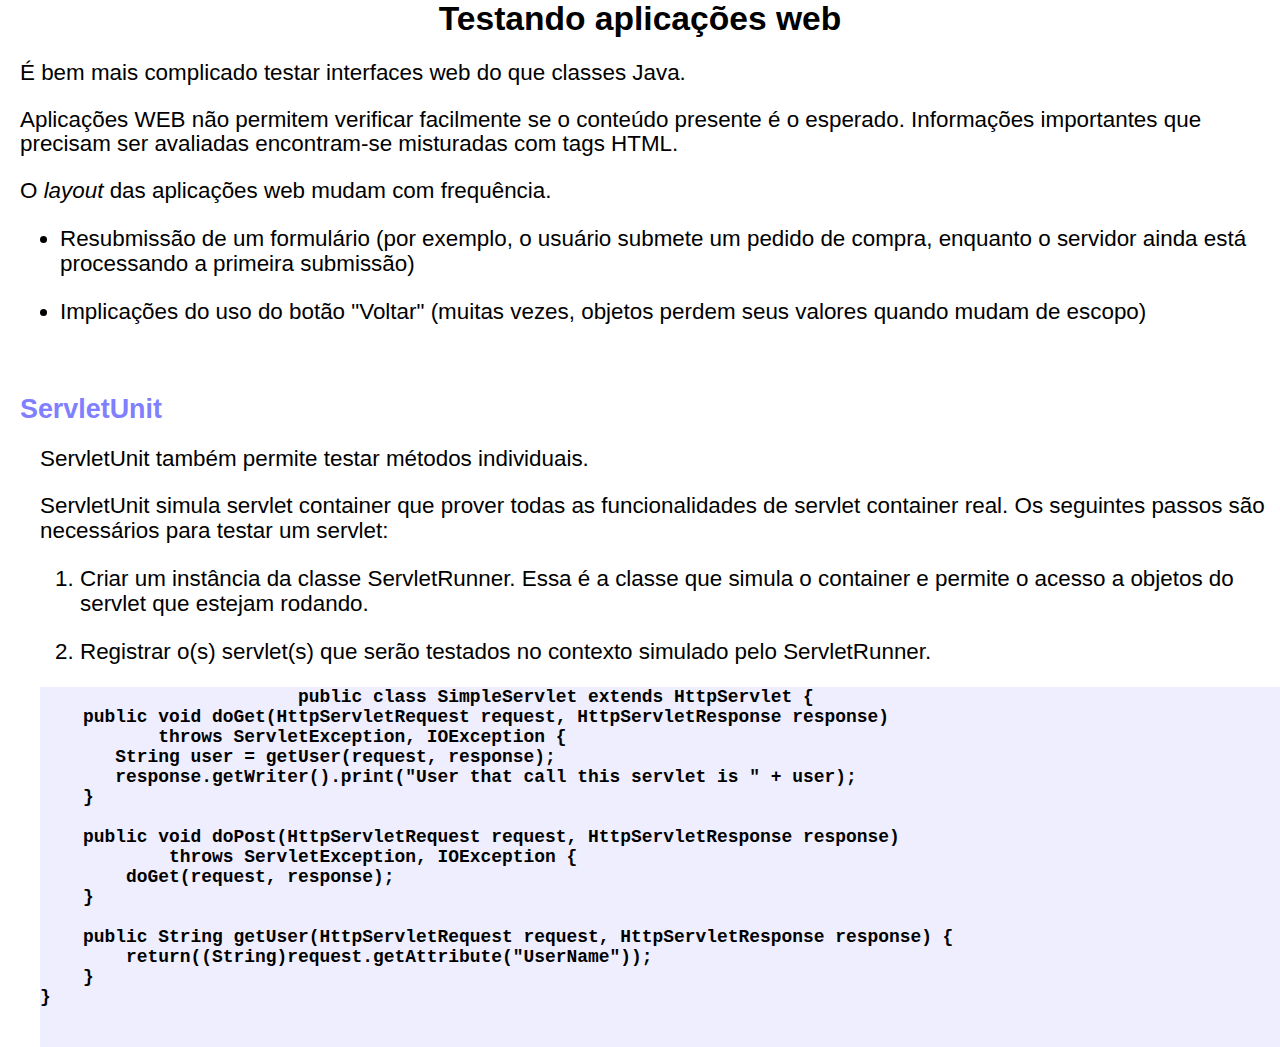
<file: arquivos/exemplos/texto.html>
<html>
    
    <head>
        
        <title></title>
        <meta charset="UTF-8">
        <meta name="viewport" content="width=device-width, initial-scale=1.0">
        
        <style>
            
            h1{ font:bold 150% verdana,arial,helvetica; }  
            
            p{ line-height:1.1em; }
            
            h2{ font:bold 120% verdana,arial,helvetica; color:#8080FF; }
            
            PRE {
                font-family: 'courier new',courier,serif;
                font-size: 80%;
                font-weight: bold;
                background: #EEEEFF;
            }
            
            .espaco_a_esquerda_20_px{                 
                padding-left:  0px;
                padding-right: 0px;
                padding-top:   0px;
                padding-bottom:0px;                
                margin-left:   20px;
                margin-right:  0px;
                margin-top:    0px;
                margin-bottom: 0px;
            }
            
            .espaco_a_esquerda_40_px{                 
                padding-left:  0px;
                padding-right: 0px;
                padding-top:   0px;
                padding-bottom:0px;                
                margin-left:   40px;
                margin-right:  0px;
                margin-top:    0px;
                margin-bottom: 0px;
            }
        </style>        
    </head>
    
    <body 
        style="
            font:normal 140% verdana,arial,helvetica;
            width: 100%; height: 100%; padding: 0; margin: 0;
        " 
    >
        <div>
            
            <h1 align="center">Testando aplicações web </h1>
            
            <!--  -->
            <div class="espaco_a_esquerda_20_px">
            <!--  -->    
                <p>É bem mais complicado testar interfaces web do que classes Java.</p>
            
                <p>Aplicações WEB não permitem verificar facilmente se o 
                    conteúdo presente é o esperado. Informações importantes 
                    que precisam ser avaliadas encontram-se misturadas com tags HTML.</p>
            
                <p>O <em>layout </em>das aplicações web mudam com frequência.</p>
            
                <ul>
                    <li> 
                        <p>Resubmissão de um formulário (por exemplo, o usuário 
                            submete um pedido de compra, enquanto o servidor ainda está processando 
                            a primeira submissão)</p>
                    </li>
                    <li> 
                        <p> Implicações do uso do botão "Voltar" (muitas 
                            vezes, objetos perdem seus valores quando mudam de escopo)</p>
                    </li>
                </ul>
            
                <p>&nbsp;</p>


                <h2>ServletUnit</h2>
                    <!--  -->
                    <div class="espaco_a_esquerda_20_px">
                    <!--  --> 
                        
                        <p>ServletUnit 
                            também permite testar métodos individuais.&nbsp;</p>
                        <p>ServletUnit simula 
                            servlet container que prover todas as funcionalidades de servlet container 
                            real. Os seguintes passos são necessários para testar um servlet: 
                        </p>
                        
                        <ol class="espaco_a_esquerda_40_px">
                            
                            <li class="espaco_zero_px_todos"> 
                                
                                <p>Criar um instância da classe ServletRunner. Essa é a classe 
                                    que simula o container e permite o acesso a objetos do servlet que estejam 
                                    rodando.</p>
                            </li> 
                            
                            <li> 
                                <p>Registrar o(s) servlet(s) que serão testados no contexto simulado 
                                    pelo ServletRunner.</p>
                            </li>
                        </ol>
                    <!--  -->
                    </div>
                    <!--  -->   
                    
                    <!--  -->
                    <pre class="espaco_a_esquerda_20_px">
                        public class SimpleServlet extends HttpServlet { <br>    public void doGet(HttpServletRequest request, HttpServletResponse response)<br>           throws ServletException, IOException {<br>       String user = getUser(request, response);<br>       response.getWriter().print("User that call this servlet is " + user);<br>    }<br><br>    public void doPost(HttpServletRequest request, HttpServletResponse response)<br>            throws ServletException, IOException {<br>        doGet(request, response);<br>    }<br><br>    public String getUser(HttpServletRequest request, HttpServletResponse response) {<br>        return((String)request.getAttribute("UserName"));<br>    }<br>}<br>
                    </pre>
                    <!--  -->                      
            <!--  -->
            </div>
            <!--  -->
            
        </div>
    </body>
</html>
</file>
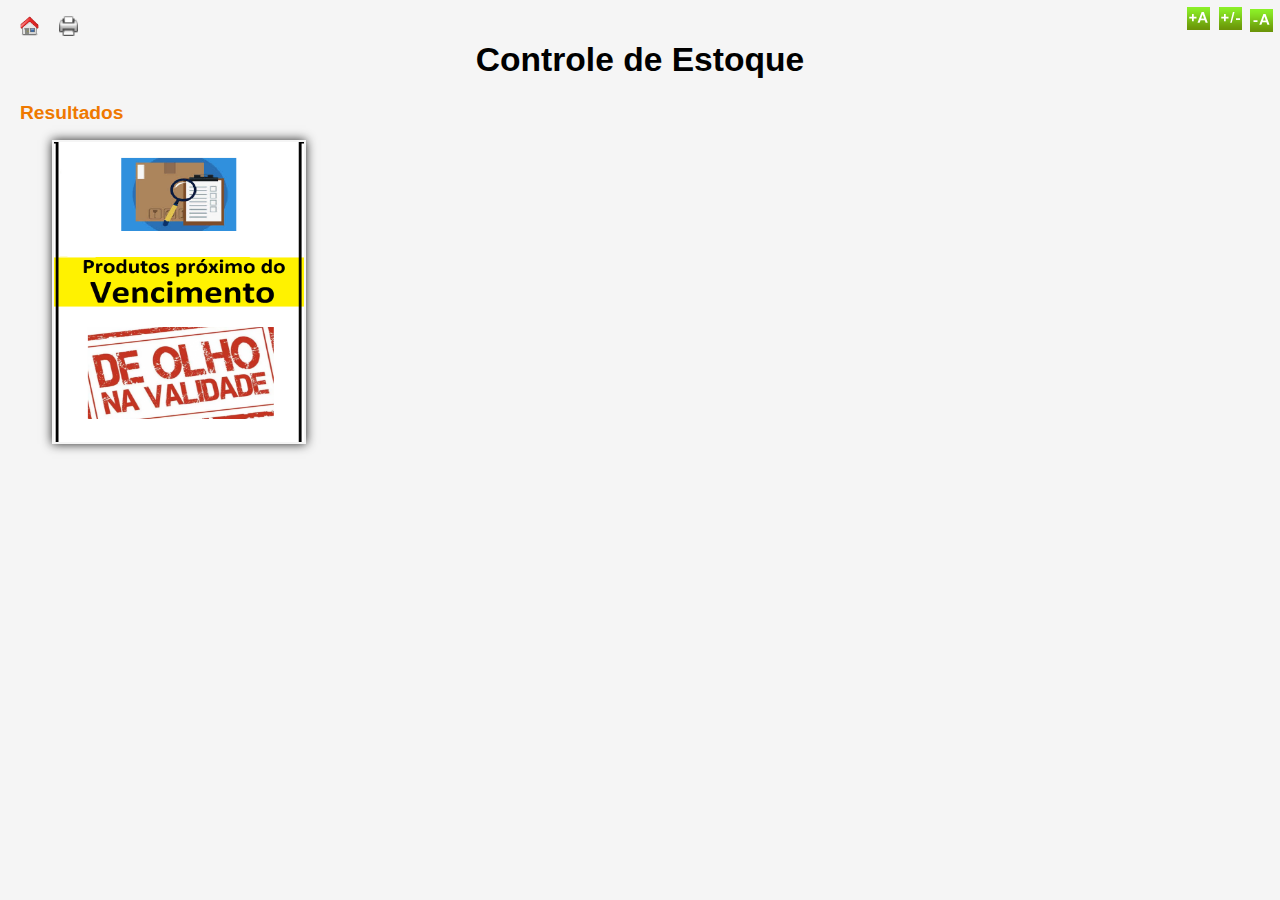
<file: web/Area/Area.html>
<html>
    
    <head>
        
        <title></title>
        <meta charset="UTF-8">
        <meta name="viewport" content="width=device-width, initial-scale=1.0">  
        
        <script type="text/javascript" src='../arquivos/js/jquery.js'></script>
        <script type="text/javascript" src='../arquivos/js/jmary_menu_jquery.js'></script>
        <script type="text/javascript" src='../arquivos/js/mostrarTd_Js.js'></script>

        <link rel="stylesheet" href="../arquivos/css/jmarymenudrop.css"/>
        <link rel="stylesheet" href="../arquivos/css/jmary_topo.css"/>
        <link rel="stylesheet" href="../arquivos/css/estrutura.css"/>   
        
        <link rel="shortcut icon" href="../arquivos/icon/jmol.png">
        
        <script type="text/javascript" src='../arquivos/js/fonteMaisMenos.js'></script>
        <script type="text/javascript" src='../arquivos/js/imprimir_div.js'></script>
               
        <style>
            /* Livros_FÌSICA */
            .linktipo1:link    { color: #0000FF; }
            .linktipo1:visited { color: #0000FF; }
            .linktipo1:active  { color: #0000FF; }
            .linktipo1:hover   { color: #00CC00; }
            
            .mouseencimatxtverde:hover    { color: #00CC00;            }
            .mouseencimaftm16px:hover     { font-size:16px;            }
            .mouseencimadecotxtnao:hover  { text-decoration:none;      }
            .mouseencimadecotxtsim:hover  { text-decoration:underline; }
            
            .per { box-shadow: 0px 0px 10px #222; }
            .per:hover { box-shadow: 10px 10px 10px #422; }
        </style>
    </head>
    
    <body 
        style="background-color: #F5F5F5;
            font:normal 120% verdana,arial,helvetica;
            width: 100%; height: 100%; padding: 0; margin: 0;">  
 
<!-- +++++++++++++++++++++++++++++++++++++++++++++++++++++++++++++++++++++++++++ 
-0
-1
-2
- #### INÍCIO HTML BODY #### --> 
<!-- 
-0
-1
-2    
+++++++++++++++++++++++++++++++++++++++++++++++++++++++++++++++++++++++++++++-->  









<!-- +++++++++++++++++++++++++++++++++++++++++++++++++++++++++++++++++++++++++++ 
-0
-1
-2
- #### IMPRIMIR #### --> 
<!-- 
-0
-1
-2    
+++++++++++++++++++++++++++++++++++++++++++++++++++++++++++++++++++++++++++++-->
        <table align="center" width="100%" border="0" cellpadding="0" cellspacing="5">      
<!-- Inicio: Esquerda - Direita - Imprimir - Java --><tbody> <tr>
        
        <td style="margin: 0px; padding: 0px">                           

            <!-- <img id="imgindice" width="19px" height="20px" style="position:relative; float: left; cursor:pointer; margin-top:10px" title="Ocultar Menu" src="https://lh4.googleusercontent.com/XGFbwR2WT1Nm2cO60UiUGEnJ_GjrTAwc8-eWpjlJXcY=w196-h207-p-no" onmouseover="this.src='https://lh5.googleusercontent.com/TzMvRE-mNdRGJ_NDE-WnbVnnsR6GevE0KhgCfaBiru4=w213-h212-p-no'" onmouseout="this.src='https://lh4.googleusercontent.com/XGFbwR2WT1Nm2cO60UiUGEnJ_GjrTAwc8-eWpjlJXcY=w196-h207-p-no'" onclick="mostrarocultar('indice');"> -->
            <a href="../index.html" target="_parent">
            <img id="img2indice" width="19px" height="20px" style="position:relative; float: left; cursor:pointer; margin-top:10px; margin-left:15px" title="Ir Para a Página Inicial" 
                 src="../arquivos/imagens/002_menu/casa.png" 
                 onclick="mostrarocultar('indice');">
            </a>

            <img width="19px" height="20px" style="position:relative; float: left; cursor:pointer; margin-top:10px; margin-left:20px" title="Imprimir conteúdo abaixo" 
                 src="../arquivos/imagens/002_menu/impressora.png"
                 onclick="printDiv('corpo');">
                                 
            <!-- Fim: Esquerda - Direita - Imprimir - Java -->
        </td>
        
<td style="margin: 0px; padding: 0px">                           
<!-- +++++++++++++++++++++++++++++++++++++++++++++++++++++++++++++++++++++++++++ 
-0
-1
-2
- #### TAMANHO DA FONTE INÍCIO #### --> 
<!-- 
-0
-1
-2    
+++++++++++++++++++++++++++++++++++++++++++++++++++++++++++++++++++++++++++++-->

    <table align="right" border="0" cellpadding="2" cellspacing="0">
            <tbody>
                <tr>
                    <td>
                        <a href="#" onclick="javascript:tamanhofonte('mais',  'corpo' );"> 
                            <img src="../arquivos/imagens/002_menu/FonteAum.png" title="Aumentar Fonte" width="23" height="23"></a>&nbsp;
                    </td>
                    <td>
                        <a href="#" onclick="javascript:tamanhofonte('padrao', 'corpo');"> 
                            <img src="../arquivos/imagens/002_menu/FontePadrao.png" title="Fonte Padrão" width="23" height="23"></a>&nbsp;
                    </td>
                    <td>
                        <a href="#" onclick="javascript:tamanhofonte('menos',  'corpo');"> 
                            <img src="../arquivos/imagens/002_menu/FonteDim.png" title="Diminuir Fonte" width="23" height="23"></a>
                    </td>
                </tr>                   
            </tbody>
        </table>

<!-- +++++++++++++++++++++++++++++++++++++++++++++++++++++++++++++++++++++++++++ 
-0
-1
-2
- #### TAMANHO DA FONTE FIM #### --> 
<!-- 
-0
-1
-2    
+++++++++++++++++++++++++++++++++++++++++++++++++++++++++++++++++++++++++++++-->  
</td>
    



    </tr> 

</tbody></table>    
<!-- +++++++++++++++++++++++++++++++++++++++++++++++++++++++++++++++++++++++++++ 
-0
-1
-2
- #### IMPRIMIR #### --> 
<!-- 
-0
-1
-2    
+++++++++++++++++++++++++++++++++++++++++++++++++++++++++++++++++++++++++++++--> 









       
<!-- +++++++++++++++++++++++++++++++++++++++++++++++++++++++++++++++++++++++++++ 
-0
-1
-2
- #### CORPO INÍCIO #### --> 
<!-- 
-0
-1
-2    
+++++++++++++++++++++++++++++++++++++++++++++++++++++++++++++++++++++++++++++--> 
        <div id="corpo">
                        
            <table align="center" width="100%" border="0" cellpadding="0" cellspacing="0" style="margin: 0px; padding: 0px">      
                <tr>
                    <td width="100%" colspan="2" style="margin: 0px; padding: 0px">
                        <h1 align="center" style="font:bold 210% verdana,arial,helvetica;">Controle de Estoque </h1>
                    </td>    
                </tr>
            </table>  
            
            <div style="color: #EF7900; font-weight:bold; margin-top:0px; margin-bottom:10px; margin-left: 20px;"> Resultados </div>
            <!--  -->
            <div style="margin-left: 20px; font-size: 14px; font-family: verdana,arial,helvetica;">  
            <!--  -->    
                <ul style="list-style:none; line-height: 1.5; padding: 0px; margin: 0px;" >
      
                    
         
                    
                    

                    
<!-- CONTEÚDO INÍCIO --------------------------------------------------------------------------------->        
                    <!-- INÍCIO -- -->                      
                    <li style="float: left;"> <div style="padding: 0px; margin-left: 30px; margin-bottom: 20px;">
                        <ul style="list-style:none; line-height: 1.5; padding: 0px; margin: 0px;" ><li> <div style="margin-left:0px;"> <table cellpadding="2" cellspacing="2" border="0">
                            <tr>
                                <td class="per"> 
                                    
                                    <!-- target="_parent" target="centro" -->
                                    <a 
                                        target="_blank"
                                        href="https://docs.google.com/spreadsheets/d/15jMWfheYb16dOi-Nu5aYN__gjNoVGrMq4QpL4UcoxPQ/edit?usp=sharing" >                                                
                                        <img width="250px" height="300px" class="mousepointer floatr positionr" 
                                             src="Categoria/0001.png" > 
                                    </a>
                                </td> 
                            </tr> 
                            </table> </div> </li> </ul></div>
                    </li>
                    <!-- FIM -- -->   
<!-- CONTEÚDO FIM ---------------------------------------------------------------------------------> 







                 
                </ul>
                
                <p>&nbsp;</p>                 
            <!--  -->
            </div>
            <!--  -->
        </div>
        <!--id="corpo"-->
<!-- +++++++++++++++++++++++++++++++++++++++++++++++++++++++++++++++++++++++++++ 
-0
-1
-2
- #### CORPO FIM #### --> 
<!-- 
-0
-1
-2    
+++++++++++++++++++++++++++++++++++++++++++++++++++++++++++++++++++++++++++++--> 














    </body>
</html>
</file>
<file: arquivos/css/jmarymenudrop.css>
ul.dropdown li:hover{ 

  background: #23871C;
}

ul.dropdown li a { 
  display: block; 
  padding: 11px 8px;
  color: #fff; 
  position: relative; 
  
  text-align: center;
  text-decoration: none;
  
}

ul.dropdown li a:hover,
ul.dropdown li a.hover{ 
  
  position: relative;
  color: #fff;
}


ul.dropdown ul{ 
 display: none;
 position: absolute; 
  top: 0; 
  left: 0; 
  width: 180px; 
  
}

ul.dropdown ul li { 
  font-weight: normal; 
  background: #f6f6f6; 
  color: #fff; font-family: Arial, Helvetica, sans-serif; font-size: 19px;
  border-bottom: 1px solid #fff; 
}

ul.dropdown ul li a{ 
  display: block; 
  color: #fff;
  background: #3A3A3A;
} 

ul.dropdown ul li a:hover{
  display: block; 
  background: #3498db !important;
  color: #fff;
} 

.drop > a{
  position: relative;
}

.drop > a:after{
  content:"";
  position: absolute;
  right: 5px;
  top: 40%;
  border-left: 5px solid transparent;
  border-top: 5px solid #fff;
  border-right: 5px solid transparent;
  z-index: 999;
}drop > a:hover:after{
  content:"";
   border-left: 5px solid transparent;
  border-top: 5px solid #fff;
  border-right: 5px solid transparent;
}

.drop > a:hover:after{
  content:"";
   border-left: 5px solid transparent;
  border-top: 5px solid #fff;
  border-right: 5px solid transparent;
}

.caret {
    display: inline-block;
    width: 0;
    height: 0;
    margin-left: 2px;
    vertical-align: middle;
    border-top: 5px solid;
    border-right: 5px solid transparent;
    border-left: 5px solid transparent;
}
</file>
<file: arquivos/css/jmary_topo.css>
/*fonts*/
    @font-face {   
        font-family: 'arena-condensed';   
        src: url('https://sites.google.com/site/carmalmadeirasfonts/arena-condensed-webfont.woff');
        font-weight: normal;   
        font-style: normal;
    }
/*fonts*/
            
/*topo*/
    .topo_geral               { background: url(../imagens/001_topo/fundo-topo2.jpg) no-repeat scroll center 0; }
    .topo                     { height: 142px; margin: 0 auto; padding: 0; width: 100%;}  
    .custom-logo              { float: left;  height: 100%;  }
    .custom-informacoes       { float: right; height: 100%;   }
    .custom-informacoes table { width: 254px;    margin: 0 0 0 0;    text-align: right;}
    .fone td:nth-child(1)     {}
    .fone img                 { margin:0 0 0 0; }
    .fone                     { color: #FFFFFF; font-family: Arial, Helvetica, sans-serif; font-size: 31px; }
    .icon-redesocial          { float: right; padding:0; width:138px;}
/*topo*/    
 
/*menu*/
    .ocultarverdemenu1        { visibility: hidden;                          }
    .imagemverde              { margin-bottom: 1px; width: 90%; height: 3px; }
    .btmenu                   { padding-top: 14px; padding-left: 15px; padding-right: 15px;
                                    text-decoration:none; color:#FFFFFF; 
                                    font-family: Arial, Helvetica, sans-serif; font-size: 19px; 
                              }
/*menu*/                                              
            
@media (min-width : 980px) {
    /*topo*/
        .custom-informacoes table { margin: 25px 0 0 0; }
        .icon-redesocial          { margin: 28px 0 0 0;	}
    /*topo*/
                  
    /*menu*/
        #menu1 { display: block; }
        #menu2 { display: none; }
    /*menu*/
}
@media (min-width : 980px) and (max-width : 1024px) {
    /*topo*/
        .topo{ width: auto;}
    /*topo*/    
}
@media (max-width : 980px) {
    /*topo*/
        .topo_geral { background: url(../imagens/001_topo/fundo-topo2.jpg) no-repeat scroll -1354px 0; }
        .topo       { width: auto;}                  
        .custom-informacoes table { margin: 28px 0 0 0; }
        .icon-redesocial          { margin: 10px 0 0 0;	}
    /*topo*/
    
    /*menu*/
        #menu1 { display: none; }
        #menu2 { display: block; }
    /*menu*/
}
@media (max-width : 570px) { 
    /*topo*/
        .topo_geral               { background: url(../imagens/001_topo/fundo-topo2.jpg) no-repeat scroll -1491px 0 ; }
        .topo                     { height: 98px;}
        .custom-logo img          { max-width: 147px;	}                
        .fone                     { font-size: 29px;    text-align: right; }
         .custom-informacoes table{ margin: 0 0 0 0; text-align: right;    width: 254px;}
        .icon-redesocial          { margin: 0 0 0 0; float: right;	}
    /*topo*/
}
@media (max-width : 418px) {
    /*topo*/
        .custom-informacoes { display: none;  }
    /*topo*/
}
</file>
<file: arquivos/css/estrutura.css>
.txtindice       { text-decoration:none; color:#0000FF; font-family: Arial, Helvetica, sans-serif; font-size: 14px; }
            .txtindice:hover { color:#000000; text-decoration:underline; font-size: 16px; }
            
            .oculto { display: none; }
            .sombra { box-shadow: 0px 0px 10px #222; }
            
   
.menusetamostrarocultar_prop{ display: none; } 
.menusetabackground_1 { cursor:pointer; height:100%; width: 10px; padding-right: 20px;
                        background: url(../imagens/002_menu/seta_para_cima.png) no-repeat scroll center center; }
.menusetabackground_2 { cursor:pointer; height:100%; width: 10px; padding-right: 20px;
                        background: url(../imagens/002_menu/seta_para_baixo.png) no-repeat scroll center center;}


            @media (min-width : 980px) {}
            @media (min-width : 980px) and (max-width : 1024px) {}
            @media (max-width : 980px) {}
            @media (max-width : 570px) {}
            @media (max-width : 418px) {}

h4 { page-break-before:always; }
            
@page { size: 21cm 29.7cm; margin-left: 0.5cm; margin-right: 0.5cm; margin-top: 0.5cm; margin-bottom: 0.5cm; }
@page:first { size: 21cm 29.7cm; margin-left: 0.5cm; margin-right: 0.5cm; margin-top: 1.5cm; margin-bottom: 0.5cm; }

html, body { height: 100%; }

body { font-family: Arial, Helvetica, sans-serif; font-size: 14px; padding: 0px; margin: 0px 20px 0px 20px;
       color: black; line-height: 1.5;
}

.img_list{ cursor: pointer; height: 27px; width: 27px; }

.menu       { text-decoration:none; color:#FFFFFF; font-family: Arial, Helvetica, sans-serif; font-size: 14px; }
.menu:hover {color:#FFFFFF; text-decoration:underline; }

.menul       { text-decoration:none; color:#0000FF; font-family: Arial, Helvetica, sans-serif; font-size: 14px; }
.menul:hover {color:#0000FF; text-decoration:underline; }

.botm2:hover {color: black; font-size: 14px; text-align: center; font-weight:bold; background: #CCFF00; cursor: pointer; }

.botmSelec:hover {color: black; font-size: 14px; text-align: center; font-weight:bold; background: #68FCFC; cursor: pointer; }
.botmSelec2      {color: black; font-size: 14px; text-align: center; font-weight:bold; background: #CCFF00; cursor: pointer; }
            
.txttitulo { color: #1C1C1C; font-size: 20px; text-align: center; } 

/* background */
.backp     { background-color:#E4E4E4; }
.backtitulo{ background: #CCFF00;      }
.backred   { background-color:#C10033; }
.backcinza { background-color:#F0F0F0; }
.backbco   { background-color:#FFFFFF; }

.boxtitulosombra { box-shadow: 0 0 10px #222; }

/* COR DO TEXTO */
fazul    { color: #0000FF; }
fpreto   { color:#000000;  }
fbranca  { color: white;   }
froxo    { color: #520693; }
fverde   { color: #339900; }
.flaranja{ color: #EF7900 ;}
.fpreto  { color:#000000;  }
            
.festilobold{ font-weight:bold; }
            
/* DECORAÃƒâ€¡Ãƒâ€šO DO TEXTO */
.decotxtnao  { text-decoration:none;      }
.decotxtlinha{ text-decoration:underline; }
            
/* ALIMENTAÃƒâ€¡ÃƒÆ’O DO TEXTO HORIZONTAL*/
.alimtxtcenterh {text-align:center;  }
.alimtxtlefth   {text-align:left;    }
.alimtxtrighth  {text-align:right;   }
.alimtxtjustifyh{text-align:justify ;}

/* ALIMENTAÃƒâ€¡ÃƒÆ’O DO TEXTO VERTICAL*/
.alimtxtcenterv { vertical-align: central; }
.alimtxttopov   { vertical-align: top; }

            
/* CURSORES DO MOUSE */
.mousepointer{ cursor:pointer; }
      
/* MOUSE HOVER */
.mouseencimatxtverde:hover    { color: #00CC00;            }

.mouseencimaftm16px:hover     { font-size:16px;            }

.mouseencimadecotxtnao:hover  { text-decoration:none;      }
.mouseencimadecotxtsim:hover  { text-decoration:underline; }

/* LINK */
.linktipo1:link             { color: #0000FF;            }
.linktipo1:visited          { color: #0000FF;            }
.linktipo1:active           { color: #0000FF;            }
.linktipo1:hover            { color: #00CC00;            }

            
/* TAMANHOS DE FONTES */
.ftm10px{ font-size:10px; }
.ftm11px{ font-size:11px; }
.ftm12px{ font-size:12px; }
.ftm13px{ font-size:13px; }
.ftm14px{ font-size:14px; }
.ftm15px{ font-size:15px; }
.ftm16px{ font-size:16px; }
.ftm17px{ font-size:17px; }
.ftm18px{ font-size:18px; }
.ftm19px{ font-size:19px; }
.ftm20px{ font-size:20px; }
.ftm140porc{ font-size:140%; }
            
/* PADDING TOP*/
.pf0 { padding: 0px      }
.pt0 { padding-top:0px   }
.pt2 { padding-top:2px   }
.pt3 { padding-top:3px   }
.pt5 { padding-top:5px   }
            
/* PADDING DIREITA */
.pr0  { padding-right:0px   }
.pr20 { padding-right:20px   }
            
/* PADDING ESQUERDA */
.pl0  { padding-left:0px  }
.pl10 { padding-left:10px }
.pl20 { padding-left:20px }
            
/* PADDING BOTTOM */
.pb0 {padding-bottom:0px }
            
/* MARGIN BOTTOM */
.mf0  { margin: 0px  }
.mb0  { margin-bottom:0px  }
.mb10 { margin-bottom:10px } 
.mb20 { margin-bottom:20px } 
            
/* MARGIN ESQUERDA */
.mlpercent1  { margin-left:1% }
.ml2   { margin-left:2px }
.ml0   { margin-left:0px }
.ml13  { margin-left:13px }
.ml15  { margin-left:15px }
.ml20  { margin-left:20px }
.ml30  { margin-left:30px }
.ml40  { margin-left:40px }
.ml60  { margin-left:60px }
.ml150 { margin-left: 150px; }
.ml180 { margin-left: 180px; }
.ml190 { margin-left: 190px; }
            
/* MARGIN DIREITA */
.mr0 { margin-right:0px }
.mr2 { margin-right:2px }
.mr3 { margin-right:3px }
.mr20 { margin-right:20px }
            
/* MARGIN TOP */
.mt0  { margin-top:0px  }
.mt3  { margin-top:3px  }
.mt4  { margin-top:4px  }
.mt5  { margin-top:5px  }
.mt2  { margin-top:2px  }
.mt10 { margin-top:10px }
.mt11 { margin-top:11px }
.mt15 { margin-top:15px }
.mt20 { margin-top:20px }

/* FLOAT */
.floatl { float: left;  }
.floatr { float: right; }

/* POSITION */
.positionr{ position:relative; }
.positiona{ position:absolute; }

/* Tamanho Vertical */
.h16px  { height: 16px;  }
.h20px  { height: 20px;  }
.h27px  { height: 27px;  }
.h28px  { height: 28px;  }
.h44px  { height: 44px;  }
.h62px  { height:62px;   }
.h64px  { height:64px;   }
.h131px { height: 131px; }
.h134px { height: 134px; }

/* Tamanho Horizonal */
.wpercent99  { width:99%;   }
.wpercent100 { width:100%;  }
.w19px       { width:19px;  }
.w27px       { width:27px;  }
.w64px       { width:64px;  }
.w146px      { width:146px; }

/* border-bottom-style */
.bbsr{ border-bottom-style: ridge; }

/* border-bottom-color */
.bbcb { border-bottom-color: #FFFFFF; }

/* display */
.dispin { display:inline; }

/* list-style */
.listsn { list-style:none; }

/* border-bottom-style */
.bbsr{ border-bottom-style: ridge; }
/* border-bottom-color */
.bbcb { border-bottom-color: #FFFFFF; }
/* display */
.dispin { display:inline; }
/* list-style */
.listsn { list-style:none; }


/**/
.header       { height:27px; }
.header:hover { height:27px; background-color: #F0F0F0; }

.header a {
     display: block; /* nao delata se deletar nao funciona. Nao sei por que */
    background-image: url("https://lh6.googleusercontent.com/-dQh94gLAuBp5txaFOBnzGF3AWpJc783cdKd0Pu5k8M=s207-p-no");
    background-repeat: no-repeat;
    height:27px; /* pessoal do forum nao delata a largura e altura */
    width:27px; /* pessoal do forum nao delata a largura e altura */
    color: #eaeaea;
}

.header a:hover {
    display: block; /* nao delata se deletar nao funciona. Nao sei por que */
    background-image: url("https://lh3.googleusercontent.com/ontFcFJjvZVC7mQMdF84BEi1DkCubmknTWXUHapnKa0=s207-p-no");
    background-repeat: no-repeat;
    height:27px; /* pessoal do forum nao delata a largura e altura */
    width:27px; /* pessoal do forum nao delata a largura e altura */
}

.header2       { height:27px; }
.header2:hover { height:27px; background-color: #F0F0F0; }

.header2 a {
     display: block; /* nao delata se deletar nao funciona. Nao sei por que */
    background-image: url("https://lh6.googleusercontent.com/kVInumJ9ZHKfkUIPf_FchiHlx3LCWqdjZDysXdjOpKc=s207-p-no");
    background-repeat: no-repeat;
    height:27px; /* pessoal do forum nao delata a largura e altura */
    width:27px; /* pessoal do forum nao delata a largura e altura */
    color: #eaeaea;
}

.header2 a:hover {
    display: block; /* nao delata se deletar nao funciona. Nao sei por que */
    background-image: url("https://lh4.googleusercontent.com/6mP8vSsBlnKjD_Qm8QrVL7vcKswOIXlqWw7DxRbHbmM=s207-p-no");
    background-repeat: no-repeat;
    height:27px; /* pessoal do forum nao delata a largura e altura */
    width:27px; /* pessoal do forum nao delata a largura e altura */
}

.dispnone { display: none; }
</file>
<file: web/arquivos/css/jmarymenudrop.css>
ul.dropdown li:hover{ 

  background: #23871C;
}

ul.dropdown li a { 
  display: block; 
  padding: 11px 8px;
  color: #fff; 
  position: relative; 
  
  text-align: center;
  text-decoration: none;
  
}

ul.dropdown li a:hover,
ul.dropdown li a.hover{ 
  
  position: relative;
  color: #fff;
}


ul.dropdown ul{ 
 display: none;
 position: absolute; 
  top: 0; 
  left: 0; 
  width: 180px; 
  
}

ul.dropdown ul li { 
  font-weight: normal; 
  background: #f6f6f6; 
  color: #fff; font-family: Arial, Helvetica, sans-serif; font-size: 19px;
  border-bottom: 1px solid #fff; 
}

ul.dropdown ul li a{ 
  display: block; 
  color: #fff;
  background: #3A3A3A;
} 

ul.dropdown ul li a:hover{
  display: block; 
  background: #3498db !important;
  color: #fff;
} 

.drop > a{
  position: relative;
}

.drop > a:after{
  content:"";
  position: absolute;
  right: 5px;
  top: 40%;
  border-left: 5px solid transparent;
  border-top: 5px solid #fff;
  border-right: 5px solid transparent;
  z-index: 999;
}drop > a:hover:after{
  content:"";
   border-left: 5px solid transparent;
  border-top: 5px solid #fff;
  border-right: 5px solid transparent;
}

.drop > a:hover:after{
  content:"";
   border-left: 5px solid transparent;
  border-top: 5px solid #fff;
  border-right: 5px solid transparent;
}

.caret {
    display: inline-block;
    width: 0;
    height: 0;
    margin-left: 2px;
    vertical-align: middle;
    border-top: 5px solid;
    border-right: 5px solid transparent;
    border-left: 5px solid transparent;
}
</file>
<file: web/arquivos/css/jmary_topo.css>
/*fonts*/
    @font-face {   
        font-family: 'arena-condensed';   
        src: url('https://sites.google.com/site/carmalmadeirasfonts/arena-condensed-webfont.woff');
        font-weight: normal;   
        font-style: normal;
    }
/*fonts*/
            
/*topo*/
    .topo_geral               { background: url(../imagens/001_topo/fundo-topo2.jpg) no-repeat scroll center 0; }
    .topo                     { height: 142px; margin: 0 auto; padding: 0; width: 100%;}  
    .custom-logo              { float: left;  height: 100%;  }
    .custom-informacoes       { float: right; height: 100%;   }
    .custom-informacoes table { width: 254px;    margin: 0 0 0 0;    text-align: right;}
    .fone td:nth-child(1)     {}
    .fone img                 { margin:0 0 0 0; }
    .fone                     { color: #FFFFFF; font-family: Arial, Helvetica, sans-serif; font-size: 31px; }
    .icon-redesocial          { float: right; padding:0; width:138px;}
/*topo*/    
 
/*menu*/
    .ocultarverdemenu1        { visibility: hidden;                          }
    .imagemverde              { margin-bottom: 1px; width: 90%; height: 3px; }
    .btmenu                   { padding-top: 14px; padding-left: 15px; padding-right: 15px;
                                    text-decoration:none; color:#FFFFFF; 
                                    font-family: Arial, Helvetica, sans-serif; font-size: 19px; 
                              }
/*menu*/                                              
            
@media (min-width : 980px) {
    /*topo*/
        .custom-informacoes table { margin: 25px 0 0 0; }
        .icon-redesocial          { margin: 28px 0 0 0;	}
    /*topo*/
                  
    /*menu*/
        #menu1 { display: block; }
        #menu2 { display: none; }
    /*menu*/
}
@media (min-width : 980px) and (max-width : 1024px) {
    /*topo*/
        .topo{ width: auto;}
    /*topo*/    
}
@media (max-width : 980px) {
    /*topo*/
        .topo_geral { background: url(../imagens/001_topo/fundo-topo2.jpg) no-repeat scroll -1354px 0; }
        .topo       { width: auto;}                  
        .custom-informacoes table { margin: 28px 0 0 0; }
        .icon-redesocial          { margin: 10px 0 0 0;	}
    /*topo*/
    
    /*menu*/
        #menu1 { display: none; }
        #menu2 { display: block; }
    /*menu*/
}
@media (max-width : 570px) { 
    /*topo*/
        .topo_geral               { background: url(../imagens/001_topo/fundo-topo2.jpg) no-repeat scroll -1491px 0 ; }
        .topo                     { height: 98px;}
        .custom-logo img          { max-width: 147px;	}                
        .fone                     { font-size: 29px;    text-align: right; }
         .custom-informacoes table{ margin: 0 0 0 0; text-align: right;    width: 254px;}
        .icon-redesocial          { margin: 0 0 0 0; float: right;	}
    /*topo*/
}
@media (max-width : 418px) {
    /*topo*/
        .custom-informacoes { display: none;  }
    /*topo*/
}
</file>
<file: web/arquivos/css/estrutura.css>
.txtindice       { text-decoration:none; color:#0000FF; font-family: Arial, Helvetica, sans-serif; font-size: 14px; }
            .txtindice:hover { color:#000000; text-decoration:underline; font-size: 16px; }
            
            .oculto { display: none; }
            .sombra { box-shadow: 0px 0px 10px #222; }
            
   
.menusetamostrarocultar_prop{ display: none; } 
.menusetabackground_1 { cursor:pointer; height:100%; width: 10px; padding-right: 20px;
                        background: url(../imagens/002_menu/seta_para_cima.png) no-repeat scroll center center; }
.menusetabackground_2 { cursor:pointer; height:100%; width: 10px; padding-right: 20px;
                        background: url(../imagens/002_menu/seta_para_baixo.png) no-repeat scroll center center;}


            @media (min-width : 980px) {}
            @media (min-width : 980px) and (max-width : 1024px) {}
            @media (max-width : 980px) {}
            @media (max-width : 570px) {}
            @media (max-width : 418px) {}

h4 { page-break-before:always; }
            
@page { size: 21cm 29.7cm; margin-left: 0.5cm; margin-right: 0.5cm; margin-top: 0.5cm; margin-bottom: 0.5cm; }
@page:first { size: 21cm 29.7cm; margin-left: 0.5cm; margin-right: 0.5cm; margin-top: 1.5cm; margin-bottom: 0.5cm; }

html, body { height: 100%; }

body { font-family: Arial, Helvetica, sans-serif; font-size: 14px; padding: 0px; margin: 0px 20px 0px 20px;
       color: black; line-height: 1.5;
}

.img_list{ cursor: pointer; height: 27px; width: 27px; }

.menu       { text-decoration:none; color:#FFFFFF; font-family: Arial, Helvetica, sans-serif; font-size: 14px; }
.menu:hover {color:#FFFFFF; text-decoration:underline; }

.menul       { text-decoration:none; color:#0000FF; font-family: Arial, Helvetica, sans-serif; font-size: 14px; }
.menul:hover {color:#0000FF; text-decoration:underline; }

.botm2:hover {color: black; font-size: 14px; text-align: center; font-weight:bold; background: #CCFF00; cursor: pointer; }

.botmSelec:hover {color: black; font-size: 14px; text-align: center; font-weight:bold; background: #68FCFC; cursor: pointer; }
.botmSelec2      {color: black; font-size: 14px; text-align: center; font-weight:bold; background: #CCFF00; cursor: pointer; }
            
.txttitulo { color: #1C1C1C; font-size: 20px; text-align: center; } 

/* background */
.backp     { background-color:#E4E4E4; }
.backtitulo{ background: #CCFF00;      }
.backred   { background-color:#C10033; }
.backcinza { background-color:#F0F0F0; }
.backbco   { background-color:#FFFFFF; }

.boxtitulosombra { box-shadow: 0 0 10px #222; }

/* COR DO TEXTO */
fazul    { color: #0000FF; }
fpreto   { color:#000000;  }
fbranca  { color: white;   }
froxo    { color: #520693; }
fverde   { color: #339900; }
.flaranja{ color: #EF7900 ;}
.fpreto  { color:#000000;  }
            
.festilobold{ font-weight:bold; }
            
/* DECORAÃƒâ€¡Ãƒâ€šO DO TEXTO */
.decotxtnao  { text-decoration:none;      }
.decotxtlinha{ text-decoration:underline; }
            
/* ALIMENTAÃƒâ€¡ÃƒÆ’O DO TEXTO HORIZONTAL*/
.alimtxtcenterh {text-align:center;  }
.alimtxtlefth   {text-align:left;    }
.alimtxtrighth  {text-align:right;   }
.alimtxtjustifyh{text-align:justify ;}

/* ALIMENTAÃƒâ€¡ÃƒÆ’O DO TEXTO VERTICAL*/
.alimtxtcenterv { vertical-align: central; }
.alimtxttopov   { vertical-align: top; }

            
/* CURSORES DO MOUSE */
.mousepointer{ cursor:pointer; }
      
/* MOUSE HOVER */
.mouseencimatxtverde:hover    { color: #00CC00;            }

.mouseencimaftm16px:hover     { font-size:16px;            }

.mouseencimadecotxtnao:hover  { text-decoration:none;      }
.mouseencimadecotxtsim:hover  { text-decoration:underline; }

/* LINK */
.linktipo1:link             { color: #0000FF;            }
.linktipo1:visited          { color: #0000FF;            }
.linktipo1:active           { color: #0000FF;            }
.linktipo1:hover            { color: #00CC00;            }

            
/* TAMANHOS DE FONTES */
.ftm10px{ font-size:10px; }
.ftm11px{ font-size:11px; }
.ftm12px{ font-size:12px; }
.ftm13px{ font-size:13px; }
.ftm14px{ font-size:14px; }
.ftm15px{ font-size:15px; }
.ftm16px{ font-size:16px; }
.ftm17px{ font-size:17px; }
.ftm18px{ font-size:18px; }
.ftm19px{ font-size:19px; }
.ftm20px{ font-size:20px; }
.ftm140porc{ font-size:140%; }
            
/* PADDING TOP*/
.pf0 { padding: 0px      }
.pt0 { padding-top:0px   }
.pt2 { padding-top:2px   }
.pt3 { padding-top:3px   }
.pt5 { padding-top:5px   }
            
/* PADDING DIREITA */
.pr0  { padding-right:0px   }
.pr20 { padding-right:20px   }
            
/* PADDING ESQUERDA */
.pl0  { padding-left:0px  }
.pl10 { padding-left:10px }
.pl20 { padding-left:20px }
            
/* PADDING BOTTOM */
.pb0 {padding-bottom:0px }
            
/* MARGIN BOTTOM */
.mf0  { margin: 0px  }
.mb0  { margin-bottom:0px  }
.mb10 { margin-bottom:10px } 
.mb20 { margin-bottom:20px } 
            
/* MARGIN ESQUERDA */
.mlpercent1  { margin-left:1% }
.ml2   { margin-left:2px }
.ml0   { margin-left:0px }
.ml13  { margin-left:13px }
.ml15  { margin-left:15px }
.ml20  { margin-left:20px }
.ml30  { margin-left:30px }
.ml40  { margin-left:40px }
.ml60  { margin-left:60px }
.ml150 { margin-left: 150px; }
.ml180 { margin-left: 180px; }
.ml190 { margin-left: 190px; }
            
/* MARGIN DIREITA */
.mr0 { margin-right:0px }
.mr2 { margin-right:2px }
.mr3 { margin-right:3px }
.mr20 { margin-right:20px }
            
/* MARGIN TOP */
.mt0  { margin-top:0px  }
.mt3  { margin-top:3px  }
.mt4  { margin-top:4px  }
.mt5  { margin-top:5px  }
.mt2  { margin-top:2px  }
.mt10 { margin-top:10px }
.mt11 { margin-top:11px }
.mt15 { margin-top:15px }
.mt20 { margin-top:20px }

/* FLOAT */
.floatl { float: left;  }
.floatr { float: right; }

/* POSITION */
.positionr{ position:relative; }
.positiona{ position:absolute; }

/* Tamanho Vertical */
.h16px  { height: 16px;  }
.h20px  { height: 20px;  }
.h27px  { height: 27px;  }
.h28px  { height: 28px;  }
.h44px  { height: 44px;  }
.h62px  { height:62px;   }
.h64px  { height:64px;   }
.h131px { height: 131px; }
.h134px { height: 134px; }

/* Tamanho Horizonal */
.wpercent99  { width:99%;   }
.wpercent100 { width:100%;  }
.w19px       { width:19px;  }
.w27px       { width:27px;  }
.w64px       { width:64px;  }
.w146px      { width:146px; }

/* border-bottom-style */
.bbsr{ border-bottom-style: ridge; }

/* border-bottom-color */
.bbcb { border-bottom-color: #FFFFFF; }

/* display */
.dispin { display:inline; }

/* list-style */
.listsn { list-style:none; }

/* border-bottom-style */
.bbsr{ border-bottom-style: ridge; }
/* border-bottom-color */
.bbcb { border-bottom-color: #FFFFFF; }
/* display */
.dispin { display:inline; }
/* list-style */
.listsn { list-style:none; }


/**/
.header       { height:27px; }
.header:hover { height:27px; background-color: #F0F0F0; }

.header a {
     display: block; /* nao delata se deletar nao funciona. Nao sei por que */
    background-image: url("https://lh6.googleusercontent.com/-dQh94gLAuBp5txaFOBnzGF3AWpJc783cdKd0Pu5k8M=s207-p-no");
    background-repeat: no-repeat;
    height:27px; /* pessoal do forum nao delata a largura e altura */
    width:27px; /* pessoal do forum nao delata a largura e altura */
    color: #eaeaea;
}

.header a:hover {
    display: block; /* nao delata se deletar nao funciona. Nao sei por que */
    background-image: url("https://lh3.googleusercontent.com/ontFcFJjvZVC7mQMdF84BEi1DkCubmknTWXUHapnKa0=s207-p-no");
    background-repeat: no-repeat;
    height:27px; /* pessoal do forum nao delata a largura e altura */
    width:27px; /* pessoal do forum nao delata a largura e altura */
}

.header2       { height:27px; }
.header2:hover { height:27px; background-color: #F0F0F0; }

.header2 a {
     display: block; /* nao delata se deletar nao funciona. Nao sei por que */
    background-image: url("https://lh6.googleusercontent.com/kVInumJ9ZHKfkUIPf_FchiHlx3LCWqdjZDysXdjOpKc=s207-p-no");
    background-repeat: no-repeat;
    height:27px; /* pessoal do forum nao delata a largura e altura */
    width:27px; /* pessoal do forum nao delata a largura e altura */
    color: #eaeaea;
}

.header2 a:hover {
    display: block; /* nao delata se deletar nao funciona. Nao sei por que */
    background-image: url("https://lh4.googleusercontent.com/6mP8vSsBlnKjD_Qm8QrVL7vcKswOIXlqWw7DxRbHbmM=s207-p-no");
    background-repeat: no-repeat;
    height:27px; /* pessoal do forum nao delata a largura e altura */
    width:27px; /* pessoal do forum nao delata a largura e altura */
}

.dispnone { display: none; }
</file>
